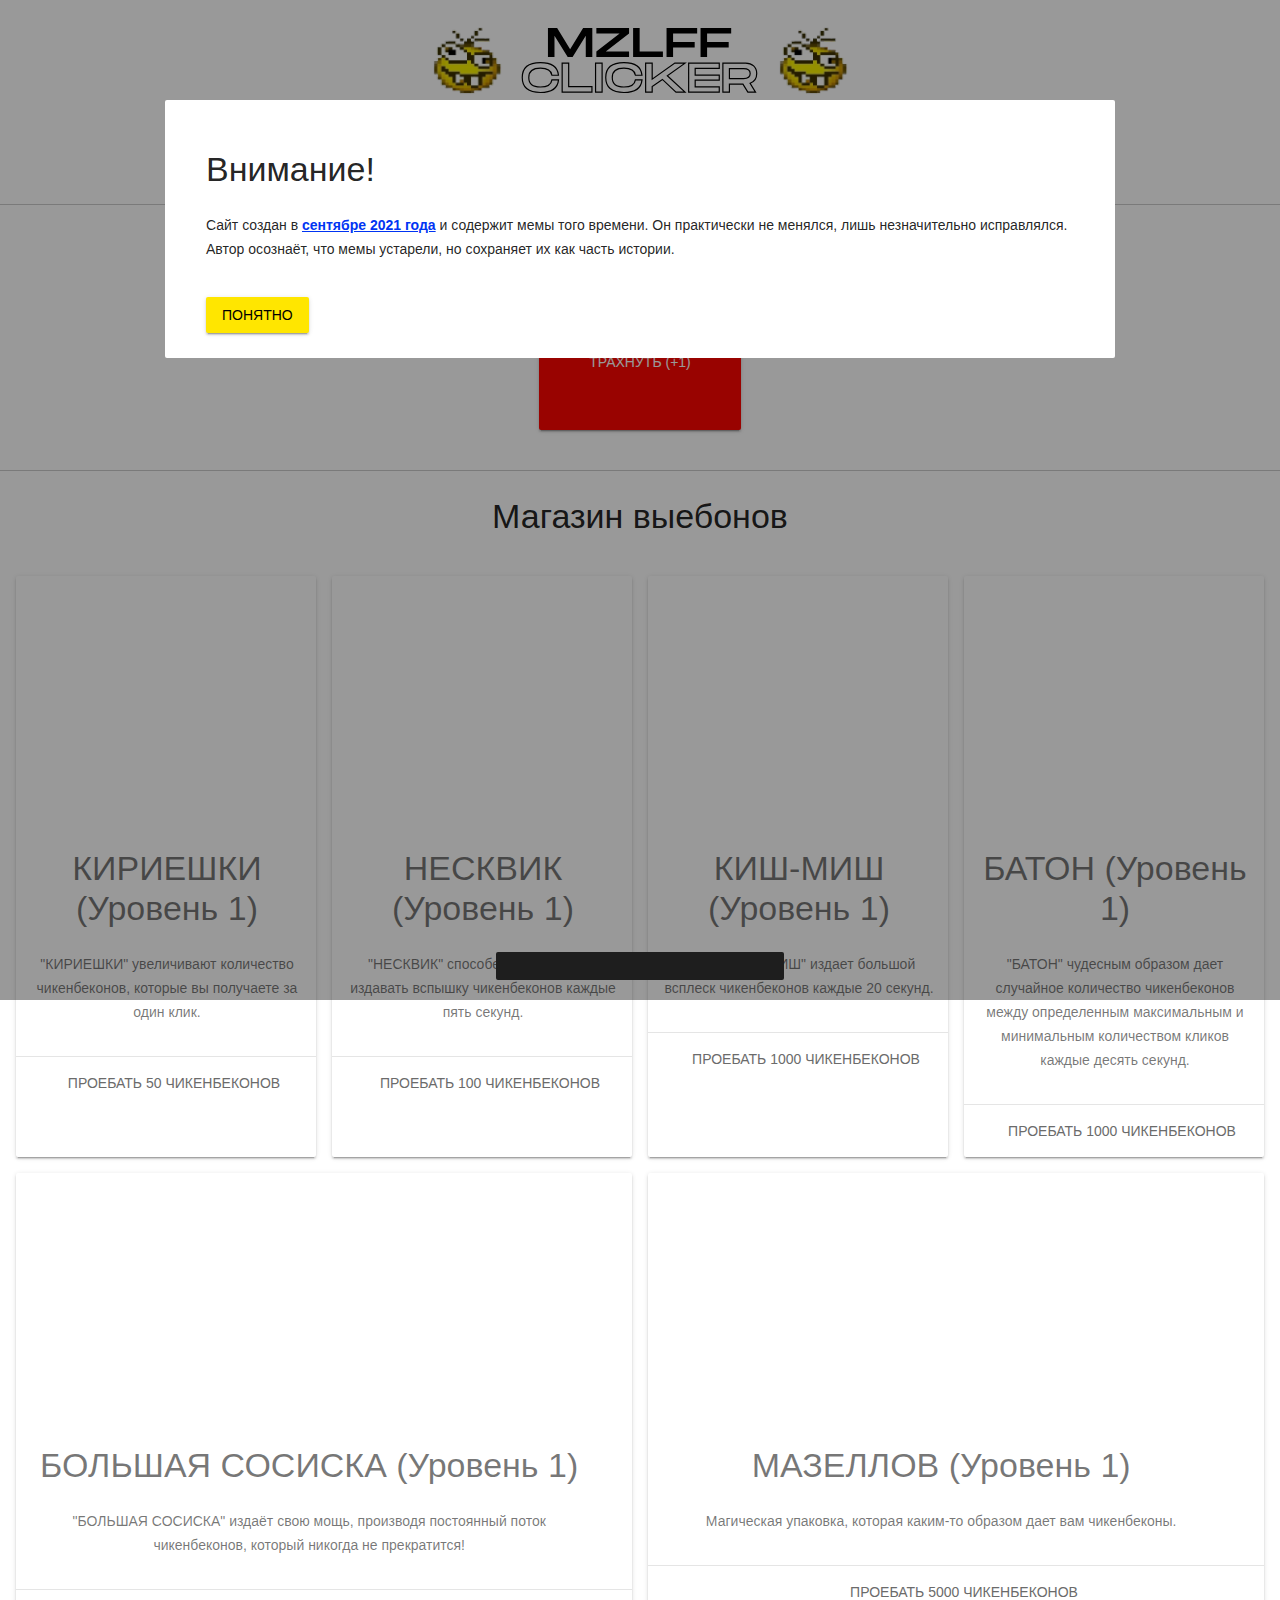
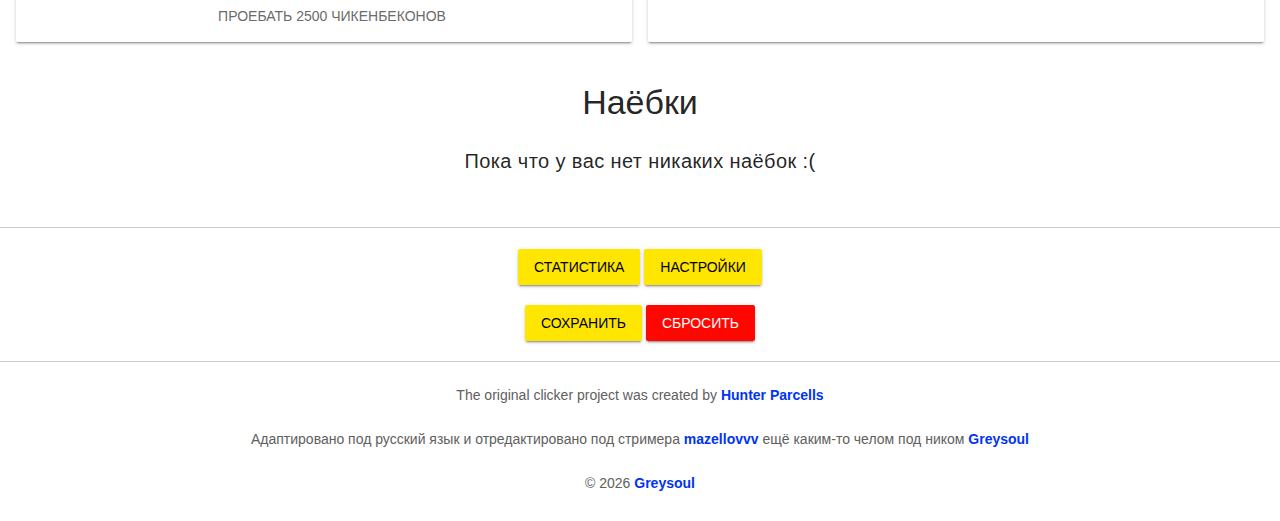
<file: index.html>
﻿<!DOCTYPE html>
<html lang="ru-RU">

<head>
  <title>MZLFF Clicker</title>
  <meta charset="UTF-8" />
  <meta name="viewport" content="width=device-width,initial-scale=1" />
  <meta name="description" content="Игра про человека с кодовым именем mrEblan" />
  <meta property="og:site_name" content="MZLFF Clicker" />
  <meta property="og:title" content="MZLFF Clicker">
  <meta property="og:type" content="website">
  <meta property="og:description" content="Игра про человека с кодовым именем mrEblan">
  <meta property="og:image" content="https://mzlffclicker.greysoul.ru/images/seo.jpg">
  <meta property="og:image:type" content="image/jpeg" />
  <meta property="og:image:width" content="1200" />
  <meta property="og:image:height" content="627" />
  <meta property="og:url" content="https://mzlffclicker.greysoul.ru">
  <meta property="twitter:card" content="summary_large_image" />
  <link rel="canonical" href="https://mzlffclicker.greysoul.ru" />
  <link rel="shortcut icon" href="favicon.ico" />
  <link rel="apple-touch-icon" href="https://mzlffclicker.greysoul.ru/images/apple-touch-icon.png" />
  <link rel="stylesheet" href="css/style.css" />
  <link rel="stylesheet" href="css/material.css" />
  <link rel="stylesheet" href="css/w3.css" />
  <link rel="stylesheet" href="css/material-icons.css" />
  <link rel="stylesheet" href="css/material.light_blue-indigo.css" />
  <link rel="preconnect" href="//images.ctfassets.net" />
  <link rel="dns-prefetch" href="//images.ctfassets.net" />
  <link rel="preconnect" href="//assets.ctfassets.net" />
  <link rel="dns-prefetch" href="//assets.ctfassets.net" />
  <link rel="prefetch"
    href="https://images.ctfassets.net/1pxughrhgws1/N8j7abmg2AAMnwluRqOxj/5ed4b971d6bba6bf726b3f1f94df02cb/per-click.png?w=375&q=0&fm=avif" />
  <link rel="prefetch"
    href="https://images.ctfassets.net/1pxughrhgws1/3vYi3hcM3a8yQLx8wNAqoh/8a0a0d90305db0dcc7854d51c327340c/click-bomb.png?w=375&q=0&fm=avif" />
  <link rel="prefetch"
    href="https://images.ctfassets.net/1pxughrhgws1/4SGFHoucrQzzbLBXGpy0eb/ac2c146739ef8ea724c4a0d16739f195/click-factory.png?w=375&q=0&fm=avif" />
  <link rel="prefetch"
    href="https://images.ctfassets.net/1pxughrhgws1/3PIufDECfsez542I4fDw59/2f6af42948f5da540326acbc91535122/click-miner.png?w=375&q=0&fm=avif" />
  <link rel="prefetch"
    href="https://images.ctfassets.net/1pxughrhgws1/44juoGdQf6wuf3CFNeKrvE/f812441280fbde4c488d29b5fa05cbf8/auto-clicker.png?w=375&q=0&fm=avif" />
  <link rel="prefetch"
    href="https://images.ctfassets.net/1pxughrhgws1/6uZIpQrr7vpoterpVbUzpJ/8da30b29918a1fc3e11c7ced23d896ee/click-portal.jpg?w=375&q=0&fm=avif" />
  <link rel="prefetch"
    href="https://images.ctfassets.net/1pxughrhgws1/5WkNWwEGZM8e1rGQyPXLaB/02520510bc6f0aa3ec3a3c46d0ac6831/click-case.png?w=375&q=0&fm=avif" />
  <link rel="prefetch"
    href="https://images.ctfassets.net/1pxughrhgws1/ZKzEiABS91btrgPxL7nMY/c4d6ffb1cb1fbf615a19db1ff3149c80/sound-case.png?w=375&q=0&fm=avif" />
  <link rel="prefetch"
    href="https://assets.ctfassets.net/1pxughrhgws1/6wi5Mbjdr6vRw8HNBEZ6e/029b858b58ca9f05561909d4eb091d98/CaseRolling.ogg"
    as="audio" />
  <link rel="prefetch"
    href="https://assets.ctfassets.net/1pxughrhgws1/74WEZKvNRVd6dNW4m8THZ0/1475620579f9eee82f323bb944f15e51/CaseOpening.ogg"
    as="audio" />
  <link rel="prefetch"
    href="https://assets.ctfassets.net/1pxughrhgws1/4D9jnO4h9c8AL6uprrUtLv/a2b03d9e6fec5f34c1644e18a1047439/NewUpgrade.ogg"
    as="audio" />
  <link rel="prefetch"
    href="https://assets.ctfassets.net/1pxughrhgws1/3mbzWukb5w06x5Nt9FIPu3/c077aa74480d852d36110ce9cc6041c3/NewCase.ogg"
    as="audio" />
  <link rel="prefetch"
    href="https://assets.ctfassets.net/1pxughrhgws1/2VvvvzZgNOUpRKADmtNYUO/fa947337a947dab2cae639ddd7776a5a/Default.ogg"
    as="audio" />
  <link rel="prefetch"
    href="https://assets.ctfassets.net/1pxughrhgws1/3u020kWXuFhUNlxbccKeaU/70d8eae3eb04d2867ef45746a8e47893/Penis.ogg"
    as="audio" />
  <link rel="prefetch"
    href="https://assets.ctfassets.net/1pxughrhgws1/65MhiZamOz71Ci3CiFnGoc/2be2bc01c8aacbe43a317ad72d359f0a/Laugh.ogg"
    as="audio" />
  <link rel="prefetch"
    href="https://assets.ctfassets.net/1pxughrhgws1/49aT5rBSxK6tF9mapnz5VX/4977a51a87ddd2a137ac8447ba2e5312/AaAaAa.ogg"
    as="audio" />
  <link rel="prefetch"
    href="https://assets.ctfassets.net/1pxughrhgws1/2Oc76PT3WLcSsU5OmPSf7x/a2884f40f5abad53f91a24603f985b7b/AaAaAa2.ogg"
    as="audio" />
  <link rel="prefetch"
    href="https://assets.ctfassets.net/1pxughrhgws1/21PLWaoiI5d7d5RSX7xTeU/c794ea8f8f14e96a9f14ebd075ebccbc/AaAaAa3.ogg"
    as="audio" />
  <link rel="prefetch"
    href="https://assets.ctfassets.net/1pxughrhgws1/7ooQLJ24d4vKZfbihL8lGY/2a83344c97da45960340e86418961311/AaAaAa4.ogg"
    as="audio" />
  <link rel="prefetch"
    href="https://assets.ctfassets.net/1pxughrhgws1/3yIHHHIPhWDBZVHxb0jNQR/25805464f4232fd74794f2c71e1a02d2/Who-o-o.ogg"
    as="audio" />
  <link rel="prefetch"
    href="https://assets.ctfassets.net/1pxughrhgws1/5xv4GpNUlIjTkSFukiwsJe/8e3eb319f1f9148c00796aaba5f46fd6/LoudBurping.ogg"
    as="audio" />
  <link rel="prefetch"
    href="https://assets.ctfassets.net/1pxughrhgws1/6rTTKBW6ZsVWeV0LhK6Hee/8adc2acb4f1198eccd4bbcd32b66ffec/LoudBurping2.ogg"
    as="audio" />
  <link rel="prefetch"
    href="https://assets.ctfassets.net/1pxughrhgws1/3rvJiOZfe8HDjQPOCSYl2H/1be21debf7da48d9cd0d48db4f316a1b/LoudBurping3.ogg"
    as="audio" />
  <link rel="prefetch"
    href="https://assets.ctfassets.net/1pxughrhgws1/53fjTaSXcix3DAhAeRNMjR/f0ec0de5344cb6471ccc69ffcc7caa72/Mom.ogg"
    as="audio" />
  <link rel="prefetch"
    href="https://assets.ctfassets.net/1pxughrhgws1/4KqsdX5zO6Ih6fYKc8wobT/1d932cf6bf6af198cd88753c7813d47b/SonOfAWhore.ogg"
    as="audio" />
  <link rel="prefetch"
    href="https://assets.ctfassets.net/1pxughrhgws1/35C7OPROVaJZJPB3qkvl2I/68bee18fb7db3e5c2169c26055668f2b/Secret.ogg"
    as="audio" />
  <script defer src="https://cloud.umami.is/script.js" data-website-id="d249ea86-790d-4ee2-81ac-4fe5bd0461ff">
  </script>
</head>

<body>
  <div id="game">
    <svg xmlns="http://www.w3.org/2000/svg" xmlns:xlink="http://www.w3.org/1999/xlink" width="420"
      shape-rendering="geometricPrecision" text-rendering="geometricPrecision" viewBox="9.44 8.44 319.31 56.25">
      <path
        d="M15.57708,44.273901c7.590379,0,11.339965-2.996291,11.883824-8.323406h-4.347493c-.493189,3.401652-3.188838,4.702184-7.536331,4.702184-5.141324,0-7.67145-1.793721-7.67145-6.202018c0-4.374517,2.503102-6.141214,7.67145-6.141214c4.374517,0,7.043142,1.273508,7.536331,4.648135h4.323847c-.520213-5.306846-4.269799-8.269357-11.860178-8.269357-8.380832,0-11.968273,3.560418-11.968273,9.762436c0,6.229042,3.587441,9.82324,11.968273,9.82324Zm14.268696-.273618h19.582298v-3.617844h-15.285475v-15.420596h-4.296823Zm21.96717,0h4.296823v-19.03844h-4.296823Zm18.653346.273618c7.590379,0,11.343343-2.996291,11.887202-8.323406h-4.347493c-.493189,3.401652-3.188837,4.702184-7.539709,4.702184-5.137946,0-7.668072-1.793721-7.668072-6.202018c0-4.374517,2.503102-6.141214,7.668072-6.141214c4.377896,0,7.04652,1.273508,7.539709,4.648135h4.320469c-.516835-5.306846-4.269799-8.269357-11.860178-8.269357-8.380831,0-11.964895,3.560418-11.964895,9.762436c0,6.229042,3.584064,9.82324,11.964895,9.82324Zm14.272074-.273618h4.296823v-3.644868l6.718853-4.67516l8.917935,8.320028h5.958801L98.986793,33.281871l11.643985-8.320028h-6.695207L89.035189,35.487709v-10.525866h-4.296823Zm28.273906,0h20.129535v-3.452322h-15.832712v-4.438699h15.832712v-3.259776h-15.832712v-4.435321h15.832712v-3.452322h-20.129535Zm22.511029,0h4.296823v-5.252799h8.890911l3.215861,5.252799h5.053496l-3.560417-5.762878c2.688892-.932329,4.350871-3.188837,4.350871-6.397942c0-4.242775-2.962511-6.87762-7.293114-6.87762h-14.954431Zm4.296823-8.863887v-6.556709h9.303028c1.689002,0,4.350871,0,4.350871,3.259776c0,3.296933-2.661869,3.296933-4.350871,3.296933Zm0,0"
        transform="matrix(1.15638 0 0 1.15638 75.397 10.834)" fill="none" stroke="#000" stroke-width="0.782" />
      <g>
        <g>
          <g>
            <path
              d="M1.542969,0h4.96875v-16.140625L16.550781,0h3.742188l10.003906-16.140625v16.140625h4.972656v-22.023438h-6.984375L18.40625,-5.757812L8.527344,-22.023438h-6.984375Zm0,0"
              transform="translate(97.568 35.002)" />
          </g>
        </g>
      </g>
      <g>
        <g>
          <g>
            <path
              d="M1.542969,0h24.855469v-4.183594h-17.683594l17.683594-13.65625v-4.183594h-24.855469v4.183594h17.679687L1.542969,-4.183594Zm0,0"
              transform="translate(134.377 35.002)" />
          </g>
        </g>
      </g>
      <g>
        <g>
          <path d="M1.542969,0h22.652343v-4.183594h-17.683593v-17.839844h-4.96875Zm0,0"
            transform="translate(162.313 35.002)" />
        </g>
      </g>
      <g>
        <path d="M1.542969,0h4.96875v-7.203125h16.425781v-4.15625h-16.425781v-6.480469h18.3125v-4.183594h-23.28125Zm0,0"
          transform="translate(187.733 35.002)" />
      </g>
      <g transform="translate(25.855469 0.000001)">
        <g>
          <g>
            <path
              d="M1.542969,0h4.96875v-7.203125h16.425781v-4.15625h-16.425781v-6.480469h18.3125v-4.183594h-23.28125Zm0,0"
              transform="translate(187.733 35.002)" />
          </g>
        </g>
      </g>
      <g clip-path="url(#eFceqrbEM7a30)">
        <g>
          <g mask="url(#eFceqrbEM7a26)">
            <g>
              <g transform="matrix(.18626 0 0 0.18626 9.438 8.437)">
                <image width="302" height="302"
                  xlink:href="[data-uri]"
                  preserveAspectRatio="xMidYMid meet" />
              </g>
            </g>
            <mask id="eFceqrbEM7a26" mask-type="luminance">
              <g>
                <g transform="matrix(.18626 0 0 0.18626 9.438 8.437)">
                  <image width="302" height="302"
                    xlink:href="[data-uri]"
                    preserveAspectRatio="xMidYMid meet" />
                </g>
              </g>
            </mask>
          </g>
        </g>
        <clipPath id="eFceqrbEM7a30">
          <path d="M9.4375,8.4375h56.25v56.25h-56.25Zm0,0" />
        </clipPath>
      </g>
      <g clip-path="url(#eFceqrbEM7a42)">
        <g>
          <g mask="url(#eFceqrbEM7a38)">
            <g>
              <g transform="matrix(.18626 0 0 0.18626 272.5 8.437)">
                <image width="302" height="302"
                  xlink:href="[data-uri]"
                  preserveAspectRatio="xMidYMid meet" />
              </g>
            </g>
            <mask id="eFceqrbEM7a38" mask-type="luminance">
              <g>
                <g transform="matrix(.18626 0 0 0.18626 272.5 8.437)">
                  <image width="302" height="302"
                    xlink:href="[data-uri]"
                    preserveAspectRatio="xMidYMid meet" />
                </g>
              </g>
            </mask>
          </g>
        </g>
        <clipPath id="eFceqrbEM7a42">
          <path d="M272.5,8.4375h56.25v56.25h-56.25Zm0,0" />
        </clipPath>
      </g>
    </svg>
    <h6 id="description">
      Мемориальные мероприятия, шутки про мать и прочий ржач вы найдёте здесь.
    </h6>
    <h6 id="description">
      Трахайте кнопку, улучшайте уровень различных выебонов и крутите наёбки,
      всё в ваших руках!
    </h6>
    <hr />
    <h3 id="clickCount">Чикенбеконов: 0</h3>
    <button id="clicker"
      class="mdl-button mdl-js-button mdl-button--raised mdl-js-ripple-effect mdl-button mdl-color--red-600">
      ТРАХНУТЬ (+1)
    </button>
    <br /><br />
    <hr />
    <div id="shop">
      <h3>Магазин выебонов</h3>
      <h5 id="allMaxed" style="display: none">
        Вы прокачали свои выебоны на 100%!
      </h5>
      <div class="mdl-grid">
        <div class="mdl-layout-spacer"></div>
        <div id="perClickCard"
          class="shopCard card-wide mdl-card mdl-shadow--2dp mdl-cell mdl-cell--3-col-desktop mdl-cell--4-col-tablet">
          <div id="perClickCardImage" class="mdl-card__title"></div>
          <div class="mdl-card__supporting-text">
            <h3 id="perClickCardTitle">КИРИЕШКИ (Уровень 1)</h3>
            <p>
              "КИРИЕШКИ" увеличивают количество чикенбеконов, которые вы
              получаете за один клик.
            </p>
          </div>
          <div class="mdl-card__actions mdl-card--border">
            <a id="perClickCardPrice" class="mdl-button mdl-button--colored mdl-js-button mdl-js-ripple-effect"
              onclick="buy('perClick')">Проебать 50 чикенбеконов</a>
          </div>
        </div>
        <div id="perClickSpacer" class="mdl-layout-spacer"></div>
        <div id="clickBombCard"
          class="shopCard card-wide mdl-card mdl-shadow--2dp mdl-cell mdl-cell--3-col-desktop mdl-cell--4-col-tablet">
          <div id="clickBombCardImage" class="mdl-card__title"></div>
          <div class="mdl-card__supporting-text">
            <h3 id="clickBombCardTitle">НЕСКВИК (Уровень 1)</h3>
            <p>
              "НЕСКВИК" способен взрываться и издавать вспышку чикенбеконов
              каждые пять секунд.
            </p>
          </div>
          <div class="mdl-card__actions mdl-card--border">
            <a id="clickBombCardPrice" class="mdl-button mdl-button--colored mdl-js-button mdl-js-ripple-effect"
              onclick="buy('clickBomb')">Проебать 100 чикенбеконов</a>
          </div>
        </div>
        <div id="clickBombSpacer" class="mdl-layout-spacer"></div>
        <div id="clickFactoryCard"
          class="shopCard card-wide mdl-card mdl-shadow--2dp mdl-cell mdl-cell--3-col-desktop mdl-cell--4-col-tablet">
          <div id="clickFactoryCardImage" class="mdl-card__title"></div>
          <div class="mdl-card__supporting-text">
            <h3 id="clickFactoryCardTitle">КИШ-МИШ (Уровень 1)</h3>
            <p>
              Завод "КИШ-МИШ" издает большой всплеск чикенбеконов каждые 20
              секунд.
            </p>
          </div>
          <div class="mdl-card__actions mdl-card--border">
            <a id="clickFactoryCardPrice" class="mdl-button mdl-button--colored mdl-js-button mdl-js-ripple-effect"
              onclick="buy('clickFactory')">Проебать 1000 чикенбеконов</a>
          </div>
        </div>
        <div id="clickFactorySpacer" class="mdl-layout-spacer"></div>
        <div id="clickMinerCard"
          class="shopCard card-wide mdl-card mdl-shadow--2dp mdl-cell mdl-cell--3-col-desktop mdl-cell--4-col-tablet">
          <div id="clickMinerCardImage" class="mdl-card__title"></div>
          <div class="mdl-card__supporting-text">
            <h3 id="clickMinerCardTitle">БАТОН (Уровень 1)</h3>
            <p>
              "БАТОН" чудесным образом дает случайное количество чикенбеконов
              между определенным максимальным и минимальным количеством кликов
              каждые десять секунд.
            </p>
          </div>
          <div class="mdl-card__actions mdl-card--border">
            <a id="clickMinerCardPrice" class="mdl-button mdl-button--colored mdl-js-button mdl-js-ripple-effect"
              onclick="buy('clickMiner')">Проебать 1000 чикенбеконов</a>
          </div>
        </div>
        <div id="clickMinerSpacer" class="mdl-layout-spacer"></div>
        <div id="autoClickerCard"
          class="shopCard card-wide mdl-card mdl-shadow--2dp mdl-cell mdl-cell--6-col-desktop mdl-cell--4-col-tablet">
          <div id="autoClickerCardImage" class="mdl-card__title"></div>
          <div class="mdl-card__supporting-text">
            <h3 id="autoClickerCardTitle">БОЛЬШАЯ СОСИСКА (Уровень 1)</h3>
            <p>
              "БОЛЬШАЯ СОСИСКА" издаёт свою мощь, производя постоянный поток
              чикенбеконов, который никогда не прекратится!
            </p>
          </div>
          <div class="mdl-card__actions mdl-card--border">
            <a id="autoClickerCardPrice" class="mdl-button mdl-button--colored mdl-js-button mdl-js-ripple-effect"
              onclick="buy('autoClicker')">Проебать 2500 чикенбеконов</a>
          </div>
        </div>
        <div id="autoClickerSpacer" class="mdl-layout-spacer"></div>
        <div id="clickPortalCard"
          class="shopCard card-wide mdl-card mdl-shadow--2dp mdl-cell mdl-cell--6-col-desktop mdl-cell--4-col-tablet">
          <div id="clickPortalCardImage" class="mdl-card__title"></div>
          <div class="mdl-card__supporting-text">
            <h3 id="clickPortalCardTitle">МАЗЕЛЛОВ (Уровень 1)</h3>
            <p>
              Магическая упаковка, которая каким-то образом дает вам
              чикенбеконы.
            </p>
          </div>
          <div class="mdl-card__actions mdl-card--border">
            <a id="clickPortalCardPrice" class="mdl-button mdl-button--colored mdl-js-button mdl-js-ripple-effect"
              onclick="buy('clickPortal')">Проебать 5000 чикенбеконов</a>
          </div>
        </div>
        <div id="clickPortalSpacer" class="mdl-layout-spacer"></div>
      </div>
    </div>
    <div id="cases">
      <h3>Наёбки</h3>
      <h5 id="noCases">Пока что у вас нет никаких наёбок :(</h5>
      <div id="caseList" class="mdl-grid">
        <div class="mdl-layout-spacer"></div>
      </div>
    </div>
    <hr />
    <span>
      <button
        class="mdl-button mdl-js-button mdl-button--raised mdl-js-ripple-effect mdl-color--yellow mdl-color-text--black"
        onclick="showStats()">
        Статистика
      </button>
      <button
        class="mdl-button mdl-js-button mdl-button--raised mdl-js-ripple-effect mdl-color--yellow mdl-color-text--black"
        onclick="showSettings()">
        Настройки
      </button>
      <br /><br />
      <button
        class="mdl-button mdl-js-button mdl-button--raised mdl-js-ripple-effect mdl-button mdl-color--yellow mdl-color-text--black"
        onclick="saveGame()">
        Сохранить
      </button>
      <button class="mdl-button mdl-js-button mdl-button--raised mdl-js-ripple-effect mdl-button mdl-color--red-600"
        onclick="deleteSave()">
        Сбросить
      </button>
    </span>
    <hr />
    <div class="footer">
      <p>
        The original clicker project was created by
        <a id="footer" data-umami-event="hunter-parcells" href="https://github.com/hparcells" target="_blank"><b>Hunter
            Parcells</b></a>
      </p>
      <p>
        Адаптировано под русский язык и отредактировано под стримера
        <a id="footer" data-umami-event="mazellovvv" href="https://www.twitch.tv/mazellovvv"
          target="_blank"><b>mazellovvv</b></a>
        ещё каким-то челом под ником
        <a id="footer" data-umami-event="greysoul-in-footer" href="https://greysoul.ru"
          target="_blank"><b>Greysoul</b></a>
      </p>
      <p>
        ©
        <script>
          document.write(new Date().getFullYear());
        </script>
        <a id="footer" data-umami-event="greysoul-in-copyright" href="https://greysoul.ru"
          target="_blank"><b>Greysoul</b></a>
      </p>
    </div>
    <div id="caseDialog" class="w3-modal">
      <div class="w3-modal-content">
        <div class="w3-container">
          <h3 id="openingCaseTitle">Производится открытие наёбки</h3>
          <h5 id="youGot" style="display: none">Вы получили по ебалу:</h5>
          <p id="theItem"></p>
          <br />
          <button id="caseOkay"
            class="mdl-button mdl-js-button mdl-button--raised mdl-js-ripple-effect mdl-color--yellow mdl-color-text--black"
            style="display: none">
            Хуйня какая-то выпала...
          </button>
        </div>
      </div>
    </div>
    <div id="statsDialog" class="w3-modal">
      <div class="w3-modal-content">
        <div class="w3-container">
          <h3>Статистика</h3>
          <p id="highestClicks"></p>
          <p id="totalClicks"></p>
          <p id="upgradesBought"></p>
          <p id="casesOpened"></p>
          <br />
          <button id="statsOkay"
            class="mdl-button mdl-js-button mdl-button--raised mdl-js-ripple-effect mdl-color--yellow mdl-color-text--black">
            Могло быть и лучше...
          </button>
        </div>
      </div>
    </div>
    <div id="settingsDialog" class="w3-modal">
      <div class="w3-modal-content">
        <div class="w3-container">
          <h3>Настройки</h3>
          <div class="setting">
            <h5 id="soundText">Текущий звук при нажатии на кнопку</h5>
            <br />
            <select id="clickSounds" class="w3-select"></select>
            <br />
            <label id="mobileSounds" class="mdl-checkbox mdl-js-checkbox mdl-js-ripple-effect"
              for="mobileSoundsCheckbox">
              <input type="checkbox" id="mobileSoundsCheckbox" class="mdl-checkbox__input" />
              <span class="mdl-checkbox__label">Включить звуки в мобильных браузерах</span>
            </label>
          </div>
          <br />
          <button id="settingsSave"
            class="mdl-button mdl-js-button mdl-button--raised mdl-js-ripple-effect mdl-color--yellow mdl-color-text--black">
            Сохранить
          </button>
          <button id="settingsClose"
            class="mdl-button mdl-js-button mdl-button--raised mdl-js-ripple-effect mdl-color--yellow mdl-color-text--black">
            Не сохранять
          </button>
        </div>
      </div>
    </div>
    <div id="deleteSaveDialog" class="w3-modal">
      <div class="w3-modal-content">
        <div class="w3-container">
          <h3>Сбросить все данные?</h3>
          <p>Вы уверены, что хотите сбросить все данные?</p>
          <p>Это действие сбросит все данные, включая статистику.</p>
          <br />
          <button id="yesDelete"
            class="mdl-button mdl-js-button mdl-button--raised mdl-js-ripple-effect mdl-button mdl-color--red-600">
            Да
          </button>
          <button id="noDelete"
            class="mdl-button mdl-js-button mdl-button--raised mdl-js-ripple-effect mdl-color--yellow mdl-color-text--black">
            Нет
          </button>
        </div>
      </div>
    </div>
    <div id="snackbar" class="mdl-js-snackbar mdl-snackbar">
      <div class="mdl-snackbar__text"></div>
      <button class="mdl-snackbar__action" type="button"></button>
    </div>
  </div>
  <div id="warningDialog" class="w3-modal" style="display: none">
    <div class="w3-modal-content">
      <div class="w3-container">
        <h3>Внимание!</h3>
        <p>
          Сайт создан в
          <a id="warning" data-umami-event="warning-clicker-2021-twitch-clip"
            href="https://clips.twitch.tv/SuspiciousCredulousKumquatBrainSlug-15xJuJpYnXopD8tp"
            target="_blank"><b>сентябре 2021 года</b></a>
          и содержит мемы того времени. Он практически не менялся, лишь
          незначительно исправлялся. Автор осознаёт, что мемы устарели, но
          сохраняет их как часть истории.
        </p>
        <br />
        <button id="warningOkay"
          class="mdl-button mdl-js-button mdl-button--raised mdl-js-ripple-effect mdl-color--yellow mdl-color-text--black">
          Понятно
        </button>
      </div>
    </div>
  </div>
  <script src="js/material.min.js"></script>
  <script src="js/click-handler.js"></script>
  <script src="js/upgrade-handler.js"></script>
  <script src="js/sound-handler.js"></script>
  <script src="js/util.js"></script>
  <script src="js/save-handler.js"></script>
  <script src="js/load.js"></script>
  <script src="js/stats.js"></script>
  <script src="js/case-handler.js"></script>
  <script src="js/settings-handler.js"></script>
  <script src="js/warning.js"></script>
  <script src="js/upgrades/per-click.js"></script>
  <script src="js/upgrades/click-bomb.js"></script>
  <script src="js/upgrades/click-factory.js"></script>
  <script src="js/upgrades/click-miner.js"></script>
  <script src="js/upgrades/auto-clicker.js"></script>
  <script src="js/upgrades/click-portal.js"></script>
  <script src="js/cases/sound-case.js"></script>
  <script src="js/cases/click-case.js"></script>
</body>

</html>
</file>
<file: css/style.css>
@media screen and (max-width: 3000px) {
  #mobileSounds {
    display: none;
  }
}
@media only screen and (max-width: 455px) {
  svg {
    width: 95%;
  }
  .footer {
    margin-left: 10px;
    margin-right: 10px;
  }
  h6#description {
    margin-left: 10px;
    margin-right: 10px;
  }
}
#clickSounds {
  margin-bottom: 20px;
}
@media only screen and (max-width: 818px) {
  #mobileSounds {
    display: inline;
  }
  .footer {
    margin-left: 10px;
    margin-right: 10px;
  }
}
*,
:before,
:after {
  box-sizing: unset !important;
}
a#footer {
  text-decoration: none;
}
a:hover#footer {
  text-decoration: underline;
}
.setting {
  padding-top: 10px;
  padding-bottom: 10px;
}
.w3-modal-content {
  padding: 25px !important;
}
#game {
  text-align: center;
  padding-bottom: 10px;
  padding-top: 22px;
}
#clicker {
  padding: 50px;
  line-height: 0;
  color: #fff;
  background-color: red;
}
h5#noCases {
  padding-bottom: 15px;
  line-height: 1.5;
}
h5#soundText {
  line-height: 1.5;
}
.footer {
  color: #606060;
}
#perClickCardImage {
  background: url(https://images.ctfassets.net/1pxughrhgws1/N8j7abmg2AAMnwluRqOxj/5ed4b971d6bba6bf726b3f1f94df02cb/per-click.png?w=375&q=0&fm=webp)
    center / cover;
}
#clickBombCardImage {
  background: url(https://images.ctfassets.net/1pxughrhgws1/3vYi3hcM3a8yQLx8wNAqoh/8a0a0d90305db0dcc7854d51c327340c/click-bomb.png?w=375&q=0&fm=webp)
    center / cover;
}
#clickMinerCardImage {
  background: url(https://images.ctfassets.net/1pxughrhgws1/3PIufDECfsez542I4fDw59/2f6af42948f5da540326acbc91535122/click-miner.png?w=375&q=0&fm=webp)
    center / cover;
}
#clickFactoryCardImage {
  background: url(https://images.ctfassets.net/1pxughrhgws1/4SGFHoucrQzzbLBXGpy0eb/ac2c146739ef8ea724c4a0d16739f195/click-factory.png?w=375&q=0&fm=webp)
    center / cover;
}
#autoClickerCardImage {
  background: url(https://images.ctfassets.net/1pxughrhgws1/44juoGdQf6wuf3CFNeKrvE/f812441280fbde4c488d29b5fa05cbf8/auto-clicker.png?w=375&q=0&fm=webp)
    center / cover;
}
#clickPortalCardImage {
  background: url(https://images.ctfassets.net/1pxughrhgws1/6uZIpQrr7vpoterpVbUzpJ/8da30b29918a1fc3e11c7ced23d896ee/click-portal.jpg?w=375&q=0&fm=webp)
    center / cover;
}
#soundCaseCardImage {
  background: url(https://images.ctfassets.net/1pxughrhgws1/ZKzEiABS91btrgPxL7nMY/c4d6ffb1cb1fbf615a19db1ff3149c80/sound-case.png?w=375&q=0&fm=webp)
    center / cover;
}
#clickCaseCardImage {
  background: url(https://images.ctfassets.net/1pxughrhgws1/5WkNWwEGZM8e1rGQyPXLaB/02520510bc6f0aa3ec3a3c46d0ac6831/click-case.png?w=375&q=0&fm=webp)
    center / cover;
}
</file>
<file: css/material.css>
.card-wide.mdl-card {
  width: 512px;
}
.card-wide > .mdl-card__title {
  height: 200px;
}
.card-wide > .mdl-card__menu {
  color: #fff;
}
.card-wide {
  text-align: center !important;
}
.mdl-checkbox__label {
  bottom: -6px;
}
</file>
<file: css/material-icons.css>
@font-face {
  font-family: "Material Icons";
  font-style: normal;
  font-weight: 400;
  src: url(../material-icons.woff2) format("woff2");
}
.material-icons {
  font-family: "Material Icons";
  font-weight: 400;
  font-style: normal;
  font-size: 24px;
  line-height: 1;
  letter-spacing: normal;
  text-transform: none;
  display: inline-block;
  white-space: nowrap;
  word-wrap: normal;
  direction: ltr;
  -webkit-font-feature-settings: "liga";
  -webkit-font-smoothing: antialiased;
}
</file>
<file: css/material.light_blue-indigo.css>
@charset "UTF-8";
html {
  color: rgba(0, 0, 0, 0.87);
}
::-moz-selection {
  background: #b3d4fc;
  text-shadow: none;
}
hr {
  display: block;
  height: 1px;
  border: 0;
  border-top: 1px solid #ccc;
  padding: 0;
}
audio,
canvas,
iframe,
img,
svg,
video {
  vertical-align: middle;
}
fieldset {
  border: 0;
  margin: 0;
  padding: 0;
}
textarea {
  resize: vertical;
}
.browserupgrade {
  margin: 0.2em 0;
  background: #ccc;
  color: #000;
  padding: 0.2em 0;
}
.hidden {
  display: none !important;
}
.visuallyhidden {
  border: 0;
  clip: rect(0 0 0 0);
  height: 1px;
  margin: -1px;
  overflow: hidden;
  padding: 0;
  position: absolute;
  width: 1px;
}
.visuallyhidden.focusable:active,
.visuallyhidden.focusable:focus {
  clip: auto;
  height: auto;
  margin: 0;
  overflow: visible;
  position: static;
  width: auto;
}
.invisible {
  visibility: hidden;
}
.clearfix:before,
.clearfix:after {
  content: " ";
  display: table;
}
.clearfix:after {
  clear: both;
}
@media print {
  *,
  *:before,
  *:after,
  *:first-letter {
    background: transparent !important;
    color: #000 !important;
    box-shadow: none !important;
  }
  a,
  a:visited {
    text-decoration: underline;
  }
  a[href]:after {
    content: " (" attr(href) ")";
  }
  abbr[title]:after {
    content: " (" attr(title) ")";
  }
  a[href^="#"]:after,
  a[href^="javascript:"]:after {
    content: "";
  }
  pre,
  blockquote {
    border: 1px solid #999;
    page-break-inside: avoid;
  }
  thead {
    display: table-header-group;
  }
  tr,
  img {
    page-break-inside: avoid;
  }
  img {
    max-width: 100% !important;
  }
  p,
  h2,
  h3 {
    orphans: 3;
    widows: 3;
  }
  h2,
  h3 {
    page-break-after: avoid;
  }
}
a,
.mdl-accordion,
.mdl-button,
.mdl-card,
.mdl-checkbox,
.mdl-dropdown-menu,
.mdl-icon-toggle,
.mdl-item,
.mdl-radio,
.mdl-slider,
.mdl-switch,
.mdl-tabs__tab {
  -webkit-tap-highlight-color: transparent;
  -webkit-tap-highlight-color: rgba(255, 255, 255, 0);
}
html {
  width: 100%;
  height: 100%;
  -ms-touch-action: manipulation;
  touch-action: manipulation;
}
body {
  width: 100%;
  min-height: 100%;
}
main {
  display: block;
}
*[hidden] {
  display: none !important;
}
html,
body {
  font-family: "Helvetica", "Arial", sans-serif;
  font-size: 14px;
  font-weight: 400;
  line-height: 20px;
}
h1,
h2,
h3,
h4,
h5,
h6,
p {
  padding: 0;
}
h1 small,
h2 small,
h3 small,
h4 small,
h5 small,
h6 small {
  font-family: "Roboto", "Helvetica", "Arial", sans-serif;
  font-weight: 400;
  line-height: 1.35;
  letter-spacing: -0.02em;
  opacity: 0.54;
  font-size: 0.6em;
}
h1 {
  font-size: 56px;
  line-height: 1.35;
  letter-spacing: -0.02em;
}
h1,
h2 {
  font-family: "Roboto", "Helvetica", "Arial", sans-serif;
  font-weight: 400;
}
h2 {
  font-size: 45px;
  line-height: 48px;
}
h2,
h3 {
  margin: 24px 0;
}
h3 {
  font-size: 34px;
  line-height: 40px;
}
h3,
h4 {
  font-family: "Roboto", "Helvetica", "Arial", sans-serif;
  font-weight: 400;
}
h4 {
  font-size: 24px;
  line-height: 32px;
  -moz-osx-font-smoothing: grayscale;
  margin: 24px 0 16px;
}
h5 {
  font-size: 20px;
  font-weight: 500;
  line-height: 1;
  letter-spacing: 0.02em;
}
h5,
h6 {
  font-family: "Roboto", "Helvetica", "Arial", sans-serif;
  margin: 20px 10px 0px;
}
h6 {
  font-size: 16px;
  letter-spacing: 0.04em;
}
h6,
p {
  font-weight: 400;
  line-height: 24px;
}
p {
  font-size: 14px;
  letter-spacing: 0;
  margin: 20px 0 16px;
}
a {
  color: rgb(0 52 243);
  font-weight: 500;
}
blockquote {
  font-family: "Roboto", "Helvetica", "Arial", sans-serif;
  position: relative;
  font-size: 24px;
  font-weight: 300;
  font-style: italic;
  line-height: 1.35;
  letter-spacing: 0.08em;
}
blockquote:before {
  position: absolute;
  left: -0.5em;
  content: "“";
}
blockquote:after {
  content: "”";
  margin-left: -0.05em;
}
mark {
  background-color: #f4ff81;
}
dt {
  font-weight: 700;
}
address {
  font-size: 12px;
  line-height: 1;
  font-style: normal;
}
address,
ul,
ol {
  font-weight: 400;
  letter-spacing: 0;
}
ul,
ol {
  font-size: 14px;
  line-height: 24px;
}
.mdl-typography--display-4,
.mdl-typography--display-4-color-contrast {
  font-family: "Roboto", "Helvetica", "Arial", sans-serif;
  font-size: 112px;
  font-weight: 300;
  line-height: 1;
  letter-spacing: -0.04em;
}
.mdl-typography--display-4-color-contrast {
  opacity: 0.54;
}
.mdl-typography--display-3,
.mdl-typography--display-3-color-contrast {
  font-family: "Roboto", "Helvetica", "Arial", sans-serif;
  font-size: 56px;
  font-weight: 400;
  line-height: 1.35;
  letter-spacing: -0.02em;
}
.mdl-typography--display-3-color-contrast {
  opacity: 0.54;
}
.mdl-typography--display-2,
.mdl-typography--display-2-color-contrast {
  font-family: "Roboto", "Helvetica", "Arial", sans-serif;
  font-size: 45px;
  font-weight: 400;
  line-height: 48px;
}
.mdl-typography--display-2-color-contrast {
  opacity: 0.54;
}
.mdl-typography--display-1,
.mdl-typography--display-1-color-contrast {
  font-family: "Roboto", "Helvetica", "Arial", sans-serif;
  font-size: 34px;
  font-weight: 400;
  line-height: 40px;
}
.mdl-typography--display-1-color-contrast {
  opacity: 0.54;
}
.mdl-typography--headline,
.mdl-typography--headline-color-contrast {
  font-family: "Roboto", "Helvetica", "Arial", sans-serif;
  font-size: 24px;
  font-weight: 400;
  line-height: 32px;
  -moz-osx-font-smoothing: grayscale;
}
.mdl-typography--headline-color-contrast {
  opacity: 0.87;
}
.mdl-typography--title,
.mdl-typography--title-color-contrast {
  font-family: "Roboto", "Helvetica", "Arial", sans-serif;
  font-size: 20px;
  font-weight: 500;
  line-height: 1;
  letter-spacing: 0.02em;
}
.mdl-typography--title-color-contrast {
  opacity: 0.87;
}
.mdl-typography--subhead,
.mdl-typography--subhead-color-contrast {
  font-family: "Roboto", "Helvetica", "Arial", sans-serif;
  font-size: 16px;
  font-weight: 400;
  line-height: 24px;
  letter-spacing: 0.04em;
}
.mdl-typography--subhead-color-contrast {
  opacity: 0.87;
}
.mdl-typography--body-2,
.mdl-typography--body-2-color-contrast {
  font-size: 14px;
  font-weight: 700;
  line-height: 24px;
  letter-spacing: 0;
}
.mdl-typography--body-2-color-contrast {
  opacity: 0.87;
}
.mdl-typography--body-1,
.mdl-typography--body-1-color-contrast {
  font-size: 14px;
  font-weight: 400;
  line-height: 24px;
  letter-spacing: 0;
}
.mdl-typography--body-1-color-contrast {
  opacity: 0.87;
}
.mdl-typography--body-2-force-preferred-font,
.mdl-typography--body-2-force-preferred-font-color-contrast {
  font-family: "Roboto", "Helvetica", "Arial", sans-serif;
  font-size: 14px;
  font-weight: 500;
  line-height: 24px;
  letter-spacing: 0;
}
.mdl-typography--body-2-force-preferred-font-color-contrast {
  opacity: 0.87;
}
.mdl-typography--body-1-force-preferred-font,
.mdl-typography--body-1-force-preferred-font-color-contrast {
  font-family: "Roboto", "Helvetica", "Arial", sans-serif;
  font-size: 14px;
  font-weight: 400;
  line-height: 24px;
  letter-spacing: 0;
}
.mdl-typography--body-1-force-preferred-font-color-contrast {
  opacity: 0.87;
}
.mdl-typography--caption,
.mdl-typography--caption-force-preferred-font {
  font-size: 12px;
  font-weight: 400;
  line-height: 1;
  letter-spacing: 0;
}
.mdl-typography--caption-force-preferred-font {
  font-family: "Roboto", "Helvetica", "Arial", sans-serif;
}
.mdl-typography--caption-color-contrast,
.mdl-typography--caption-force-preferred-font-color-contrast {
  font-size: 12px;
  font-weight: 400;
  line-height: 1;
  letter-spacing: 0;
  opacity: 0.54;
}
.mdl-typography--caption-force-preferred-font-color-contrast,
.mdl-typography--menu {
  font-family: "Roboto", "Helvetica", "Arial", sans-serif;
}
.mdl-typography--menu {
  font-size: 14px;
  font-weight: 500;
  line-height: 1;
  letter-spacing: 0;
}
.mdl-typography--menu-color-contrast {
  opacity: 0.87;
}
.mdl-typography--menu-color-contrast,
.mdl-typography--button,
.mdl-typography--button-color-contrast {
  font-family: "Roboto", "Helvetica", "Arial", sans-serif;
  font-size: 14px;
  font-weight: 500;
  line-height: 1;
  letter-spacing: 0;
}
.mdl-typography--button,
.mdl-typography--button-color-contrast {
  text-transform: uppercase;
}
.mdl-typography--button-color-contrast {
  opacity: 0.87;
}
.mdl-typography--text-left {
  text-align: left;
}
.mdl-typography--text-right {
  text-align: right;
}
.mdl-typography--text-center {
  text-align: center;
}
.mdl-typography--text-justify {
  text-align: justify;
}
.mdl-typography--text-nowrap {
  white-space: nowrap;
}
.mdl-typography--text-lowercase {
  text-transform: lowercase;
}
.mdl-typography--text-uppercase {
  text-transform: uppercase;
}
.mdl-typography--text-capitalize {
  text-transform: capitalize;
}
.mdl-typography--font-thin {
  font-weight: 200 !important;
}
.mdl-typography--font-light {
  font-weight: 300 !important;
}
.mdl-typography--font-regular {
  font-weight: 400 !important;
}
.mdl-typography--font-medium {
  font-weight: 500 !important;
}
.mdl-typography--font-bold {
  font-weight: 700 !important;
}
.mdl-typography--font-black {
  font-weight: 900 !important;
}
.material-icons {
  font-family: "Material Icons";
  font-weight: 400;
  font-style: normal;
  font-size: 24px;
  line-height: 1;
  letter-spacing: normal;
  text-transform: none;
  display: inline-block;
  word-wrap: normal;
  -moz-font-feature-settings: "liga";
  font-feature-settings: "liga";
  -webkit-font-feature-settings: "liga";
  -webkit-font-smoothing: antialiased;
}
.mdl-color-text--red {
  color: #f44336 !important;
}
.mdl-color--red {
  background-color: #f44336 !important;
}
.mdl-color-text--red-50 {
  color: #ffebee !important;
}
.mdl-color--red-50 {
  background-color: #ffebee !important;
}
.mdl-color-text--red-100 {
  color: #ffcdd2 !important;
}
.mdl-color--red-100 {
  background-color: #ffcdd2 !important;
}
.mdl-color-text--red-200 {
  color: #ef9a9a !important;
}
.mdl-color--red-200 {
  background-color: #ef9a9a !important;
}
.mdl-color-text--red-300 {
  color: #e57373 !important;
}
.mdl-color--red-300 {
  background-color: #e57373 !important;
}
.mdl-color-text--red-400 {
  color: #ef5350 !important;
}
.mdl-color--red-400 {
  background-color: #ef5350 !important;
}
.mdl-color-text--red-500 {
  color: #f44336 !important;
}
.mdl-color--red-500 {
  background-color: #f44336 !important;
}
.mdl-color-text--red-600 {
  color: #e53935 !important;
}
.mdl-color--red-600 {
  background-color: #ff0600 !important;
}
.mdl-color-text--red-700 {
  color: #d32f2f !important;
}
.mdl-color--red-700 {
  background-color: #d32f2f !important;
}
.mdl-color-text--red-800 {
  color: #c62828 !important;
}
.mdl-color--red-800 {
  background-color: #c62828 !important;
}
.mdl-color-text--red-900 {
  color: #b71c1c !important;
}
.mdl-color--red-900 {
  background-color: #b71c1c !important;
}
.mdl-color-text--red-A100 {
  color: #ff8a80 !important;
}
.mdl-color--red-A100 {
  background-color: #ff8a80 !important;
}
.mdl-color-text--red-A200 {
  color: #ff5252 !important;
}
.mdl-color--red-A200 {
  background-color: #ff5252 !important;
}
.mdl-color-text--red-A400 {
  color: #ff1744 !important;
}
.mdl-color--red-A400 {
  background-color: #ff1744 !important;
}
.mdl-color-text--red-A700 {
  color: #d50000 !important;
}
.mdl-color--red-A700 {
  background-color: #d50000 !important;
}
.mdl-color-text--pink {
  color: #e91e63 !important;
}
.mdl-color--pink {
  background-color: #e91e63 !important;
}
.mdl-color-text--pink-50 {
  color: #fce4ec !important;
}
.mdl-color--pink-50 {
  background-color: #fce4ec !important;
}
.mdl-color-text--pink-100 {
  color: #f8bbd0 !important;
}
.mdl-color--pink-100 {
  background-color: #f8bbd0 !important;
}
.mdl-color-text--pink-200 {
  color: #f48fb1 !important;
}
.mdl-color--pink-200 {
  background-color: #f48fb1 !important;
}
.mdl-color-text--pink-300 {
  color: #f06292 !important;
}
.mdl-color--pink-300 {
  background-color: #f06292 !important;
}
.mdl-color-text--pink-400 {
  color: #ec407a !important;
}
.mdl-color--pink-400 {
  background-color: #ec407a !important;
}
.mdl-color-text--pink-500 {
  color: #e91e63 !important;
}
.mdl-color--pink-500 {
  background-color: #e91e63 !important;
}
.mdl-color-text--pink-600 {
  color: #d81b60 !important;
}
.mdl-color--pink-600 {
  background-color: #d81b60 !important;
}
.mdl-color-text--pink-700 {
  color: #c2185b !important;
}
.mdl-color--pink-700 {
  background-color: #c2185b !important;
}
.mdl-color-text--pink-800 {
  color: #ad1457 !important;
}
.mdl-color--pink-800 {
  background-color: #ad1457 !important;
}
.mdl-color-text--pink-900 {
  color: #880e4f !important;
}
.mdl-color--pink-900 {
  background-color: #880e4f !important;
}
.mdl-color-text--pink-A100 {
  color: #ff80ab !important;
}
.mdl-color--pink-A100 {
  background-color: #ff80ab !important;
}
.mdl-color-text--pink-A200 {
  color: #ff4081 !important;
}
.mdl-color--pink-A200 {
  background-color: #ff4081 !important;
}
.mdl-color-text--pink-A400 {
  color: #f50057 !important;
}
.mdl-color--pink-A400 {
  background-color: #f50057 !important;
}
.mdl-color-text--pink-A700 {
  color: #c51162 !important;
}
.mdl-color--pink-A700 {
  background-color: #c51162 !important;
}
.mdl-color-text--purple {
  color: #9c27b0 !important;
}
.mdl-color--purple {
  background-color: #9c27b0 !important;
}
.mdl-color-text--purple-50 {
  color: #f3e5f5 !important;
}
.mdl-color--purple-50 {
  background-color: #f3e5f5 !important;
}
.mdl-color-text--purple-100 {
  color: #e1bee7 !important;
}
.mdl-color--purple-100 {
  background-color: #e1bee7 !important;
}
.mdl-color-text--purple-200 {
  color: #ce93d8 !important;
}
.mdl-color--purple-200 {
  background-color: #ce93d8 !important;
}
.mdl-color-text--purple-300 {
  color: #ba68c8 !important;
}
.mdl-color--purple-300 {
  background-color: #ba68c8 !important;
}
.mdl-color-text--purple-400 {
  color: #ab47bc !important;
}
.mdl-color--purple-400 {
  background-color: #ab47bc !important;
}
.mdl-color-text--purple-500 {
  color: #9c27b0 !important;
}
.mdl-color--purple-500 {
  background-color: #9c27b0 !important;
}
.mdl-color-text--purple-600 {
  color: #8e24aa !important;
}
.mdl-color--purple-600 {
  background-color: #8e24aa !important;
}
.mdl-color-text--purple-700 {
  color: #7b1fa2 !important;
}
.mdl-color--purple-700 {
  background-color: #7b1fa2 !important;
}
.mdl-color-text--purple-800 {
  color: #6a1b9a !important;
}
.mdl-color--purple-800 {
  background-color: #6a1b9a !important;
}
.mdl-color-text--purple-900 {
  color: #4a148c !important;
}
.mdl-color--purple-900 {
  background-color: #4a148c !important;
}
.mdl-color-text--purple-A100 {
  color: #ea80fc !important;
}
.mdl-color--purple-A100 {
  background-color: #ea80fc !important;
}
.mdl-color-text--purple-A200 {
  color: #e040fb !important;
}
.mdl-color--purple-A200 {
  background-color: #e040fb !important;
}
.mdl-color-text--purple-A400 {
  color: #d500f9 !important;
}
.mdl-color--purple-A400 {
  background-color: #d500f9 !important;
}
.mdl-color-text--purple-A700 {
  color: #a0f !important;
}
.mdl-color--purple-A700 {
  background-color: #a0f !important;
}
.mdl-color-text--deep-purple {
  color: #673ab7 !important;
}
.mdl-color--deep-purple {
  background-color: #673ab7 !important;
}
.mdl-color-text--deep-purple-50 {
  color: #ede7f6 !important;
}
.mdl-color--deep-purple-50 {
  background-color: #ede7f6 !important;
}
.mdl-color-text--deep-purple-100 {
  color: #d1c4e9 !important;
}
.mdl-color--deep-purple-100 {
  background-color: #d1c4e9 !important;
}
.mdl-color-text--deep-purple-200 {
  color: #b39ddb !important;
}
.mdl-color--deep-purple-200 {
  background-color: #b39ddb !important;
}
.mdl-color-text--deep-purple-300 {
  color: #9575cd !important;
}
.mdl-color--deep-purple-300 {
  background-color: #9575cd !important;
}
.mdl-color-text--deep-purple-400 {
  color: #7e57c2 !important;
}
.mdl-color--deep-purple-400 {
  background-color: #7e57c2 !important;
}
.mdl-color-text--deep-purple-500 {
  color: #673ab7 !important;
}
.mdl-color--deep-purple-500 {
  background-color: #673ab7 !important;
}
.mdl-color-text--deep-purple-600 {
  color: #5e35b1 !important;
}
.mdl-color--deep-purple-600 {
  background-color: #5e35b1 !important;
}
.mdl-color-text--deep-purple-700 {
  color: #512da8 !important;
}
.mdl-color--deep-purple-700 {
  background-color: #512da8 !important;
}
.mdl-color-text--deep-purple-800 {
  color: #4527a0 !important;
}
.mdl-color--deep-purple-800 {
  background-color: #4527a0 !important;
}
.mdl-color-text--deep-purple-900 {
  color: #311b92 !important;
}
.mdl-color--deep-purple-900 {
  background-color: #311b92 !important;
}
.mdl-color-text--deep-purple-A100 {
  color: #b388ff !important;
}
.mdl-color--deep-purple-A100 {
  background-color: #b388ff !important;
}
.mdl-color-text--deep-purple-A200 {
  color: #7c4dff !important;
}
.mdl-color--deep-purple-A200 {
  background-color: #7c4dff !important;
}
.mdl-color-text--deep-purple-A400 {
  color: #651fff !important;
}
.mdl-color--deep-purple-A400 {
  background-color: #651fff !important;
}
.mdl-color-text--deep-purple-A700 {
  color: #6200ea !important;
}
.mdl-color--deep-purple-A700 {
  background-color: #6200ea !important;
}
.mdl-color-text--indigo {
  color: #3f51b5 !important;
}
.mdl-color--indigo {
  background-color: #3f51b5 !important;
}
.mdl-color-text--indigo-50 {
  color: #e8eaf6 !important;
}
.mdl-color--indigo-50 {
  background-color: #e8eaf6 !important;
}
.mdl-color-text--indigo-100 {
  color: #c5cae9 !important;
}
.mdl-color--indigo-100 {
  background-color: #c5cae9 !important;
}
.mdl-color-text--indigo-200 {
  color: #9fa8da !important;
}
.mdl-color--indigo-200 {
  background-color: #9fa8da !important;
}
.mdl-color-text--indigo-300 {
  color: #7986cb !important;
}
.mdl-color--indigo-300 {
  background-color: #7986cb !important;
}
.mdl-color-text--indigo-400 {
  color: #5c6bc0 !important;
}
.mdl-color--indigo-400 {
  background-color: #5c6bc0 !important;
}
.mdl-color-text--indigo-500 {
  color: #3f51b5 !important;
}
.mdl-color--indigo-500 {
  background-color: #3f51b5 !important;
}
.mdl-color-text--indigo-600 {
  color: #3949ab !important;
}
.mdl-color--indigo-600 {
  background-color: #3949ab !important;
}
.mdl-color-text--indigo-700 {
  color: #303f9f !important;
}
.mdl-color--indigo-700 {
  background-color: #303f9f !important;
}
.mdl-color-text--indigo-800 {
  color: #283593 !important;
}
.mdl-color--indigo-800 {
  background-color: #283593 !important;
}
.mdl-color-text--indigo-900 {
  color: #1a237e !important;
}
.mdl-color--indigo-900 {
  background-color: #1a237e !important;
}
.mdl-color-text--indigo-A100 {
  color: #8c9eff !important;
}
.mdl-color--indigo-A100 {
  background-color: #8c9eff !important;
}
.mdl-color-text--indigo-A200 {
  color: #536dfe !important;
}
.mdl-color--indigo-A200 {
  background-color: #536dfe !important;
}
.mdl-color-text--indigo-A400 {
  color: #3d5afe !important;
}
.mdl-color--indigo-A400 {
  background-color: #3d5afe !important;
}
.mdl-color-text--indigo-A700 {
  color: #304ffe !important;
}
.mdl-color--indigo-A700 {
  background-color: #304ffe !important;
}
.mdl-color-text--blue {
  color: #2196f3 !important;
}
.mdl-color--blue {
  background-color: #2196f3 !important;
}
.mdl-color-text--blue-50 {
  color: #e3f2fd !important;
}
.mdl-color--blue-50 {
  background-color: #e3f2fd !important;
}
.mdl-color-text--blue-100 {
  color: #bbdefb !important;
}
.mdl-color--blue-100 {
  background-color: #bbdefb !important;
}
.mdl-color-text--blue-200 {
  color: #90caf9 !important;
}
.mdl-color--blue-200 {
  background-color: #90caf9 !important;
}
.mdl-color-text--blue-300 {
  color: #64b5f6 !important;
}
.mdl-color--blue-300 {
  background-color: #64b5f6 !important;
}
.mdl-color-text--blue-400 {
  color: #42a5f5 !important;
}
.mdl-color--blue-400 {
  background-color: #42a5f5 !important;
}
.mdl-color-text--blue-500 {
  color: #2196f3 !important;
}
.mdl-color--blue-500 {
  background-color: #2196f3 !important;
}
.mdl-color-text--blue-600 {
  color: #1e88e5 !important;
}
.mdl-color--blue-600 {
  background-color: #1e88e5 !important;
}
.mdl-color-text--blue-700 {
  color: #1976d2 !important;
}
.mdl-color--blue-700 {
  background-color: #1976d2 !important;
}
.mdl-color-text--blue-800 {
  color: #1565c0 !important;
}
.mdl-color--blue-800 {
  background-color: #1565c0 !important;
}
.mdl-color-text--blue-900 {
  color: #0d47a1 !important;
}
.mdl-color--blue-900 {
  background-color: #0d47a1 !important;
}
.mdl-color-text--blue-A100 {
  color: #82b1ff !important;
}
.mdl-color--blue-A100 {
  background-color: #82b1ff !important;
}
.mdl-color-text--blue-A200 {
  color: #448aff !important;
}
.mdl-color--blue-A200 {
  background-color: #448aff !important;
}
.mdl-color-text--blue-A400 {
  color: #2979ff !important;
}
.mdl-color--blue-A400 {
  background-color: #2979ff !important;
}
.mdl-color-text--blue-A700 {
  color: #2962ff !important;
}
.mdl-color--blue-A700 {
  background-color: #2962ff !important;
}
.mdl-color-text--light-blue {
  color: #03a9f4 !important;
}
.mdl-color--light-blue {
  background-color: #03a9f4 !important;
}
.mdl-color-text--light-blue-50 {
  color: #e1f5fe !important;
}
.mdl-color--light-blue-50 {
  background-color: #e1f5fe !important;
}
.mdl-color-text--light-blue-100 {
  color: #b3e5fc !important;
}
.mdl-color--light-blue-100 {
  background-color: #b3e5fc !important;
}
.mdl-color-text--light-blue-200 {
  color: #81d4fa !important;
}
.mdl-color--light-blue-200 {
  background-color: #81d4fa !important;
}
.mdl-color-text--light-blue-300 {
  color: #4fc3f7 !important;
}
.mdl-color--light-blue-300 {
  background-color: #4fc3f7 !important;
}
.mdl-color-text--light-blue-400 {
  color: #29b6f6 !important;
}
.mdl-color--light-blue-400 {
  background-color: #29b6f6 !important;
}
.mdl-color-text--light-blue-500 {
  color: #03a9f4 !important;
}
.mdl-color--light-blue-500 {
  background-color: #03a9f4 !important;
}
.mdl-color-text--light-blue-600 {
  color: #039be5 !important;
}
.mdl-color--light-blue-600 {
  background-color: #039be5 !important;
}
.mdl-color-text--light-blue-700 {
  color: #0288d1 !important;
}
.mdl-color--light-blue-700 {
  background-color: #0288d1 !important;
}
.mdl-color-text--light-blue-800 {
  color: #0277bd !important;
}
.mdl-color--light-blue-800 {
  background-color: #0277bd !important;
}
.mdl-color-text--light-blue-900 {
  color: #01579b !important;
}
.mdl-color--light-blue-900 {
  background-color: #01579b !important;
}
.mdl-color-text--light-blue-A100 {
  color: #80d8ff !important;
}
.mdl-color--light-blue-A100 {
  background-color: #80d8ff !important;
}
.mdl-color-text--light-blue-A200 {
  color: #40c4ff !important;
}
.mdl-color--light-blue-A200 {
  background-color: #40c4ff !important;
}
.mdl-color-text--light-blue-A400 {
  color: #00b0ff !important;
}
.mdl-color--light-blue-A400 {
  background-color: #00b0ff !important;
}
.mdl-color-text--light-blue-A700 {
  color: #0091ea !important;
}
.mdl-color--light-blue-A700 {
  background-color: #0091ea !important;
}
.mdl-color-text--cyan {
  color: #00bcd4 !important;
}
.mdl-color--cyan {
  background-color: #00bcd4 !important;
}
.mdl-color-text--cyan-50 {
  color: #e0f7fa !important;
}
.mdl-color--cyan-50 {
  background-color: #e0f7fa !important;
}
.mdl-color-text--cyan-100 {
  color: #b2ebf2 !important;
}
.mdl-color--cyan-100 {
  background-color: #b2ebf2 !important;
}
.mdl-color-text--cyan-200 {
  color: #80deea !important;
}
.mdl-color--cyan-200 {
  background-color: #80deea !important;
}
.mdl-color-text--cyan-300 {
  color: #4dd0e1 !important;
}
.mdl-color--cyan-300 {
  background-color: #4dd0e1 !important;
}
.mdl-color-text--cyan-400 {
  color: #26c6da !important;
}
.mdl-color--cyan-400 {
  background-color: #26c6da !important;
}
.mdl-color-text--cyan-500 {
  color: #00bcd4 !important;
}
.mdl-color--cyan-500 {
  background-color: #00bcd4 !important;
}
.mdl-color-text--cyan-600 {
  color: #00acc1 !important;
}
.mdl-color--cyan-600 {
  background-color: #00acc1 !important;
}
.mdl-color-text--cyan-700 {
  color: #0097a7 !important;
}
.mdl-color--cyan-700 {
  background-color: #0097a7 !important;
}
.mdl-color-text--cyan-800 {
  color: #00838f !important;
}
.mdl-color--cyan-800 {
  background-color: #00838f !important;
}
.mdl-color-text--cyan-900 {
  color: #006064 !important;
}
.mdl-color--cyan-900 {
  background-color: #006064 !important;
}
.mdl-color-text--cyan-A100 {
  color: #84ffff !important;
}
.mdl-color--cyan-A100 {
  background-color: #84ffff !important;
}
.mdl-color-text--cyan-A200 {
  color: #18ffff !important;
}
.mdl-color--cyan-A200 {
  background-color: #18ffff !important;
}
.mdl-color-text--cyan-A400 {
  color: #00e5ff !important;
}
.mdl-color--cyan-A400 {
  background-color: #00e5ff !important;
}
.mdl-color-text--cyan-A700 {
  color: #00b8d4 !important;
}
.mdl-color--cyan-A700 {
  background-color: #00b8d4 !important;
}
.mdl-color-text--teal {
  color: #009688 !important;
}
.mdl-color--teal {
  background-color: #009688 !important;
}
.mdl-color-text--teal-50 {
  color: #e0f2f1 !important;
}
.mdl-color--teal-50 {
  background-color: #e0f2f1 !important;
}
.mdl-color-text--teal-100 {
  color: #b2dfdb !important;
}
.mdl-color--teal-100 {
  background-color: #b2dfdb !important;
}
.mdl-color-text--teal-200 {
  color: #80cbc4 !important;
}
.mdl-color--teal-200 {
  background-color: #80cbc4 !important;
}
.mdl-color-text--teal-300 {
  color: #4db6ac !important;
}
.mdl-color--teal-300 {
  background-color: #4db6ac !important;
}
.mdl-color-text--teal-400 {
  color: #26a69a !important;
}
.mdl-color--teal-400 {
  background-color: #26a69a !important;
}
.mdl-color-text--teal-500 {
  color: #009688 !important;
}
.mdl-color--teal-500 {
  background-color: #009688 !important;
}
.mdl-color-text--teal-600 {
  color: #00897b !important;
}
.mdl-color--teal-600 {
  background-color: #00897b !important;
}
.mdl-color-text--teal-700 {
  color: #00796b !important;
}
.mdl-color--teal-700 {
  background-color: #00796b !important;
}
.mdl-color-text--teal-800 {
  color: #00695c !important;
}
.mdl-color--teal-800 {
  background-color: #00695c !important;
}
.mdl-color-text--teal-900 {
  color: #004d40 !important;
}
.mdl-color--teal-900 {
  background-color: #004d40 !important;
}
.mdl-color-text--teal-A100 {
  color: #a7ffeb !important;
}
.mdl-color--teal-A100 {
  background-color: #a7ffeb !important;
}
.mdl-color-text--teal-A200 {
  color: #64ffda !important;
}
.mdl-color--teal-A200 {
  background-color: #64ffda !important;
}
.mdl-color-text--teal-A400 {
  color: #1de9b6 !important;
}
.mdl-color--teal-A400 {
  background-color: #1de9b6 !important;
}
.mdl-color-text--teal-A700 {
  color: #00bfa5 !important;
}
.mdl-color--teal-A700 {
  background-color: #00bfa5 !important;
}
.mdl-color-text--green {
  color: #4caf50 !important;
}
.mdl-color--green {
  background-color: #4caf50 !important;
}
.mdl-color-text--green-50 {
  color: #e8f5e9 !important;
}
.mdl-color--green-50 {
  background-color: #e8f5e9 !important;
}
.mdl-color-text--green-100 {
  color: #c8e6c9 !important;
}
.mdl-color--green-100 {
  background-color: #c8e6c9 !important;
}
.mdl-color-text--green-200 {
  color: #a5d6a7 !important;
}
.mdl-color--green-200 {
  background-color: #a5d6a7 !important;
}
.mdl-color-text--green-300 {
  color: #81c784 !important;
}
.mdl-color--green-300 {
  background-color: #81c784 !important;
}
.mdl-color-text--green-400 {
  color: #66bb6a !important;
}
.mdl-color--green-400 {
  background-color: #66bb6a !important;
}
.mdl-color-text--green-500 {
  color: #4caf50 !important;
}
.mdl-color--green-500 {
  background-color: #4caf50 !important;
}
.mdl-color-text--green-600 {
  color: #43a047 !important;
}
.mdl-color--green-600 {
  background-color: #43a047 !important;
}
.mdl-color-text--green-700 {
  color: #388e3c !important;
}
.mdl-color--green-700 {
  background-color: #388e3c !important;
}
.mdl-color-text--green-800 {
  color: #2e7d32 !important;
}
.mdl-color--green-800 {
  background-color: #2e7d32 !important;
}
.mdl-color-text--green-900 {
  color: #1b5e20 !important;
}
.mdl-color--green-900 {
  background-color: #1b5e20 !important;
}
.mdl-color-text--green-A100 {
  color: #b9f6ca !important;
}
.mdl-color--green-A100 {
  background-color: #b9f6ca !important;
}
.mdl-color-text--green-A200 {
  color: #69f0ae !important;
}
.mdl-color--green-A200 {
  background-color: #69f0ae !important;
}
.mdl-color-text--green-A400 {
  color: #00e676 !important;
}
.mdl-color--green-A400 {
  background-color: #00e676 !important;
}
.mdl-color-text--green-A700 {
  color: #00c853 !important;
}
.mdl-color--green-A700 {
  background-color: #00c853 !important;
}
.mdl-color-text--light-green {
  color: #8bc34a !important;
}
.mdl-color--light-green {
  background-color: #8bc34a !important;
}
.mdl-color-text--light-green-50 {
  color: #f1f8e9 !important;
}
.mdl-color--light-green-50 {
  background-color: #f1f8e9 !important;
}
.mdl-color-text--light-green-100 {
  color: #dcedc8 !important;
}
.mdl-color--light-green-100 {
  background-color: #dcedc8 !important;
}
.mdl-color-text--light-green-200 {
  color: #c5e1a5 !important;
}
.mdl-color--light-green-200 {
  background-color: #c5e1a5 !important;
}
.mdl-color-text--light-green-300 {
  color: #aed581 !important;
}
.mdl-color--light-green-300 {
  background-color: #aed581 !important;
}
.mdl-color-text--light-green-400 {
  color: #9ccc65 !important;
}
.mdl-color--light-green-400 {
  background-color: #9ccc65 !important;
}
.mdl-color-text--light-green-500 {
  color: #8bc34a !important;
}
.mdl-color--light-green-500 {
  background-color: #8bc34a !important;
}
.mdl-color-text--light-green-600 {
  color: #7cb342 !important;
}
.mdl-color--light-green-600 {
  background-color: #7cb342 !important;
}
.mdl-color-text--light-green-700 {
  color: #689f38 !important;
}
.mdl-color--light-green-700 {
  background-color: #689f38 !important;
}
.mdl-color-text--light-green-800 {
  color: #558b2f !important;
}
.mdl-color--light-green-800 {
  background-color: #558b2f !important;
}
.mdl-color-text--light-green-900 {
  color: #33691e !important;
}
.mdl-color--light-green-900 {
  background-color: #33691e !important;
}
.mdl-color-text--light-green-A100 {
  color: #ccff90 !important;
}
.mdl-color--light-green-A100 {
  background-color: #ccff90 !important;
}
.mdl-color-text--light-green-A200 {
  color: #b2ff59 !important;
}
.mdl-color--light-green-A200 {
  background-color: #b2ff59 !important;
}
.mdl-color-text--light-green-A400 {
  color: #76ff03 !important;
}
.mdl-color--light-green-A400 {
  background-color: #76ff03 !important;
}
.mdl-color-text--light-green-A700 {
  color: #64dd17 !important;
}
.mdl-color--light-green-A700 {
  background-color: #64dd17 !important;
}
.mdl-color-text--lime {
  color: #cddc39 !important;
}
.mdl-color--lime {
  background-color: #cddc39 !important;
}
.mdl-color-text--lime-50 {
  color: #f9fbe7 !important;
}
.mdl-color--lime-50 {
  background-color: #f9fbe7 !important;
}
.mdl-color-text--lime-100 {
  color: #f0f4c3 !important;
}
.mdl-color--lime-100 {
  background-color: #f0f4c3 !important;
}
.mdl-color-text--lime-200 {
  color: #e6ee9c !important;
}
.mdl-color--lime-200 {
  background-color: #e6ee9c !important;
}
.mdl-color-text--lime-300 {
  color: #dce775 !important;
}
.mdl-color--lime-300 {
  background-color: #dce775 !important;
}
.mdl-color-text--lime-400 {
  color: #d4e157 !important;
}
.mdl-color--lime-400 {
  background-color: #d4e157 !important;
}
.mdl-color-text--lime-500 {
  color: #cddc39 !important;
}
.mdl-color--lime-500 {
  background-color: #cddc39 !important;
}
.mdl-color-text--lime-600 {
  color: #c0ca33 !important;
}
.mdl-color--lime-600 {
  background-color: #c0ca33 !important;
}
.mdl-color-text--lime-700 {
  color: #afb42b !important;
}
.mdl-color--lime-700 {
  background-color: #afb42b !important;
}
.mdl-color-text--lime-800 {
  color: #9e9d24 !important;
}
.mdl-color--lime-800 {
  background-color: #9e9d24 !important;
}
.mdl-color-text--lime-900 {
  color: #827717 !important;
}
.mdl-color--lime-900 {
  background-color: #827717 !important;
}
.mdl-color-text--lime-A100 {
  color: #f4ff81 !important;
}
.mdl-color--lime-A100 {
  background-color: #f4ff81 !important;
}
.mdl-color-text--lime-A200 {
  color: #eeff41 !important;
}
.mdl-color--lime-A200 {
  background-color: #eeff41 !important;
}
.mdl-color-text--lime-A400 {
  color: #c6ff00 !important;
}
.mdl-color--lime-A400 {
  background-color: #c6ff00 !important;
}
.mdl-color-text--lime-A700 {
  color: #aeea00 !important;
}
.mdl-color--lime-A700 {
  background-color: #aeea00 !important;
}
.mdl-color-text--yellow {
  color: #ffe600 !important;
}
.mdl-color--yellow {
  background-color: #ffe600 !important;
}
.mdl-color-text--yellow-50 {
  color: #fffde7 !important;
}
.mdl-color--yellow-50 {
  background-color: #fffde7 !important;
}
.mdl-color-text--yellow-100 {
  color: #fff9c4 !important;
}
.mdl-color--yellow-100 {
  background-color: #fff9c4 !important;
}
.mdl-color-text--yellow-200 {
  color: #fff59d !important;
}
.mdl-color--yellow-200 {
  background-color: #fff59d !important;
}
.mdl-color-text--yellow-300 {
  color: #fff176 !important;
}
.mdl-color--yellow-300 {
  background-color: #fff176 !important;
}
.mdl-color-text--yellow-400 {
  color: #ffee58 !important;
}
.mdl-color--yellow-400 {
  background-color: #ffee58 !important;
}
.mdl-color-text--yellow-500 {
  color: #ffeb3b !important;
}
.mdl-color--yellow-500 {
  background-color: #ffeb3b !important;
}
.mdl-color-text--yellow-600 {
  color: #fdd835 !important;
}
.mdl-color--yellow-600 {
  background-color: #fdd835 !important;
}
.mdl-color-text--yellow-700 {
  color: #fbc02d !important;
}
.mdl-color--yellow-700 {
  background-color: #fbc02d !important;
}
.mdl-color-text--yellow-800 {
  color: #f9a825 !important;
}
.mdl-color--yellow-800 {
  background-color: #f9a825 !important;
}
.mdl-color-text--yellow-900 {
  color: #f57f17 !important;
}
.mdl-color--yellow-900 {
  background-color: #f57f17 !important;
}
.mdl-color-text--yellow-A100 {
  color: #ffff8d !important;
}
.mdl-color--yellow-A100 {
  background-color: #ffff8d !important;
}
.mdl-color-text--yellow-A200 {
  color: #ff0 !important;
}
.mdl-color--yellow-A200 {
  background-color: #ff0 !important;
}
.mdl-color-text--yellow-A400 {
  color: #ffea00 !important;
}
.mdl-color--yellow-A400 {
  background-color: #ffea00 !important;
}
.mdl-color-text--yellow-A700 {
  color: #ffd600 !important;
}
.mdl-color--yellow-A700 {
  background-color: #ffd600 !important;
}
.mdl-color-text--amber {
  color: #ffc107 !important;
}
.mdl-color--amber {
  background-color: #ffc107 !important;
}
.mdl-color-text--amber-50 {
  color: #fff8e1 !important;
}
.mdl-color--amber-50 {
  background-color: #fff8e1 !important;
}
.mdl-color-text--amber-100 {
  color: #ffecb3 !important;
}
.mdl-color--amber-100 {
  background-color: #ffecb3 !important;
}
.mdl-color-text--amber-200 {
  color: #ffe082 !important;
}
.mdl-color--amber-200 {
  background-color: #ffe082 !important;
}
.mdl-color-text--amber-300 {
  color: #ffd54f !important;
}
.mdl-color--amber-300 {
  background-color: #ffd54f !important;
}
.mdl-color-text--amber-400 {
  color: #ffca28 !important;
}
.mdl-color--amber-400 {
  background-color: #ffca28 !important;
}
.mdl-color-text--amber-500 {
  color: #ffc107 !important;
}
.mdl-color--amber-500 {
  background-color: #ffc107 !important;
}
.mdl-color-text--amber-600 {
  color: #ffb300 !important;
}
.mdl-color--amber-600 {
  background-color: #ffb300 !important;
}
.mdl-color-text--amber-700 {
  color: #ffa000 !important;
}
.mdl-color--amber-700 {
  background-color: #ffa000 !important;
}
.mdl-color-text--amber-800 {
  color: #ff8f00 !important;
}
.mdl-color--amber-800 {
  background-color: #ff8f00 !important;
}
.mdl-color-text--amber-900 {
  color: #ff6f00 !important;
}
.mdl-color--amber-900 {
  background-color: #ff6f00 !important;
}
.mdl-color-text--amber-A100 {
  color: #ffe57f !important;
}
.mdl-color--amber-A100 {
  background-color: #ffe57f !important;
}
.mdl-color-text--amber-A200 {
  color: #ffd740 !important;
}
.mdl-color--amber-A200 {
  background-color: #ffd740 !important;
}
.mdl-color-text--amber-A400 {
  color: #ffc400 !important;
}
.mdl-color--amber-A400 {
  background-color: #ffc400 !important;
}
.mdl-color-text--amber-A700 {
  color: #ffab00 !important;
}
.mdl-color--amber-A700 {
  background-color: #ffab00 !important;
}
.mdl-color-text--orange {
  color: #ff9800 !important;
}
.mdl-color--orange {
  background-color: #ff9800 !important;
}
.mdl-color-text--orange-50 {
  color: #fff3e0 !important;
}
.mdl-color--orange-50 {
  background-color: #fff3e0 !important;
}
.mdl-color-text--orange-100 {
  color: #ffe0b2 !important;
}
.mdl-color--orange-100 {
  background-color: #ffe0b2 !important;
}
.mdl-color-text--orange-200 {
  color: #ffcc80 !important;
}
.mdl-color--orange-200 {
  background-color: #ffcc80 !important;
}
.mdl-color-text--orange-300 {
  color: #ffb74d !important;
}
.mdl-color--orange-300 {
  background-color: #ffb74d !important;
}
.mdl-color-text--orange-400 {
  color: #ffa726 !important;
}
.mdl-color--orange-400 {
  background-color: #ffa726 !important;
}
.mdl-color-text--orange-500 {
  color: #ff9800 !important;
}
.mdl-color--orange-500 {
  background-color: #ff9800 !important;
}
.mdl-color-text--orange-600 {
  color: #fb8c00 !important;
}
.mdl-color--orange-600 {
  background-color: #fb8c00 !important;
}
.mdl-color-text--orange-700 {
  color: #f57c00 !important;
}
.mdl-color--orange-700 {
  background-color: #f57c00 !important;
}
.mdl-color-text--orange-800 {
  color: #ef6c00 !important;
}
.mdl-color--orange-800 {
  background-color: #ef6c00 !important;
}
.mdl-color-text--orange-900 {
  color: #e65100 !important;
}
.mdl-color--orange-900 {
  background-color: #e65100 !important;
}
.mdl-color-text--orange-A100 {
  color: #ffd180 !important;
}
.mdl-color--orange-A100 {
  background-color: #ffd180 !important;
}
.mdl-color-text--orange-A200 {
  color: #ffab40 !important;
}
.mdl-color--orange-A200 {
  background-color: #ffab40 !important;
}
.mdl-color-text--orange-A400 {
  color: #ff9100 !important;
}
.mdl-color--orange-A400 {
  background-color: #ff9100 !important;
}
.mdl-color-text--orange-A700 {
  color: #ff6d00 !important;
}
.mdl-color--orange-A700 {
  background-color: #ff6d00 !important;
}
.mdl-color-text--deep-orange {
  color: #ff5722 !important;
}
.mdl-color--deep-orange {
  background-color: #ff5722 !important;
}
.mdl-color-text--deep-orange-50 {
  color: #fbe9e7 !important;
}
.mdl-color--deep-orange-50 {
  background-color: #fbe9e7 !important;
}
.mdl-color-text--deep-orange-100 {
  color: #ffccbc !important;
}
.mdl-color--deep-orange-100 {
  background-color: #ffccbc !important;
}
.mdl-color-text--deep-orange-200 {
  color: #ffab91 !important;
}
.mdl-color--deep-orange-200 {
  background-color: #ffab91 !important;
}
.mdl-color-text--deep-orange-300 {
  color: #ff8a65 !important;
}
.mdl-color--deep-orange-300 {
  background-color: #ff8a65 !important;
}
.mdl-color-text--deep-orange-400 {
  color: #ff7043 !important;
}
.mdl-color--deep-orange-400 {
  background-color: #ff7043 !important;
}
.mdl-color-text--deep-orange-500 {
  color: #ff5722 !important;
}
.mdl-color--deep-orange-500 {
  background-color: #ff5722 !important;
}
.mdl-color-text--deep-orange-600 {
  color: #f4511e !important;
}
.mdl-color--deep-orange-600 {
  background-color: #f4511e !important;
}
.mdl-color-text--deep-orange-700 {
  color: #e64a19 !important;
}
.mdl-color--deep-orange-700 {
  background-color: #e64a19 !important;
}
.mdl-color-text--deep-orange-800 {
  color: #d84315 !important;
}
.mdl-color--deep-orange-800 {
  background-color: #d84315 !important;
}
.mdl-color-text--deep-orange-900 {
  color: #bf360c !important;
}
.mdl-color--deep-orange-900 {
  background-color: #bf360c !important;
}
.mdl-color-text--deep-orange-A100 {
  color: #ff9e80 !important;
}
.mdl-color--deep-orange-A100 {
  background-color: #ff9e80 !important;
}
.mdl-color-text--deep-orange-A200 {
  color: #ff6e40 !important;
}
.mdl-color--deep-orange-A200 {
  background-color: #ff6e40 !important;
}
.mdl-color-text--deep-orange-A400 {
  color: #ff3d00 !important;
}
.mdl-color--deep-orange-A400 {
  background-color: #ff3d00 !important;
}
.mdl-color-text--deep-orange-A700 {
  color: #dd2c00 !important;
}
.mdl-color--deep-orange-A700 {
  background-color: #dd2c00 !important;
}
.mdl-color-text--brown {
  color: #795548 !important;
}
.mdl-color--brown {
  background-color: #795548 !important;
}
.mdl-color-text--brown-50 {
  color: #efebe9 !important;
}
.mdl-color--brown-50 {
  background-color: #efebe9 !important;
}
.mdl-color-text--brown-100 {
  color: #d7ccc8 !important;
}
.mdl-color--brown-100 {
  background-color: #d7ccc8 !important;
}
.mdl-color-text--brown-200 {
  color: #bcaaa4 !important;
}
.mdl-color--brown-200 {
  background-color: #bcaaa4 !important;
}
.mdl-color-text--brown-300 {
  color: #a1887f !important;
}
.mdl-color--brown-300 {
  background-color: #a1887f !important;
}
.mdl-color-text--brown-400 {
  color: #8d6e63 !important;
}
.mdl-color--brown-400 {
  background-color: #8d6e63 !important;
}
.mdl-color-text--brown-500 {
  color: #795548 !important;
}
.mdl-color--brown-500 {
  background-color: #795548 !important;
}
.mdl-color-text--brown-600 {
  color: #6d4c41 !important;
}
.mdl-color--brown-600 {
  background-color: #6d4c41 !important;
}
.mdl-color-text--brown-700 {
  color: #5d4037 !important;
}
.mdl-color--brown-700 {
  background-color: #5d4037 !important;
}
.mdl-color-text--brown-800 {
  color: #4e342e !important;
}
.mdl-color--brown-800 {
  background-color: #4e342e !important;
}
.mdl-color-text--brown-900 {
  color: #3e2723 !important;
}
.mdl-color--brown-900 {
  background-color: #3e2723 !important;
}
.mdl-color-text--grey {
  color: #9e9e9e !important;
}
.mdl-color--grey {
  background-color: #9e9e9e !important;
}
.mdl-color-text--grey-50 {
  color: #fafafa !important;
}
.mdl-color--grey-50 {
  background-color: #fafafa !important;
}
.mdl-color-text--grey-100 {
  color: #f5f5f5 !important;
}
.mdl-color--grey-100 {
  background-color: #f5f5f5 !important;
}
.mdl-color-text--grey-200 {
  color: #eee !important;
}
.mdl-color--grey-200 {
  background-color: #eee !important;
}
.mdl-color-text--grey-300 {
  color: #e0e0e0 !important;
}
.mdl-color--grey-300 {
  background-color: #e0e0e0 !important;
}
.mdl-color-text--grey-400 {
  color: #bdbdbd !important;
}
.mdl-color--grey-400 {
  background-color: #bdbdbd !important;
}
.mdl-color-text--grey-500 {
  color: #9e9e9e !important;
}
.mdl-color--grey-500 {
  background-color: #9e9e9e !important;
}
.mdl-color-text--grey-600 {
  color: #757575 !important;
}
.mdl-color--grey-600 {
  background-color: #757575 !important;
}
.mdl-color-text--grey-700 {
  color: #616161 !important;
}
.mdl-color--grey-700 {
  background-color: #616161 !important;
}
.mdl-color-text--grey-800 {
  color: #424242 !important;
}
.mdl-color--grey-800 {
  background-color: #424242 !important;
}
.mdl-color-text--grey-900 {
  color: #212121 !important;
}
.mdl-color--grey-900 {
  background-color: #212121 !important;
}
.mdl-color-text--blue-grey {
  color: #607d8b !important;
}
.mdl-color--blue-grey {
  background-color: #607d8b !important;
}
.mdl-color-text--blue-grey-50 {
  color: #eceff1 !important;
}
.mdl-color--blue-grey-50 {
  background-color: #eceff1 !important;
}
.mdl-color-text--blue-grey-100 {
  color: #cfd8dc !important;
}
.mdl-color--blue-grey-100 {
  background-color: #cfd8dc !important;
}
.mdl-color-text--blue-grey-200 {
  color: #b0bec5 !important;
}
.mdl-color--blue-grey-200 {
  background-color: #b0bec5 !important;
}
.mdl-color-text--blue-grey-300 {
  color: #90a4ae !important;
}
.mdl-color--blue-grey-300 {
  background-color: #90a4ae !important;
}
.mdl-color-text--blue-grey-400 {
  color: #78909c !important;
}
.mdl-color--blue-grey-400 {
  background-color: #78909c !important;
}
.mdl-color-text--blue-grey-500 {
  color: #607d8b !important;
}
.mdl-color--blue-grey-500 {
  background-color: #607d8b !important;
}
.mdl-color-text--blue-grey-600 {
  color: #546e7a !important;
}
.mdl-color--blue-grey-600 {
  background-color: #546e7a !important;
}
.mdl-color-text--blue-grey-700 {
  color: #455a64 !important;
}
.mdl-color--blue-grey-700 {
  background-color: #455a64 !important;
}
.mdl-color-text--blue-grey-800 {
  color: #37474f !important;
}
.mdl-color--blue-grey-800 {
  background-color: #37474f !important;
}
.mdl-color-text--blue-grey-900 {
  color: #263238 !important;
}
.mdl-color--blue-grey-900 {
  background-color: #263238 !important;
}
.mdl-color--black {
  background-color: #000 !important;
}
.mdl-color-text--black {
  color: #000 !important;
}
.mdl-color--white {
  background-color: #fff !important;
}
.mdl-color-text--white {
  color: #fff !important;
}
.mdl-color--primary {
  background-color: rgb(107 107 107) !important;
}
.mdl-color--primary-contrast {
  background-color: rgb(66, 66, 66) !important;
}
.mdl-color--primary-dark {
  background-color: rgb(2, 136, 209) !important;
}
.mdl-color--accent {
  background-color: rgb(64 64 64) !important;
}
.mdl-color--accent-contrast {
  background-color: rgb(255, 255, 255) !important;
}
.mdl-color-text--primary {
  color: rgb(107 107 107) !important;
}
.mdl-color-text--primary-contrast {
  color: rgb(66, 66, 66) !important;
}
.mdl-color-text--primary-dark {
  color: rgb(2, 136, 209) !important;
}
.mdl-color-text--accent {
  color: rgb(64 64 64) !important;
}
.mdl-color-text--accent-contrast {
  color: rgb(255, 255, 255) !important;
}
.mdl-ripple {
  background: #000;
  border-radius: 50%;
  height: 50px;
  left: 0;
  opacity: 0;
  pointer-events: none;
  position: absolute;
  top: 0;
  -webkit-transform: translate(-50%, -50%);
  transform: translate(-50%, -50%);
  width: 50px;
  overflow: hidden;
}
.mdl-ripple.is-animating {
  transition: transform 0.3s cubic-bezier(0, 0, 0.2, 1),
    width 0.3s cubic-bezier(0, 0, 0.2, 1),
    height 0.3s cubic-bezier(0, 0, 0.2, 1),
    opacity 0.6s cubic-bezier(0, 0, 0.2, 1);
  transition: transform 0.3s cubic-bezier(0, 0, 0.2, 1),
    width 0.3s cubic-bezier(0, 0, 0.2, 1),
    height 0.3s cubic-bezier(0, 0, 0.2, 1),
    opacity 0.6s cubic-bezier(0, 0, 0.2, 1),
    -webkit-transform 0.3s cubic-bezier(0, 0, 0.2, 1);
}
.mdl-ripple.is-visible {
  opacity: 0.3;
}
.mdl-animation--default,
.mdl-animation--fast-out-slow-in {
  transition-timing-function: cubic-bezier(0.4, 0, 0.2, 1);
}
.mdl-animation--linear-out-slow-in {
  transition-timing-function: cubic-bezier(0, 0, 0.2, 1);
}
.mdl-animation--fast-out-linear-in {
  transition-timing-function: cubic-bezier(0.4, 0, 1, 1);
}
.mdl-badge {
  position: relative;
  white-space: nowrap;
  margin-right: 24px;
}
.mdl-badge:not([data-badge]) {
  margin-right: auto;
}
.mdl-badge[data-badge]:after {
  content: attr(data-badge);
  display: -webkit-flex;
  display: -ms-flexbox;
  display: flex;
  -webkit-flex-direction: row;
  -ms-flex-direction: row;
  flex-direction: row;
  -webkit-flex-wrap: wrap;
  -ms-flex-wrap: wrap;
  flex-wrap: wrap;
  -webkit-justify-content: center;
  -ms-flex-pack: center;
  justify-content: center;
  -webkit-align-content: center;
  -ms-flex-line-pack: center;
  align-content: center;
  -webkit-align-items: center;
  -ms-flex-align: center;
  align-items: center;
  position: absolute;
  top: -11px;
  right: -24px;
  font-family: "Roboto", "Helvetica", "Arial", sans-serif;
  font-weight: 600;
  font-size: 12px;
  width: 22px;
  height: 22px;
  border-radius: 50%;
  background: rgb(64 64 64);
  color: rgb(255, 255, 255);
}
.mdl-button .mdl-badge[data-badge]:after {
  top: -10px;
  right: -5px;
}
.mdl-badge.mdl-badge--no-background[data-badge]:after {
  color: rgb(64 64 64);
  background: rgba(255, 255, 255, 0.2);
  box-shadow: 0 0 1px gray;
}
.mdl-badge.mdl-badge--overlap {
  margin-right: 10px;
}
.mdl-badge.mdl-badge--overlap:after {
  right: -10px;
}
.mdl-button {
  background: 0 0;
  border: none;
  border-radius: 2px;
  color: #fff;
  position: relative;
  height: 36px;
  margin: 0;
  min-width: 64px;
  padding: 0 16px;
  display: inline-block;
  font-family: "Roboto", "Helvetica", "Arial", sans-serif;
  font-size: 14px;
  font-weight: 500;
  text-transform: uppercase;
  letter-spacing: 0;
  overflow: hidden;
  will-change: box-shadow;
  transition: box-shadow 0.2s cubic-bezier(0.4, 0, 1, 1),
    background-color 0.2s cubic-bezier(0.4, 0, 0.2, 1),
    color 0.2s cubic-bezier(0.4, 0, 0.2, 1);
  outline: none;
  cursor: pointer;
  text-decoration: none;
  text-align: center;
  line-height: 36px;
  vertical-align: middle;
}
.mdl-button::-moz-focus-inner {
  border: 0;
}
.mdl-button:hover {
  background-color: rgba(158, 158, 158, 0.2);
}
.mdl-button:focus:not(:active) {
  background-color: rgba(0, 0, 0, 0.12);
}
.mdl-button:active {
  background-color: rgba(158, 158, 158, 0.4);
}
.mdl-button.mdl-button--colored {
  color: rgb(107 107 107);
}
.mdl-button.mdl-button--colored:focus:not(:active) {
  background-color: rgba(0, 0, 0, 0.12);
}
input.mdl-button[type="submit"] {
  -webkit-appearance: none;
}
.mdl-button--raised {
  background: rgba(158, 158, 158, 0.2);
  box-shadow: 0 2px 2px 0 rgba(0, 0, 0, 0.14), 0 3px 1px -2px rgba(0, 0, 0, 0.2),
    0 1px 5px 0 rgba(0, 0, 0, 0.12);
}
.mdl-button--raised:active {
  box-shadow: 0 4px 5px 0 rgba(0, 0, 0, 0.14), 0 1px 10px 0 rgba(0, 0, 0, 0.12),
    0 2px 4px -1px rgba(0, 0, 0, 0.2);
  background-color: rgba(158, 158, 158, 0.4);
}
.mdl-button--raised:focus:not(:active) {
  box-shadow: 0 0 8px rgba(0, 0, 0, 0.18), 0 8px 16px rgba(0, 0, 0, 0.36);
  background-color: rgba(158, 158, 158, 0.4);
}
.mdl-button--raised.mdl-button--colored {
  background: rgb(107 107 107);
  color: rgb(66, 66, 66);
}
.mdl-button--raised.mdl-button--colored:hover {
  background-color: rgb(107 107 107);
}
.mdl-button--raised.mdl-button--colored:active {
  background-color: rgb(107 107 107);
}
.mdl-button--raised.mdl-button--colored:focus:not(:active) {
  background-color: rgb(107 107 107);
}
.mdl-button--raised.mdl-button--colored .mdl-ripple {
  background: rgb(66, 66, 66);
}
.mdl-button--fab {
  border-radius: 50%;
  font-size: 24px;
  height: 56px;
  margin: auto;
  min-width: 56px;
  width: 56px;
  padding: 0;
  overflow: hidden;
  background: rgba(158, 158, 158, 0.2);
  box-shadow: 0 1px 1.5px 0 rgba(0, 0, 0, 0.12), 0 1px 1px 0 rgba(0, 0, 0, 0.24);
  position: relative;
  line-height: normal;
}
.mdl-button--fab .material-icons {
  position: absolute;
  top: 50%;
  left: 50%;
  -webkit-transform: translate(-12px, -12px);
  transform: translate(-12px, -12px);
  line-height: 24px;
  width: 24px;
}
.mdl-button--fab.mdl-button--mini-fab {
  height: 40px;
  min-width: 40px;
  width: 40px;
}
.mdl-button--fab .mdl-button__ripple-container {
  border-radius: 50%;
  -webkit-mask-image: -webkit-radial-gradient(circle, #fff, #000);
}
.mdl-button--fab:active {
  box-shadow: 0 4px 5px 0 rgba(0, 0, 0, 0.14), 0 1px 10px 0 rgba(0, 0, 0, 0.12),
    0 2px 4px -1px rgba(0, 0, 0, 0.2);
  background-color: rgba(158, 158, 158, 0.4);
}
.mdl-button--fab:focus:not(:active) {
  box-shadow: 0 0 8px rgba(0, 0, 0, 0.18), 0 8px 16px rgba(0, 0, 0, 0.36);
  background-color: rgba(158, 158, 158, 0.4);
}
.mdl-button--fab.mdl-button--colored {
  background: rgb(64 64 64);
  color: rgb(255, 255, 255);
}
.mdl-button--fab.mdl-button--colored:hover {
  background-color: rgb(64 64 64);
}
.mdl-button--fab.mdl-button--colored:focus:not(:active) {
  background-color: rgb(64 64 64);
}
.mdl-button--fab.mdl-button--colored:active {
  background-color: rgb(64 64 64);
}
.mdl-button--fab.mdl-button--colored .mdl-ripple {
  background: rgb(255, 255, 255);
}
.mdl-button--icon {
  border-radius: 50%;
  font-size: 24px;
  height: 32px;
  margin-left: 0;
  margin-right: 0;
  min-width: 32px;
  width: 32px;
  padding: 0;
  overflow: hidden;
  color: inherit;
  line-height: normal;
}
.mdl-button--icon .material-icons {
  position: absolute;
  top: 50%;
  left: 50%;
  -webkit-transform: translate(-12px, -12px);
  transform: translate(-12px, -12px);
  line-height: 24px;
  width: 24px;
}
.mdl-button--icon.mdl-button--mini-icon {
  height: 24px;
  min-width: 24px;
  width: 24px;
}
.mdl-button--icon.mdl-button--mini-icon .material-icons {
  top: 0;
  left: 0;
}
.mdl-button--icon .mdl-button__ripple-container {
  border-radius: 50%;
  -webkit-mask-image: -webkit-radial-gradient(circle, #fff, #000);
}
.mdl-button__ripple-container {
  display: block;
  height: 100%;
  left: 0;
  position: absolute;
  top: 0;
  width: 100%;
  z-index: 0;
  overflow: hidden;
}
.mdl-button[disabled] .mdl-button__ripple-container .mdl-ripple,
.mdl-button.mdl-button--disabled .mdl-button__ripple-container .mdl-ripple {
  background-color: transparent;
}
.mdl-button--primary.mdl-button--primary {
  color: rgb(107 107 107);
}
.mdl-button--primary.mdl-button--primary .mdl-ripple {
  background: rgb(66, 66, 66);
}
.mdl-button--primary.mdl-button--primary.mdl-button--raised,
.mdl-button--primary.mdl-button--primary.mdl-button--fab {
  color: rgb(66, 66, 66);
  background-color: rgb(107 107 107);
}
.mdl-button--accent.mdl-button--accent {
  color: rgb(64 64 64);
}
.mdl-button--accent.mdl-button--accent .mdl-ripple {
  background: rgb(255, 255, 255);
}
.mdl-button--accent.mdl-button--accent.mdl-button--raised,
.mdl-button--accent.mdl-button--accent.mdl-button--fab {
  color: rgb(0 0 0);
  background-color: rgb(255 229 0);
}
.mdl-button[disabled][disabled],
.mdl-button.mdl-button--disabled.mdl-button--disabled {
  color: rgba(0, 0, 0, 0.26);
  cursor: default;
  background-color: transparent;
}
.mdl-button--fab[disabled][disabled],
.mdl-button--fab.mdl-button--disabled.mdl-button--disabled {
  background-color: rgba(0, 0, 0, 0.12);
  color: rgba(0, 0, 0, 0.26);
}
.mdl-button--raised[disabled][disabled],
.mdl-button--raised.mdl-button--disabled.mdl-button--disabled {
  background-color: rgba(0, 0, 0, 0.12);
  color: rgba(0, 0, 0, 0.26);
  box-shadow: none;
}
.mdl-button--colored[disabled][disabled],
.mdl-button--colored.mdl-button--disabled.mdl-button--disabled {
  color: rgba(0, 0, 0, 0.26);
}
.mdl-button .material-icons {
  vertical-align: middle;
}
.mdl-card {
  display: -webkit-flex;
  display: -ms-flexbox;
  display: flex;
  -webkit-flex-direction: column;
  -ms-flex-direction: column;
  flex-direction: column;
  font-size: 16px;
  font-weight: 400;
  min-height: 200px;
  overflow: hidden;
  width: 330px;
  z-index: 1;
  position: relative;
  background: #fff;
  border-radius: 2px;
  box-sizing: border-box;
}
.mdl-card__media {
  background-color: rgb(64 64 64);
  background-repeat: repeat;
  background-position: 50% 50%;
  background-size: cover;
  background-origin: padding-box;
  background-attachment: scroll;
  box-sizing: border-box;
}
.mdl-card__title {
  -webkit-align-items: center;
  -ms-flex-align: center;
  align-items: center;
  color: #000;
  display: block;
  display: -webkit-flex;
  display: -ms-flexbox;
  display: flex;
  -webkit-justify-content: stretch;
  -ms-flex-pack: stretch;
  justify-content: stretch;
  line-height: normal;
  padding: 16px;
  -webkit-perspective-origin: 165px 56px;
  perspective-origin: 165px 56px;
  -webkit-transform-origin: 165px 56px;
  transform-origin: 165px 56px;
  box-sizing: border-box;
}
.mdl-card__title.mdl-card--border {
  border-bottom: 1px solid rgba(0, 0, 0, 0.1);
}
.mdl-card__title-text {
  -webkit-align-self: flex-end;
  -ms-flex-item-align: end;
  align-self: flex-end;
  color: inherit;
  display: block;
  display: -webkit-flex;
  display: -ms-flexbox;
  display: flex;
  font-size: 24px;
  font-weight: 300;
  line-height: normal;
  overflow: hidden;
  -webkit-transform-origin: 149px 48px;
  transform-origin: 149px 48px;
  margin: 0;
}
.mdl-card__subtitle-text {
  font-size: 14px;
  color: rgba(0, 0, 0, 0.54);
  margin: 0;
}
.mdl-card__supporting-text {
  color: rgba(0, 0, 0, 0.54);
  font-size: 1rem;
  line-height: 18px;
  overflow: hidden;
  padding: 16px;
  width: 90%;
}
.mdl-card__supporting-text.mdl-card--border {
  border-bottom: 1px solid rgba(0, 0, 0, 0.1);
}
.mdl-card__actions {
  font-size: 16px;
  line-height: normal;
  width: 100%;
  background-color: transparent;
  padding: 8px;
  box-sizing: border-box;
}
.mdl-card__actions.mdl-card--border {
  border-top: 1px solid rgba(0, 0, 0, 0.1);
}
.mdl-card--expand {
  -webkit-flex-grow: 1;
  -ms-flex-positive: 1;
  flex-grow: 1;
}
.mdl-card__menu {
  position: absolute;
  right: 16px;
  top: 16px;
}
.mdl-checkbox {
  position: relative;
  z-index: 1;
  vertical-align: middle;
  display: inline-block;
  box-sizing: border-box;
  width: 100%;
  height: 24px;
  margin: 0;
  padding: 0;
}
.mdl-checkbox.is-upgraded {
  padding-left: 30px;
}
.mdl-checkbox__input {
  line-height: 24px;
}
.mdl-checkbox.is-upgraded .mdl-checkbox__input {
  position: absolute;
  width: 0;
  height: 0;
  margin: 0;
  padding: 0;
  opacity: 0;
  -ms-appearance: none;
  -moz-appearance: none;
  -webkit-appearance: none;
  appearance: none;
  border: none;
}
.mdl-checkbox__box-outline {
  position: absolute;
  top: 3px;
  left: 0;
  display: inline-block;
  box-sizing: border-box;
  width: 16px;
  height: 16px;
  margin: 0;
  cursor: pointer;
  overflow: hidden;
  border: 2px solid rgba(0, 0, 0, 0.54);
  border-radius: 2px;
  z-index: 2;
}
.mdl-checkbox.is-checked .mdl-checkbox__box-outline {
  border: 2px solid rgb(107 107 107);
}
fieldset[disabled] .mdl-checkbox .mdl-checkbox__box-outline,
.mdl-checkbox.is-disabled .mdl-checkbox__box-outline {
  border: 2px solid rgba(0, 0, 0, 0.26);
  cursor: auto;
}
.mdl-checkbox__focus-helper {
  position: absolute;
  top: 3px;
  left: 0;
  display: inline-block;
  box-sizing: border-box;
  width: 16px;
  height: 16px;
  border-radius: 50%;
  background-color: transparent;
}
.mdl-checkbox.is-focused .mdl-checkbox__focus-helper {
  box-shadow: 0 0 0 8px rgba(0, 0, 0, 0.1);
  background-color: rgba(0, 0, 0, 0.1);
}
.mdl-checkbox.is-focused.is-checked .mdl-checkbox__focus-helper {
  box-shadow: 0 0 0 8px rgba(3, 169, 244, 0.26);
  background-color: rgba(3, 169, 244, 0.26);
}
.mdl-checkbox__tick-outline {
  position: absolute;
  top: 0;
  left: 0;
  height: 100%;
  width: 100%;
  -webkit-mask: url("[data-uri]");
  mask: url("[data-uri]");
  background: 0 0;
  transition-duration: 0.28s;
  transition-timing-function: cubic-bezier(0.4, 0, 0.2, 1);
  transition-property: background;
}
.mdl-checkbox.is-checked .mdl-checkbox__tick-outline {
  background: rgb(107 107 107)
    url("[data-uri]");
}
fieldset[disabled] .mdl-checkbox.is-checked .mdl-checkbox__tick-outline,
.mdl-checkbox.is-checked.is-disabled .mdl-checkbox__tick-outline {
  background: rgba(0, 0, 0, 0.26)
    url("[data-uri]");
}
.mdl-checkbox__label {
  position: relative;
  cursor: pointer;
  font-size: 16px;
  line-height: 24px;
  margin: 0;
}
fieldset[disabled] .mdl-checkbox .mdl-checkbox__label,
.mdl-checkbox.is-disabled .mdl-checkbox__label {
  color: rgba(0, 0, 0, 0.26);
  cursor: auto;
}
.mdl-checkbox__ripple-container {
  position: absolute;
  z-index: 2;
  top: -5px;
  left: -8px;
  box-sizing: border-box;
  width: 36px;
  height: 36px;
  border-radius: 50%;
  cursor: pointer;
  overflow: hidden;
  -webkit-mask-image: -webkit-radial-gradient(circle, #fff, #000);
}
.mdl-checkbox__ripple-container .mdl-ripple {
  background: rgb(107 107 107);
}
fieldset[disabled] .mdl-checkbox .mdl-checkbox__ripple-container,
.mdl-checkbox.is-disabled .mdl-checkbox__ripple-container {
  cursor: auto;
}
fieldset[disabled] .mdl-checkbox .mdl-checkbox__ripple-container .mdl-ripple,
.mdl-checkbox.is-disabled .mdl-checkbox__ripple-container .mdl-ripple {
  background: 0 0;
}
.mdl-chip {
  height: 32px;
  font-family: "Roboto", "Helvetica", "Arial", sans-serif;
  line-height: 32px;
  padding: 0 12px;
  border: 0;
  border-radius: 16px;
  background-color: #dedede;
  display: inline-block;
  color: rgba(0, 0, 0, 0.87);
  margin: 2px 0;
  font-size: 0;
  white-space: nowrap;
}
.mdl-chip__text {
  font-size: 13px;
  vertical-align: middle;
  display: inline-block;
}
.mdl-chip__action {
  height: 24px;
  width: 24px;
  background: 0 0;
  opacity: 0.54;
  cursor: pointer;
  padding: 0;
  margin: 0 0 0 4px;
  font-size: 13px;
  text-decoration: none;
  color: rgba(0, 0, 0, 0.87);
  border: none;
  outline: none;
}
.mdl-chip__action,
.mdl-chip__contact {
  display: inline-block;
  vertical-align: middle;
  overflow: hidden;
  text-align: center;
}
.mdl-chip__contact {
  height: 32px;
  width: 32px;
  border-radius: 16px;
  margin-right: 8px;
  font-size: 18px;
  line-height: 32px;
}
.mdl-chip:focus {
  outline: 0;
  box-shadow: 0 2px 2px 0 rgba(0, 0, 0, 0.14), 0 3px 1px -2px rgba(0, 0, 0, 0.2),
    0 1px 5px 0 rgba(0, 0, 0, 0.12);
}
.mdl-chip:active {
  background-color: #d6d6d6;
}
.mdl-chip--deletable {
  padding-right: 4px;
}
.mdl-chip--contact {
  padding-left: 0;
}
.mdl-data-table {
  position: relative;
  border: 1px solid rgba(0, 0, 0, 0.12);
  border-collapse: collapse;
  white-space: nowrap;
  font-size: 13px;
  background-color: #fff;
}
.mdl-data-table thead {
  padding-bottom: 3px;
}
.mdl-data-table thead .mdl-data-table__select {
  margin-top: 0;
}
.mdl-data-table tbody tr {
  position: relative;
  height: 48px;
  transition-duration: 0.28s;
  transition-timing-function: cubic-bezier(0.4, 0, 0.2, 1);
  transition-property: background-color;
}
.mdl-data-table tbody tr.is-selected {
  background-color: #e0e0e0;
}
.mdl-data-table tbody tr:hover {
  background-color: #eee;
}
.mdl-data-table td {
  text-align: right;
}
.mdl-data-table th {
  padding: 0 18px 12px 18px;
  text-align: right;
}
.mdl-data-table td:first-of-type,
.mdl-data-table th:first-of-type {
  padding-left: 24px;
}
.mdl-data-table td:last-of-type,
.mdl-data-table th:last-of-type {
  padding-right: 24px;
}
.mdl-data-table td {
  position: relative;
  height: 48px;
  border-top: 1px solid rgba(0, 0, 0, 0.12);
  border-bottom: 1px solid rgba(0, 0, 0, 0.12);
  padding: 12px 18px;
  box-sizing: border-box;
}
.mdl-data-table td,
.mdl-data-table td .mdl-data-table__select {
  vertical-align: middle;
}
.mdl-data-table th {
  position: relative;
  vertical-align: bottom;
  text-overflow: ellipsis;
  font-weight: 700;
  line-height: 24px;
  letter-spacing: 0;
  height: 48px;
  font-size: 12px;
  color: rgba(0, 0, 0, 0.54);
  padding-bottom: 8px;
  box-sizing: border-box;
}
.mdl-data-table th.mdl-data-table__header--sorted-ascending,
.mdl-data-table th.mdl-data-table__header--sorted-descending {
  color: rgba(0, 0, 0, 0.87);
}
.mdl-data-table th.mdl-data-table__header--sorted-ascending:before,
.mdl-data-table th.mdl-data-table__header--sorted-descending:before {
  font-family: "Material Icons";
  font-weight: 400;
  font-style: normal;
  line-height: 1;
  letter-spacing: normal;
  text-transform: none;
  display: inline-block;
  word-wrap: normal;
  -moz-font-feature-settings: "liga";
  font-feature-settings: "liga";
  -webkit-font-feature-settings: "liga";
  -webkit-font-smoothing: antialiased;
  font-size: 16px;
  content: "\e5d8";
  margin-right: 5px;
  vertical-align: sub;
}
.mdl-data-table th.mdl-data-table__header--sorted-ascending:hover,
.mdl-data-table th.mdl-data-table__header--sorted-descending:hover {
  cursor: pointer;
}
.mdl-data-table th.mdl-data-table__header--sorted-ascending:hover:before,
.mdl-data-table th.mdl-data-table__header--sorted-descending:hover:before {
  color: rgba(0, 0, 0, 0.26);
}
.mdl-data-table th.mdl-data-table__header--sorted-descending:before {
  content: "\e5db";
}
.mdl-data-table__select {
  width: 16px;
}
.mdl-data-table__cell--non-numeric.mdl-data-table__cell--non-numeric {
  text-align: left;
}
.mdl-dialog {
  border: none;
  box-shadow: 0 9px 46px 8px rgba(0, 0, 0, 0.14),
    0 11px 15px -7px rgba(0, 0, 0, 0.12), 0 24px 38px 3px rgba(0, 0, 0, 0.2);
  width: 280px;
}
.mdl-dialog__title {
  padding: 24px 24px 0;
  margin: 0;
  font-size: 2.5rem;
}
.mdl-dialog__actions {
  padding: 8px 8px 8px 24px;
  display: -webkit-flex;
  display: -ms-flexbox;
  display: flex;
  -webkit-flex-direction: row-reverse;
  -ms-flex-direction: row-reverse;
  flex-direction: row-reverse;
  -webkit-flex-wrap: wrap;
  -ms-flex-wrap: wrap;
  flex-wrap: wrap;
}
.mdl-dialog__actions > * {
  margin-right: 8px;
  height: 36px;
}
.mdl-dialog__actions > *:first-child {
  margin-right: 0;
}
.mdl-dialog__actions--full-width {
  padding: 0 0 8px;
}
.mdl-dialog__actions--full-width > * {
  height: 48px;
  -webkit-flex: 0 0 100%;
  -ms-flex: 0 0 100%;
  flex: 0 0 100%;
  padding-right: 16px;
  margin-right: 0;
  text-align: right;
}
.mdl-dialog__content {
  padding: 20px 24px 24px;
  color: rgba(0, 0, 0, 0.54);
}
.mdl-mega-footer {
  padding: 16px 40px;
  color: #9e9e9e;
  background-color: #424242;
}
.mdl-mega-footer--top-section:after,
.mdl-mega-footer--middle-section:after,
.mdl-mega-footer--bottom-section:after,
.mdl-mega-footer__top-section:after,
.mdl-mega-footer__middle-section:after,
.mdl-mega-footer__bottom-section:after {
  content: "";
  display: block;
  clear: both;
}
.mdl-mega-footer--left-section,
.mdl-mega-footer__left-section,
.mdl-mega-footer--right-section,
.mdl-mega-footer__right-section {
  margin-bottom: 16px;
}
.mdl-mega-footer--right-section a,
.mdl-mega-footer__right-section a {
  display: block;
  margin-bottom: 16px;
  color: inherit;
  text-decoration: none;
}
@media screen and (min-width: 760px) {
  .mdl-mega-footer--left-section,
  .mdl-mega-footer__left-section {
    float: left;
  }
  .mdl-mega-footer--right-section,
  .mdl-mega-footer__right-section {
    float: right;
  }
  .mdl-mega-footer--right-section a,
  .mdl-mega-footer__right-section a {
    display: inline-block;
    margin-left: 16px;
    line-height: 36px;
    vertical-align: middle;
  }
}
.mdl-mega-footer--social-btn,
.mdl-mega-footer__social-btn {
  width: 36px;
  height: 36px;
  padding: 0;
  margin: 0;
  background-color: #9e9e9e;
  border: none;
}
.mdl-mega-footer--drop-down-section,
.mdl-mega-footer__drop-down-section {
  display: block;
  position: relative;
}
@media screen and (min-width: 760px) {
  .mdl-mega-footer--drop-down-section,
  .mdl-mega-footer__drop-down-section {
    width: 33%;
  }
  .mdl-mega-footer--drop-down-section:nth-child(1),
  .mdl-mega-footer--drop-down-section:nth-child(2),
  .mdl-mega-footer__drop-down-section:nth-child(1),
  .mdl-mega-footer__drop-down-section:nth-child(2) {
    float: left;
  }
  .mdl-mega-footer--drop-down-section:nth-child(3),
  .mdl-mega-footer__drop-down-section:nth-child(3) {
    float: right;
  }
  .mdl-mega-footer--drop-down-section:nth-child(3):after,
  .mdl-mega-footer__drop-down-section:nth-child(3):after {
    clear: right;
  }
  .mdl-mega-footer--drop-down-section:nth-child(4),
  .mdl-mega-footer__drop-down-section:nth-child(4) {
    clear: right;
    float: right;
  }
  .mdl-mega-footer--middle-section:after,
  .mdl-mega-footer__middle-section:after {
    content: "";
    display: block;
    clear: both;
  }
  .mdl-mega-footer--bottom-section,
  .mdl-mega-footer__bottom-section {
    padding-top: 0;
  }
}
@media screen and (min-width: 1024px) {
  .mdl-mega-footer--drop-down-section,
  .mdl-mega-footer--drop-down-section:nth-child(3),
  .mdl-mega-footer--drop-down-section:nth-child(4),
  .mdl-mega-footer__drop-down-section,
  .mdl-mega-footer__drop-down-section:nth-child(3),
  .mdl-mega-footer__drop-down-section:nth-child(4) {
    width: 24%;
    float: left;
  }
}
.mdl-mega-footer--heading-checkbox,
.mdl-mega-footer__heading-checkbox {
  position: absolute;
  width: 100%;
  height: 55.8px;
  padding: 32px;
  margin: -16px 0 0;
  cursor: pointer;
  z-index: 1;
  opacity: 0;
}
.mdl-mega-footer--heading-checkbox + .mdl-mega-footer--heading:after,
.mdl-mega-footer--heading-checkbox + .mdl-mega-footer__heading:after,
.mdl-mega-footer__heading-checkbox + .mdl-mega-footer--heading:after,
.mdl-mega-footer__heading-checkbox + .mdl-mega-footer__heading:after {
  font-family: "Material Icons";
  content: "\E5CE";
}
.mdl-mega-footer--heading-checkbox:checked ~ .mdl-mega-footer--link-list,
.mdl-mega-footer--heading-checkbox:checked ~ .mdl-mega-footer__link-list,
.mdl-mega-footer--heading-checkbox:checked
  + .mdl-mega-footer--heading
  + .mdl-mega-footer--link-list,
.mdl-mega-footer--heading-checkbox:checked
  + .mdl-mega-footer__heading
  + .mdl-mega-footer__link-list,
.mdl-mega-footer__heading-checkbox:checked ~ .mdl-mega-footer--link-list,
.mdl-mega-footer__heading-checkbox:checked ~ .mdl-mega-footer__link-list,
.mdl-mega-footer__heading-checkbox:checked
  + .mdl-mega-footer--heading
  + .mdl-mega-footer--link-list,
.mdl-mega-footer__heading-checkbox:checked
  + .mdl-mega-footer__heading
  + .mdl-mega-footer__link-list {
  display: none;
}
.mdl-mega-footer--heading-checkbox:checked + .mdl-mega-footer--heading:after,
.mdl-mega-footer--heading-checkbox:checked + .mdl-mega-footer__heading:after,
.mdl-mega-footer__heading-checkbox:checked + .mdl-mega-footer--heading:after,
.mdl-mega-footer__heading-checkbox:checked + .mdl-mega-footer__heading:after {
  font-family: "Material Icons";
  content: "\E5CF";
}
.mdl-mega-footer--heading,
.mdl-mega-footer__heading {
  position: relative;
  width: 100%;
  padding-right: 39.8px;
  margin-bottom: 16px;
  box-sizing: border-box;
  font-size: 14px;
  line-height: 23.8px;
  font-weight: 500;
  white-space: nowrap;
  text-overflow: ellipsis;
  overflow: hidden;
  color: #e0e0e0;
}
.mdl-mega-footer--heading:after,
.mdl-mega-footer__heading:after {
  content: "";
  position: absolute;
  top: 0;
  right: 0;
  display: block;
  width: 23.8px;
  height: 23.8px;
  background-size: cover;
}
.mdl-mega-footer--link-list,
.mdl-mega-footer__link-list {
  list-style: none;
  padding: 0;
  margin: 0 0 32px;
}
.mdl-mega-footer--link-list:after,
.mdl-mega-footer__link-list:after {
  clear: both;
  display: block;
  content: "";
}
.mdl-mega-footer--link-list li,
.mdl-mega-footer__link-list li {
  font-size: 14px;
  font-weight: 400;
  letter-spacing: 0;
  line-height: 20px;
}
.mdl-mega-footer--link-list a,
.mdl-mega-footer__link-list a {
  color: inherit;
  text-decoration: none;
  white-space: nowrap;
}
@media screen and (min-width: 760px) {
  .mdl-mega-footer--heading-checkbox,
  .mdl-mega-footer__heading-checkbox {
    display: none;
  }
  .mdl-mega-footer--heading-checkbox + .mdl-mega-footer--heading:after,
  .mdl-mega-footer--heading-checkbox + .mdl-mega-footer__heading:after,
  .mdl-mega-footer__heading-checkbox + .mdl-mega-footer--heading:after,
  .mdl-mega-footer__heading-checkbox + .mdl-mega-footer__heading:after {
    content: "";
  }
  .mdl-mega-footer--heading-checkbox:checked ~ .mdl-mega-footer--link-list,
  .mdl-mega-footer--heading-checkbox:checked ~ .mdl-mega-footer__link-list,
  .mdl-mega-footer--heading-checkbox:checked
    + .mdl-mega-footer__heading
    + .mdl-mega-footer__link-list,
  .mdl-mega-footer--heading-checkbox:checked
    + .mdl-mega-footer--heading
    + .mdl-mega-footer--link-list,
  .mdl-mega-footer__heading-checkbox:checked ~ .mdl-mega-footer--link-list,
  .mdl-mega-footer__heading-checkbox:checked ~ .mdl-mega-footer__link-list,
  .mdl-mega-footer__heading-checkbox:checked
    + .mdl-mega-footer__heading
    + .mdl-mega-footer__link-list,
  .mdl-mega-footer__heading-checkbox:checked
    + .mdl-mega-footer--heading
    + .mdl-mega-footer--link-list {
    display: block;
  }
  .mdl-mega-footer--heading-checkbox:checked + .mdl-mega-footer--heading:after,
  .mdl-mega-footer--heading-checkbox:checked + .mdl-mega-footer__heading:after,
  .mdl-mega-footer__heading-checkbox:checked + .mdl-mega-footer--heading:after,
  .mdl-mega-footer__heading-checkbox:checked + .mdl-mega-footer__heading:after {
    content: "";
  }
}
.mdl-mega-footer--bottom-section,
.mdl-mega-footer__bottom-section {
  padding-top: 16px;
  margin-bottom: 16px;
}
.mdl-logo {
  margin-bottom: 16px;
  color: #fff;
}
.mdl-mega-footer--bottom-section .mdl-mega-footer--link-list li,
.mdl-mega-footer__bottom-section .mdl-mega-footer__link-list li {
  float: left;
  margin-bottom: 0;
  margin-right: 16px;
}
@media screen and (min-width: 760px) {
  .mdl-logo {
    float: left;
    margin-bottom: 0;
    margin-right: 16px;
  }
}
.mdl-mini-footer {
  display: -webkit-flex;
  display: -ms-flexbox;
  display: flex;
  -webkit-flex-flow: row wrap;
  -ms-flex-flow: row wrap;
  flex-flow: row wrap;
  -webkit-justify-content: space-between;
  -ms-flex-pack: justify;
  justify-content: space-between;
  padding: 32px 16px;
  color: #9e9e9e;
  background-color: #424242;
}
.mdl-mini-footer:after {
  content: "";
  display: block;
}
.mdl-mini-footer .mdl-logo {
  line-height: 36px;
}
.mdl-mini-footer--link-list,
.mdl-mini-footer__link-list {
  display: -webkit-flex;
  display: -ms-flexbox;
  display: flex;
  -webkit-flex-flow: row nowrap;
  -ms-flex-flow: row nowrap;
  flex-flow: row nowrap;
  list-style: none;
  margin: 0;
  padding: 0;
}
.mdl-mini-footer--link-list li,
.mdl-mini-footer__link-list li {
  margin-bottom: 0;
  margin-right: 16px;
}
@media screen and (min-width: 760px) {
  .mdl-mini-footer--link-list li,
  .mdl-mini-footer__link-list li {
    line-height: 36px;
  }
}
.mdl-mini-footer--link-list a,
.mdl-mini-footer__link-list a {
  color: inherit;
  text-decoration: none;
  white-space: nowrap;
}
.mdl-mini-footer--left-section,
.mdl-mini-footer__left-section {
  display: inline-block;
  -webkit-order: 0;
  -ms-flex-order: 0;
  order: 0;
}
.mdl-mini-footer--right-section,
.mdl-mini-footer__right-section {
  display: inline-block;
  -webkit-order: 1;
  -ms-flex-order: 1;
  order: 1;
}
.mdl-mini-footer--social-btn,
.mdl-mini-footer__social-btn {
  width: 36px;
  height: 36px;
  padding: 0;
  margin: 0;
  background-color: #9e9e9e;
  border: none;
}
.mdl-icon-toggle {
  position: relative;
  z-index: 1;
  vertical-align: middle;
  display: inline-block;
  height: 32px;
  margin: 0;
  padding: 0;
}
.mdl-icon-toggle__input {
  line-height: 32px;
}
.mdl-icon-toggle.is-upgraded .mdl-icon-toggle__input {
  position: absolute;
  width: 0;
  height: 0;
  margin: 0;
  padding: 0;
  opacity: 0;
  -ms-appearance: none;
  -moz-appearance: none;
  -webkit-appearance: none;
  appearance: none;
  border: none;
}
.mdl-icon-toggle__label {
  display: inline-block;
  position: relative;
  cursor: pointer;
  height: 32px;
  width: 32px;
  min-width: 32px;
  color: #616161;
  border-radius: 50%;
  padding: 0;
  margin-left: 0;
  margin-right: 0;
  text-align: center;
  background-color: transparent;
  will-change: background-color;
  transition: background-color 0.2s cubic-bezier(0.4, 0, 0.2, 1),
    color 0.2s cubic-bezier(0.4, 0, 0.2, 1);
}
.mdl-icon-toggle__label.material-icons {
  line-height: 32px;
  font-size: 24px;
}
.mdl-icon-toggle.is-checked .mdl-icon-toggle__label {
  color: rgb(107 107 107);
}
.mdl-icon-toggle.is-disabled .mdl-icon-toggle__label {
  color: rgba(0, 0, 0, 0.26);
  cursor: auto;
  transition: none;
}
.mdl-icon-toggle.is-focused .mdl-icon-toggle__label {
  background-color: rgba(0, 0, 0, 0.12);
}
.mdl-icon-toggle.is-focused.is-checked .mdl-icon-toggle__label {
  background-color: rgba(3, 169, 244, 0.26);
}
.mdl-icon-toggle__ripple-container {
  position: absolute;
  z-index: 2;
  top: -2px;
  left: -2px;
  box-sizing: border-box;
  width: 36px;
  height: 36px;
  border-radius: 50%;
  cursor: pointer;
  overflow: hidden;
  -webkit-mask-image: -webkit-radial-gradient(circle, #fff, #000);
}
.mdl-icon-toggle__ripple-container .mdl-ripple {
  background: #616161;
}
.mdl-icon-toggle.is-disabled .mdl-icon-toggle__ripple-container {
  cursor: auto;
}
.mdl-icon-toggle.is-disabled .mdl-icon-toggle__ripple-container .mdl-ripple {
  background: 0 0;
}
.mdl-list {
  display: block;
  padding: 8px 0;
  list-style: none;
}
.mdl-list__item {
  font-family: "Roboto", "Helvetica", "Arial", sans-serif;
  font-size: 16px;
  font-weight: 400;
  letter-spacing: 0.04em;
  line-height: 1;
  min-height: 48px;
  -webkit-flex-direction: row;
  -ms-flex-direction: row;
  flex-direction: row;
  -webkit-flex-wrap: nowrap;
  -ms-flex-wrap: nowrap;
  flex-wrap: nowrap;
  padding: 16px;
  cursor: default;
  color: rgba(0, 0, 0, 0.87);
  overflow: hidden;
}
.mdl-list__item,
.mdl-list__item .mdl-list__item-primary-content {
  box-sizing: border-box;
  display: -webkit-flex;
  display: -ms-flexbox;
  display: flex;
  -webkit-align-items: center;
  -ms-flex-align: center;
  align-items: center;
}
.mdl-list__item .mdl-list__item-primary-content {
  -webkit-order: 0;
  -ms-flex-order: 0;
  order: 0;
  -webkit-flex-grow: 2;
  -ms-flex-positive: 2;
  flex-grow: 2;
  text-decoration: none;
}
.mdl-list__item .mdl-list__item-primary-content .mdl-list__item-icon {
  margin-right: 32px;
}
.mdl-list__item .mdl-list__item-primary-content .mdl-list__item-avatar {
  margin-right: 16px;
}
.mdl-list__item .mdl-list__item-secondary-content {
  display: -webkit-flex;
  display: -ms-flexbox;
  display: flex;
  -webkit-flex-flow: column;
  -ms-flex-flow: column;
  flex-flow: column;
  -webkit-align-items: flex-end;
  -ms-flex-align: end;
  align-items: flex-end;
  margin-left: 16px;
}
.mdl-list__item
  .mdl-list__item-secondary-content
  .mdl-list__item-secondary-action
  label {
  display: inline;
}
.mdl-list__item
  .mdl-list__item-secondary-content
  .mdl-list__item-secondary-info {
  font-size: 12px;
  font-weight: 400;
  line-height: 1;
  letter-spacing: 0;
  color: rgba(0, 0, 0, 0.54);
}
.mdl-list__item .mdl-list__item-secondary-content .mdl-list__item-sub-header {
  padding: 0 0 0 16px;
}
.mdl-list__item-icon,
.mdl-list__item-icon.material-icons {
  height: 24px;
  width: 24px;
  font-size: 24px;
  box-sizing: border-box;
  color: #757575;
}
.mdl-list__item-avatar,
.mdl-list__item-avatar.material-icons {
  height: 40px;
  width: 40px;
  box-sizing: border-box;
  border-radius: 50%;
  background-color: #757575;
  font-size: 40px;
  color: #fff;
}
.mdl-list__item--two-line {
  height: 72px;
}
.mdl-list__item--two-line .mdl-list__item-primary-content {
  height: 36px;
  line-height: 20px;
  display: block;
}
.mdl-list__item--two-line
  .mdl-list__item-primary-content
  .mdl-list__item-avatar {
  float: left;
}
.mdl-list__item--two-line .mdl-list__item-primary-content .mdl-list__item-icon {
  float: left;
  margin-top: 6px;
}
.mdl-list__item--two-line
  .mdl-list__item-primary-content
  .mdl-list__item-secondary-content {
  height: 36px;
}
.mdl-list__item--two-line
  .mdl-list__item-primary-content
  .mdl-list__item-sub-title {
  font-size: 14px;
  font-weight: 400;
  letter-spacing: 0;
  line-height: 18px;
  color: rgba(0, 0, 0, 0.54);
  display: block;
  padding: 0;
}
.mdl-list__item--three-line {
  height: 88px;
}
.mdl-list__item--three-line .mdl-list__item-primary-content {
  height: 52px;
  line-height: 20px;
  display: block;
}
.mdl-list__item--three-line
  .mdl-list__item-primary-content
  .mdl-list__item-avatar,
.mdl-list__item--three-line
  .mdl-list__item-primary-content
  .mdl-list__item-icon {
  float: left;
}
.mdl-list__item--three-line .mdl-list__item-secondary-content {
  height: 52px;
}
.mdl-list__item--three-line .mdl-list__item-text-body {
  font-size: 14px;
  font-weight: 400;
  letter-spacing: 0;
  line-height: 18px;
  height: 52px;
  color: rgba(0, 0, 0, 0.54);
  display: block;
  padding: 0;
}
.mdl-menu__container {
  display: block;
  margin: 0;
  padding: 0;
  border: none;
  position: absolute;
  overflow: visible;
  height: 0;
  width: 0;
  visibility: hidden;
  z-index: -1;
}
.mdl-menu__container.is-visible,
.mdl-menu__container.is-animating {
  z-index: 999;
  visibility: visible;
}
.mdl-menu__outline {
  display: block;
  background: #fff;
  margin: 0;
  padding: 0;
  border: none;
  border-radius: 2px;
  position: absolute;
  top: 0;
  left: 0;
  overflow: hidden;
  opacity: 0;
  -webkit-transform: scale(0);
  transform: scale(0);
  -webkit-transform-origin: 0 0;
  transform-origin: 0 0;
  box-shadow: 0 2px 2px 0 rgba(0, 0, 0, 0.14), 0 3px 1px -2px rgba(0, 0, 0, 0.2),
    0 1px 5px 0 rgba(0, 0, 0, 0.12);
  will-change: transform;
  transition: transform 0.3s cubic-bezier(0.4, 0, 0.2, 1),
    opacity 0.2s cubic-bezier(0.4, 0, 0.2, 1);
  transition: transform 0.3s cubic-bezier(0.4, 0, 0.2, 1),
    opacity 0.2s cubic-bezier(0.4, 0, 0.2, 1),
    -webkit-transform 0.3s cubic-bezier(0.4, 0, 0.2, 1);
  z-index: -1;
}
.mdl-menu__container.is-visible .mdl-menu__outline {
  opacity: 1;
  -webkit-transform: scale(1);
  transform: scale(1);
  z-index: 999;
}
.mdl-menu__outline.mdl-menu--bottom-right {
  -webkit-transform-origin: 100% 0;
  transform-origin: 100% 0;
}
.mdl-menu__outline.mdl-menu--top-left {
  -webkit-transform-origin: 0 100%;
  transform-origin: 0 100%;
}
.mdl-menu__outline.mdl-menu--top-right {
  -webkit-transform-origin: 100% 100%;
  transform-origin: 100% 100%;
}
.mdl-menu {
  position: absolute;
  list-style: none;
  top: 0;
  left: 0;
  height: auto;
  width: auto;
  min-width: 124px;
  padding: 8px 0;
  margin: 0;
  opacity: 0;
  clip: rect(0 0 0 0);
  z-index: -1;
}
.mdl-menu__container.is-visible .mdl-menu {
  opacity: 1;
  z-index: 999;
}
.mdl-menu.is-animating {
  transition: opacity 0.2s cubic-bezier(0.4, 0, 0.2, 1),
    clip 0.3s cubic-bezier(0.4, 0, 0.2, 1);
}
.mdl-menu.mdl-menu--bottom-right {
  left: auto;
  right: 0;
}
.mdl-menu.mdl-menu--top-left {
  top: auto;
  bottom: 0;
}
.mdl-menu.mdl-menu--top-right {
  top: auto;
  left: auto;
  bottom: 0;
  right: 0;
}
.mdl-menu.mdl-menu--unaligned {
  top: auto;
  left: auto;
}
.mdl-menu__item {
  display: block;
  border: none;
  color: rgba(0, 0, 0, 0.87);
  background-color: transparent;
  text-align: left;
  margin: 0;
  padding: 0 16px;
  outline-color: #bdbdbd;
  position: relative;
  overflow: hidden;
  font-size: 14px;
  font-weight: 400;
  letter-spacing: 0;
  text-decoration: none;
  cursor: pointer;
  height: 48px;
  line-height: 48px;
  white-space: nowrap;
  opacity: 0;
  transition: opacity 0.2s cubic-bezier(0.4, 0, 0.2, 1);
  -webkit-user-select: none;
  -moz-user-select: none;
  -ms-user-select: none;
  user-select: none;
}
.mdl-menu__container.is-visible .mdl-menu__item {
  opacity: 1;
}
.mdl-menu__item::-moz-focus-inner {
  border: 0;
}
.mdl-menu__item--full-bleed-divider {
  border-bottom: 1px solid rgba(0, 0, 0, 0.12);
}
.mdl-menu__item[disabled],
.mdl-menu__item[data-mdl-disabled] {
  color: #bdbdbd;
  background-color: transparent;
  cursor: auto;
}
.mdl-menu__item[disabled]:hover,
.mdl-menu__item[data-mdl-disabled]:hover {
  background-color: transparent;
}
.mdl-menu__item[disabled]:focus,
.mdl-menu__item[data-mdl-disabled]:focus {
  background-color: transparent;
}
.mdl-menu__item[disabled] .mdl-ripple,
.mdl-menu__item[data-mdl-disabled] .mdl-ripple {
  background: 0 0;
}
.mdl-menu__item:hover {
  background-color: #eee;
}
.mdl-menu__item:focus {
  outline: none;
  background-color: #eee;
}
.mdl-menu__item:active {
  background-color: #e0e0e0;
}
.mdl-menu__item--ripple-container {
  display: block;
  height: 100%;
  left: 0;
  position: absolute;
  top: 0;
  width: 100%;
  z-index: 0;
  overflow: hidden;
}
.mdl-progress {
  display: block;
  position: relative;
  height: 4px;
  width: 500px;
  max-width: 100%;
}
.mdl-progress > .bar {
  display: block;
  position: absolute;
  top: 0;
  bottom: 0;
  width: 0%;
  transition: width 0.2s cubic-bezier(0.4, 0, 0.2, 1);
}
.mdl-progress > .progressbar {
  background-color: rgb(107 107 107);
  z-index: 1;
  left: 0;
}
.mdl-progress > .bufferbar {
  background-image: linear-gradient(
      to right,
      rgba(66, 66, 66, 0.7),
      rgba(66, 66, 66, 0.7)
    ),
    linear-gradient(to right, rgb(107 107 107), rgb(107 107 107));
  z-index: 0;
  left: 0;
}
.mdl-progress > .auxbar {
  right: 0;
}
@supports (-webkit-appearance: none) {
  .mdl-progress:not(.mdl-progress--indeterminate):not(.mdl-progress--indeterminate)
    > .auxbar,
  .mdl-progress:not(.mdl-progress__indeterminate):not(.mdl-progress__indeterminate)
    > .auxbar {
    background-image: linear-gradient(
        to right,
        rgba(66, 66, 66, 0.7),
        rgba(66, 66, 66, 0.7)
      ),
      linear-gradient(to right, rgb(107 107 107), rgb(107 107 107));
    -webkit-mask: url("[data-uri]");
    mask: url("[data-uri]");
  }
}
.mdl-progress:not(.mdl-progress--indeterminate) > .auxbar,
.mdl-progress:not(.mdl-progress__indeterminate) > .auxbar {
  background-image: linear-gradient(
      to right,
      rgba(66, 66, 66, 0.9),
      rgba(66, 66, 66, 0.9)
    ),
    linear-gradient(to right, rgb(107 107 107), rgb(107 107 107));
}
.mdl-progress.mdl-progress--indeterminate > .bar1,
.mdl-progress.mdl-progress__indeterminate > .bar1 {
  -webkit-animation-name: indeterminate1;
  animation-name: indeterminate1;
}
.mdl-progress.mdl-progress--indeterminate > .bar1,
.mdl-progress.mdl-progress__indeterminate > .bar1,
.mdl-progress.mdl-progress--indeterminate > .bar3,
.mdl-progress.mdl-progress__indeterminate > .bar3 {
  background-color: rgb(107 107 107);
  -webkit-animation-duration: 2s;
  animation-duration: 2s;
  -webkit-animation-iteration-count: infinite;
  animation-iteration-count: infinite;
  -webkit-animation-timing-function: linear;
  animation-timing-function: linear;
}
.mdl-progress.mdl-progress--indeterminate > .bar3,
.mdl-progress.mdl-progress__indeterminate > .bar3 {
  background-image: none;
  -webkit-animation-name: indeterminate2;
  animation-name: indeterminate2;
}
@-webkit-keyframes indeterminate1 {
  0% {
    left: 0%;
    width: 0%;
  }
  50% {
    left: 25%;
    width: 75%;
  }
  75% {
    left: 100%;
    width: 0%;
  }
}
@keyframes indeterminate1 {
  0% {
    left: 0%;
    width: 0%;
  }
  50% {
    left: 25%;
    width: 75%;
  }
  75% {
    left: 100%;
    width: 0%;
  }
}
@-webkit-keyframes indeterminate2 {
  0%,
  50% {
    left: 0%;
    width: 0%;
  }
  75% {
    left: 0%;
    width: 25%;
  }
  100% {
    left: 100%;
    width: 0%;
  }
}
@keyframes indeterminate2 {
  0%,
  50% {
    left: 0%;
    width: 0%;
  }
  75% {
    left: 0%;
    width: 25%;
  }
  100% {
    left: 100%;
    width: 0%;
  }
}
.mdl-navigation {
  display: -webkit-flex;
  display: -ms-flexbox;
  display: flex;
  -webkit-flex-wrap: nowrap;
  -ms-flex-wrap: nowrap;
  flex-wrap: nowrap;
  box-sizing: border-box;
}
.mdl-navigation__link {
  color: #424242;
  text-decoration: none;
  margin: 0;
  font-size: 14px;
  font-weight: 400;
  line-height: 24px;
  letter-spacing: 0;
  opacity: 0.87;
}
.mdl-navigation__link .material-icons {
  vertical-align: middle;
}
.mdl-layout {
  width: 100%;
  height: 100%;
  display: -webkit-flex;
  display: -ms-flexbox;
  display: flex;
  -webkit-flex-direction: column;
  -ms-flex-direction: column;
  flex-direction: column;
  overflow-y: auto;
  overflow-x: hidden;
  position: relative;
  -webkit-overflow-scrolling: touch;
}
.mdl-layout.is-small-screen .mdl-layout--large-screen-only {
  display: none;
}
.mdl-layout:not(.is-small-screen) .mdl-layout--small-screen-only {
  display: none;
}
.mdl-layout__container {
  position: absolute;
  width: 100%;
  height: 100%;
}
.mdl-layout__title,
.mdl-layout-title {
  display: block;
  position: relative;
  font-family: "Roboto", "Helvetica", "Arial", sans-serif;
  font-size: 20px;
  line-height: 1;
  letter-spacing: 0.02em;
  font-weight: 400;
  box-sizing: border-box;
}
.mdl-layout-spacer {
  -webkit-flex-grow: 1;
  -ms-flex-positive: 1;
  flex-grow: 1;
}
.mdl-layout__drawer {
  display: -webkit-flex;
  display: -ms-flexbox;
  display: flex;
  -webkit-flex-direction: column;
  -ms-flex-direction: column;
  flex-direction: column;
  -webkit-flex-wrap: nowrap;
  -ms-flex-wrap: nowrap;
  flex-wrap: nowrap;
  width: 240px;
  height: 100%;
  max-height: 100%;
  position: absolute;
  top: 0;
  left: 0;
  box-shadow: 0 2px 2px 0 rgba(0, 0, 0, 0.14), 0 3px 1px -2px rgba(0, 0, 0, 0.2),
    0 1px 5px 0 rgba(0, 0, 0, 0.12);
  box-sizing: border-box;
  border-right: 1px solid #e0e0e0;
  background: #fafafa;
  -webkit-transform: translateX(-250px);
  transform: translateX(-250px);
  -webkit-transform-style: preserve-3d;
  transform-style: preserve-3d;
  will-change: transform;
  transition-duration: 0.2s;
  transition-timing-function: cubic-bezier(0.4, 0, 0.2, 1);
  transition-property: transform;
  transition-property: transform, -webkit-transform;
  color: #424242;
  overflow: visible;
  overflow-y: auto;
  z-index: 5;
}
.mdl-layout__drawer.is-visible {
  -webkit-transform: translateX(0);
  transform: translateX(0);
}
.mdl-layout__drawer.is-visible ~ .mdl-layout__content.mdl-layout__content {
  overflow: hidden;
}
.mdl-layout__drawer > * {
  -webkit-flex-shrink: 0;
  -ms-flex-negative: 0;
  flex-shrink: 0;
}
.mdl-layout__drawer > .mdl-layout__title,
.mdl-layout__drawer > .mdl-layout-title {
  line-height: 64px;
  padding-left: 40px;
}
@media screen and (max-width: 1024px) {
  .mdl-layout__drawer > .mdl-layout__title,
  .mdl-layout__drawer > .mdl-layout-title {
    line-height: 56px;
    padding-left: 16px;
  }
}
.mdl-layout__drawer .mdl-navigation {
  -webkit-flex-direction: column;
  -ms-flex-direction: column;
  flex-direction: column;
  -webkit-align-items: stretch;
  -ms-flex-align: stretch;
  align-items: stretch;
  padding-top: 16px;
}
.mdl-layout__drawer .mdl-navigation .mdl-navigation__link {
  display: block;
  -webkit-flex-shrink: 0;
  -ms-flex-negative: 0;
  flex-shrink: 0;
  padding: 16px 40px;
  margin: 0;
  color: #757575;
}
@media screen and (max-width: 1024px) {
  .mdl-layout__drawer .mdl-navigation .mdl-navigation__link {
    padding: 16px;
  }
}
.mdl-layout__drawer .mdl-navigation .mdl-navigation__link:hover {
  background-color: #e0e0e0;
}
.mdl-layout__drawer .mdl-navigation .mdl-navigation__link--current {
  background-color: #e0e0e0;
  color: #000;
}
@media screen and (min-width: 1025px) {
  .mdl-layout--fixed-drawer > .mdl-layout__drawer {
    -webkit-transform: translateX(0);
    transform: translateX(0);
  }
}
.mdl-layout__drawer-button {
  display: block;
  position: absolute;
  height: 48px;
  width: 48px;
  border: 0;
  -webkit-flex-shrink: 0;
  -ms-flex-negative: 0;
  flex-shrink: 0;
  overflow: hidden;
  text-align: center;
  cursor: pointer;
  font-size: 26px;
  line-height: 56px;
  font-family: Helvetica, Arial, sans-serif;
  margin: 8px 12px;
  top: 0;
  left: 0;
  color: rgb(66, 66, 66);
  z-index: 4;
}
.mdl-layout__header .mdl-layout__drawer-button {
  position: absolute;
  color: rgb(66, 66, 66);
  background-color: inherit;
}
@media screen and (max-width: 1024px) {
  .mdl-layout__header .mdl-layout__drawer-button {
    margin: 4px;
  }
}
@media screen and (max-width: 1024px) {
  .mdl-layout__drawer-button {
    margin: 4px;
    color: rgba(0, 0, 0, 0.5);
  }
}
@media screen and (min-width: 1025px) {
  .mdl-layout__drawer-button {
    line-height: 54px;
  }
  .mdl-layout--no-desktop-drawer-button .mdl-layout__drawer-button,
  .mdl-layout--fixed-drawer > .mdl-layout__drawer-button,
  .mdl-layout--no-drawer-button .mdl-layout__drawer-button {
    display: none;
  }
}
.mdl-layout__header {
  display: -webkit-flex;
  display: -ms-flexbox;
  display: flex;
  -webkit-flex-direction: column;
  -ms-flex-direction: column;
  flex-direction: column;
  -webkit-flex-wrap: nowrap;
  -ms-flex-wrap: nowrap;
  flex-wrap: nowrap;
  -webkit-justify-content: flex-start;
  -ms-flex-pack: start;
  justify-content: flex-start;
  box-sizing: border-box;
  -webkit-flex-shrink: 0;
  -ms-flex-negative: 0;
  flex-shrink: 0;
  width: 100%;
  margin: 0;
  padding: 0;
  border: none;
  min-height: 64px;
  max-height: 1000px;
  z-index: 3;
  background-color: rgb(107 107 107);
  color: rgb(66, 66, 66);
  box-shadow: 0 2px 2px 0 rgba(0, 0, 0, 0.14), 0 3px 1px -2px rgba(0, 0, 0, 0.2),
    0 1px 5px 0 rgba(0, 0, 0, 0.12);
  transition-duration: 0.2s;
  transition-timing-function: cubic-bezier(0.4, 0, 0.2, 1);
  transition-property: max-height, box-shadow;
}
@media screen and (max-width: 1024px) {
  .mdl-layout__header {
    min-height: 56px;
  }
}
.mdl-layout--fixed-drawer.is-upgraded:not(.is-small-screen)
  > .mdl-layout__header {
  margin-left: 240px;
  width: calc(100% - 240px);
}
@media screen and (min-width: 1025px) {
  .mdl-layout--fixed-drawer > .mdl-layout__header .mdl-layout__header-row {
    padding-left: 40px;
  }
}
.mdl-layout__header > .mdl-layout-icon {
  position: absolute;
  left: 40px;
  top: 16px;
  height: 32px;
  width: 32px;
  overflow: hidden;
  z-index: 3;
  display: block;
}
@media screen and (max-width: 1024px) {
  .mdl-layout__header > .mdl-layout-icon {
    left: 16px;
    top: 12px;
  }
}
.mdl-layout.has-drawer .mdl-layout__header > .mdl-layout-icon {
  display: none;
}
.mdl-layout__header.is-compact {
  max-height: 64px;
}
@media screen and (max-width: 1024px) {
  .mdl-layout__header.is-compact {
    max-height: 56px;
  }
}
.mdl-layout__header.is-compact.has-tabs {
  height: 112px;
}
@media screen and (max-width: 1024px) {
  .mdl-layout__header.is-compact.has-tabs {
    min-height: 104px;
  }
}
@media screen and (max-width: 1024px) {
  .mdl-layout__header {
    display: none;
  }
  .mdl-layout--fixed-header > .mdl-layout__header {
    display: -webkit-flex;
    display: -ms-flexbox;
    display: flex;
  }
}
.mdl-layout__header--transparent.mdl-layout__header--transparent {
  background-color: transparent;
  box-shadow: none;
}
.mdl-layout__header--seamed,
.mdl-layout__header--scroll {
  box-shadow: none;
}
.mdl-layout__header--waterfall {
  box-shadow: none;
  overflow: hidden;
}
.mdl-layout__header--waterfall.is-casting-shadow {
  box-shadow: 0 2px 2px 0 rgba(0, 0, 0, 0.14), 0 3px 1px -2px rgba(0, 0, 0, 0.2),
    0 1px 5px 0 rgba(0, 0, 0, 0.12);
}
.mdl-layout__header--waterfall.mdl-layout__header--waterfall-hide-top {
  -webkit-justify-content: flex-end;
  -ms-flex-pack: end;
  justify-content: flex-end;
}
.mdl-layout__header-row {
  display: -webkit-flex;
  display: -ms-flexbox;
  display: flex;
  -webkit-flex-direction: row;
  -ms-flex-direction: row;
  flex-direction: row;
  -webkit-flex-wrap: nowrap;
  -ms-flex-wrap: nowrap;
  flex-wrap: nowrap;
  -webkit-flex-shrink: 0;
  -ms-flex-negative: 0;
  flex-shrink: 0;
  box-sizing: border-box;
  -webkit-align-self: stretch;
  -ms-flex-item-align: stretch;
  align-self: stretch;
  -webkit-align-items: center;
  -ms-flex-align: center;
  align-items: center;
  height: 64px;
  margin: 0;
  padding: 0 40px 0 80px;
}
.mdl-layout--no-drawer-button .mdl-layout__header-row {
  padding-left: 40px;
}
@media screen and (min-width: 1025px) {
  .mdl-layout--no-desktop-drawer-button .mdl-layout__header-row {
    padding-left: 40px;
  }
}
@media screen and (max-width: 1024px) {
  .mdl-layout__header-row {
    height: 56px;
    padding: 0 16px 0 72px;
  }
  .mdl-layout--no-drawer-button .mdl-layout__header-row {
    padding-left: 16px;
  }
}
.mdl-layout__header-row > * {
  -webkit-flex-shrink: 0;
  -ms-flex-negative: 0;
  flex-shrink: 0;
}
.mdl-layout__header--scroll .mdl-layout__header-row {
  width: 100%;
}
.mdl-layout__header-row .mdl-navigation {
  margin: 0;
  padding: 0;
  height: 64px;
  -webkit-flex-direction: row;
  -ms-flex-direction: row;
  flex-direction: row;
  -webkit-align-items: center;
  -ms-flex-align: center;
  align-items: center;
}
@media screen and (max-width: 1024px) {
  .mdl-layout__header-row .mdl-navigation {
    height: 56px;
  }
}
.mdl-layout__header-row .mdl-navigation__link {
  display: block;
  color: rgb(66, 66, 66);
  line-height: 64px;
  padding: 0 24px;
}
@media screen and (max-width: 1024px) {
  .mdl-layout__header-row .mdl-navigation__link {
    line-height: 56px;
    padding: 0 16px;
  }
}
.mdl-layout__obfuscator {
  background-color: transparent;
  position: absolute;
  top: 0;
  left: 0;
  height: 100%;
  width: 100%;
  z-index: 4;
  visibility: hidden;
  transition-property: background-color;
  transition-duration: 0.2s;
  transition-timing-function: cubic-bezier(0.4, 0, 0.2, 1);
}
.mdl-layout__obfuscator.is-visible {
  background-color: rgba(0, 0, 0, 0.5);
  visibility: visible;
}
@supports (pointer-events: auto) {
  .mdl-layout__obfuscator {
    background-color: rgba(0, 0, 0, 0.5);
    opacity: 0;
    transition-property: opacity;
    visibility: visible;
    pointer-events: none;
  }
  .mdl-layout__obfuscator.is-visible {
    pointer-events: auto;
    opacity: 1;
  }
}
.mdl-layout__content {
  -ms-flex: 0 1 auto;
  position: relative;
  display: inline-block;
  overflow-y: auto;
  overflow-x: hidden;
  -webkit-flex-grow: 1;
  -ms-flex-positive: 1;
  flex-grow: 1;
  z-index: 1;
  -webkit-overflow-scrolling: touch;
}
.mdl-layout--fixed-drawer > .mdl-layout__content {
  margin-left: 240px;
}
.mdl-layout__container.has-scrolling-header .mdl-layout__content {
  overflow: visible;
}
@media screen and (max-width: 1024px) {
  .mdl-layout--fixed-drawer > .mdl-layout__content {
    margin-left: 0;
  }
  .mdl-layout__container.has-scrolling-header .mdl-layout__content {
    overflow-y: auto;
    overflow-x: hidden;
  }
}
.mdl-layout__tab-bar {
  height: 96px;
  margin: 0;
  width: calc(100% - 112px);
  padding: 0 0 0 56px;
  display: -webkit-flex;
  display: -ms-flexbox;
  display: flex;
  background-color: rgb(107 107 107);
  overflow-y: hidden;
  overflow-x: scroll;
}
.mdl-layout__tab-bar::-webkit-scrollbar {
  display: none;
}
.mdl-layout--no-drawer-button .mdl-layout__tab-bar {
  padding-left: 16px;
  width: calc(100% - 32px);
}
@media screen and (min-width: 1025px) {
  .mdl-layout--no-desktop-drawer-button .mdl-layout__tab-bar {
    padding-left: 16px;
    width: calc(100% - 32px);
  }
}
@media screen and (max-width: 1024px) {
  .mdl-layout__tab-bar {
    width: calc(100% - 60px);
    padding: 0 0 0 60px;
  }
  .mdl-layout--no-drawer-button .mdl-layout__tab-bar {
    width: calc(100% - 8px);
    padding-left: 4px;
  }
}
.mdl-layout--fixed-tabs .mdl-layout__tab-bar {
  padding: 0;
  overflow: hidden;
  width: 100%;
}
.mdl-layout__tab-bar-container {
  position: relative;
  height: 48px;
  width: 100%;
  border: none;
  margin: 0;
  z-index: 2;
  -webkit-flex-grow: 0;
  -ms-flex-positive: 0;
  flex-grow: 0;
  -webkit-flex-shrink: 0;
  -ms-flex-negative: 0;
  flex-shrink: 0;
  overflow: hidden;
}
.mdl-layout__container > .mdl-layout__tab-bar-container {
  position: absolute;
  top: 0;
  left: 0;
}
.mdl-layout__tab-bar-button {
  display: inline-block;
  position: absolute;
  top: 0;
  height: 48px;
  width: 56px;
  z-index: 4;
  text-align: center;
  background-color: rgb(107 107 107);
  color: transparent;
  cursor: pointer;
  -webkit-user-select: none;
  -moz-user-select: none;
  -ms-user-select: none;
  user-select: none;
}
.mdl-layout--no-desktop-drawer-button .mdl-layout__tab-bar-button,
.mdl-layout--no-drawer-button .mdl-layout__tab-bar-button {
  width: 16px;
}
.mdl-layout--no-desktop-drawer-button
  .mdl-layout__tab-bar-button
  .material-icons,
.mdl-layout--no-drawer-button .mdl-layout__tab-bar-button .material-icons {
  position: relative;
  left: -4px;
}
@media screen and (max-width: 1024px) {
  .mdl-layout__tab-bar-button {
    width: 60px;
  }
}
.mdl-layout--fixed-tabs .mdl-layout__tab-bar-button {
  display: none;
}
.mdl-layout__tab-bar-button .material-icons {
  line-height: 48px;
}
.mdl-layout__tab-bar-button.is-active {
  color: rgb(66, 66, 66);
}
.mdl-layout__tab-bar-left-button {
  left: 0;
}
.mdl-layout__tab-bar-right-button {
  right: 0;
}
.mdl-layout__tab {
  margin: 0;
  border: none;
  padding: 0 24px;
  float: left;
  position: relative;
  display: block;
  -webkit-flex-grow: 0;
  -ms-flex-positive: 0;
  flex-grow: 0;
  -webkit-flex-shrink: 0;
  -ms-flex-negative: 0;
  flex-shrink: 0;
  text-decoration: none;
  height: 48px;
  line-height: 48px;
  text-align: center;
  font-weight: 500;
  font-size: 14px;
  text-transform: uppercase;
  color: rgba(66, 66, 66, 0.6);
  overflow: hidden;
}
@media screen and (max-width: 1024px) {
  .mdl-layout__tab {
    padding: 0 12px;
  }
}
.mdl-layout--fixed-tabs .mdl-layout__tab {
  float: none;
  -webkit-flex-grow: 1;
  -ms-flex-positive: 1;
  flex-grow: 1;
  padding: 0;
}
.mdl-layout.is-upgraded .mdl-layout__tab.is-active {
  color: rgb(66, 66, 66);
}
.mdl-layout.is-upgraded .mdl-layout__tab.is-active::after {
  height: 2px;
  width: 100%;
  display: block;
  content: " ";
  bottom: 0;
  left: 0;
  position: absolute;
  background: rgb(64 64 64);
  -webkit-animation: border-expand 0.2s cubic-bezier(0.4, 0, 0.4, 1) 0.01s
    alternate forwards;
  animation: border-expand 0.2s cubic-bezier(0.4, 0, 0.4, 1) 0.01s alternate
    forwards;
  transition: all 1s cubic-bezier(0.4, 0, 1, 1);
}
.mdl-layout__tab .mdl-layout__tab-ripple-container {
  display: block;
  position: absolute;
  height: 100%;
  width: 100%;
  left: 0;
  top: 0;
  z-index: 1;
  overflow: hidden;
}
.mdl-layout__tab .mdl-layout__tab-ripple-container .mdl-ripple {
  background-color: rgb(66, 66, 66);
}
.mdl-layout__tab-panel {
  display: block;
}
.mdl-layout.is-upgraded .mdl-layout__tab-panel {
  display: none;
}
.mdl-layout.is-upgraded .mdl-layout__tab-panel.is-active {
  display: block;
}
.mdl-radio {
  position: relative;
  font-size: 16px;
  line-height: 24px;
  display: inline-block;
  vertical-align: middle;
  box-sizing: border-box;
  height: 24px;
  margin: 0;
  padding-left: 0;
}
.mdl-radio.is-upgraded {
  padding-left: 24px;
}
.mdl-radio__button {
  line-height: 24px;
}
.mdl-radio.is-upgraded .mdl-radio__button {
  position: absolute;
  width: 0;
  height: 0;
  margin: 0;
  padding: 0;
  opacity: 0;
  -ms-appearance: none;
  -moz-appearance: none;
  -webkit-appearance: none;
  appearance: none;
  border: none;
}
.mdl-radio__outer-circle {
  position: absolute;
  top: 4px;
  left: 0;
  display: inline-block;
  box-sizing: border-box;
  width: 16px;
  height: 16px;
  margin: 0;
  cursor: pointer;
  border: 2px solid rgba(0, 0, 0, 0.54);
  border-radius: 50%;
  z-index: 2;
}
.mdl-radio.is-checked .mdl-radio__outer-circle {
  border: 2px solid rgb(107 107 107);
}
.mdl-radio__outer-circle fieldset[disabled] .mdl-radio,
.mdl-radio.is-disabled .mdl-radio__outer-circle {
  border: 2px solid rgba(0, 0, 0, 0.26);
  cursor: auto;
}
.mdl-radio__inner-circle {
  position: absolute;
  z-index: 1;
  margin: 0;
  top: 8px;
  left: 4px;
  box-sizing: border-box;
  width: 8px;
  height: 8px;
  cursor: pointer;
  transition-duration: 0.28s;
  transition-timing-function: cubic-bezier(0.4, 0, 0.2, 1);
  transition-property: transform;
  transition-property: transform, -webkit-transform;
  -webkit-transform: scale(0, 0);
  transform: scale(0, 0);
  border-radius: 50%;
  background: rgb(107 107 107);
}
.mdl-radio.is-checked .mdl-radio__inner-circle {
  -webkit-transform: scale(1, 1);
  transform: scale(1, 1);
}
fieldset[disabled] .mdl-radio .mdl-radio__inner-circle,
.mdl-radio.is-disabled .mdl-radio__inner-circle {
  background: rgba(0, 0, 0, 0.26);
  cursor: auto;
}
.mdl-radio.is-focused .mdl-radio__inner-circle {
  box-shadow: 0 0 0 10px rgba(0, 0, 0, 0.1);
}
.mdl-radio__label {
  cursor: pointer;
}
fieldset[disabled] .mdl-radio .mdl-radio__label,
.mdl-radio.is-disabled .mdl-radio__label {
  color: rgba(0, 0, 0, 0.26);
  cursor: auto;
}
.mdl-radio__ripple-container {
  position: absolute;
  z-index: 2;
  top: -9px;
  left: -13px;
  box-sizing: border-box;
  width: 42px;
  height: 42px;
  border-radius: 50%;
  cursor: pointer;
  overflow: hidden;
  -webkit-mask-image: -webkit-radial-gradient(circle, #fff, #000);
}
.mdl-radio__ripple-container .mdl-ripple {
  background: rgb(107 107 107);
}
fieldset[disabled] .mdl-radio .mdl-radio__ripple-container,
.mdl-radio.is-disabled .mdl-radio__ripple-container {
  cursor: auto;
}
fieldset[disabled] .mdl-radio .mdl-radio__ripple-container .mdl-ripple,
.mdl-radio.is-disabled .mdl-radio__ripple-container .mdl-ripple {
  background: 0 0;
}
_:-ms-input-placeholder,
:root .mdl-slider.mdl-slider.is-upgraded {
  -ms-appearance: none;
  height: 32px;
  margin: 0;
}
.mdl-slider {
  width: calc(100% - 40px);
  margin: 0 20px;
}
.mdl-slider.is-upgraded {
  -webkit-appearance: none;
  -moz-appearance: none;
  appearance: none;
  height: 2px;
  background: 0 0;
  -webkit-user-select: none;
  -moz-user-select: none;
  -ms-user-select: none;
  user-select: none;
  outline: 0;
  padding: 0;
  color: rgb(107 107 107);
  -webkit-align-self: center;
  -ms-flex-item-align: center;
  -ms-grid-row-align: center;
  align-self: center;
  z-index: 1;
  cursor: pointer;
}
.mdl-slider.is-upgraded::-moz-focus-outer {
  border: 0;
}
.mdl-slider.is-upgraded::-ms-tooltip {
  display: none;
}
.mdl-slider.is-upgraded::-webkit-slider-runnable-track {
  background: 0 0;
}
.mdl-slider.is-upgraded::-moz-range-track {
  background: 0 0;
  border: none;
}
.mdl-slider.is-upgraded::-ms-track {
  background: 0 0;
  color: transparent;
  height: 2px;
  width: 100%;
  border: none;
}
.mdl-slider.is-upgraded::-ms-fill-lower {
  padding: 0;
  background: linear-gradient(
    to right,
    transparent,
    transparent 16px,
    rgb(107 107 107) 16px,
    rgb(107 107 107) 0
  );
}
.mdl-slider.is-upgraded::-ms-fill-upper {
  padding: 0;
  background: linear-gradient(
    to left,
    transparent,
    transparent 16px,
    rgba(0, 0, 0, 0.26) 16px,
    rgba(0, 0, 0, 0.26) 0
  );
}
.mdl-slider.is-upgraded::-webkit-slider-thumb {
  -webkit-appearance: none;
  width: 12px;
  height: 12px;
  box-sizing: border-box;
  border-radius: 50%;
  background: rgb(107 107 107);
  border: none;
  transition: transform 0.18s cubic-bezier(0.4, 0, 0.2, 1),
    border 0.18s cubic-bezier(0.4, 0, 0.2, 1),
    box-shadow 0.18s cubic-bezier(0.4, 0, 0.2, 1),
    background 0.28s cubic-bezier(0.4, 0, 0.2, 1);
  transition: transform 0.18s cubic-bezier(0.4, 0, 0.2, 1),
    border 0.18s cubic-bezier(0.4, 0, 0.2, 1),
    box-shadow 0.18s cubic-bezier(0.4, 0, 0.2, 1),
    background 0.28s cubic-bezier(0.4, 0, 0.2, 1),
    -webkit-transform 0.18s cubic-bezier(0.4, 0, 0.2, 1);
}
.mdl-slider.is-upgraded::-moz-range-thumb {
  -moz-appearance: none;
  width: 12px;
  height: 12px;
  box-sizing: border-box;
  border-radius: 50%;
  background-image: none;
  background: rgb(107 107 107);
  border: none;
}
.mdl-slider.is-upgraded:focus:not(:active)::-webkit-slider-thumb {
  box-shadow: 0 0 0 10px rgba(3, 169, 244, 0.26);
}
.mdl-slider.is-upgraded:focus:not(:active)::-moz-range-thumb {
  box-shadow: 0 0 0 10px rgba(3, 169, 244, 0.26);
}
.mdl-slider.is-upgraded:active::-webkit-slider-thumb {
  background-image: none;
  background: rgb(107 107 107);
  -webkit-transform: scale(1.5);
  transform: scale(1.5);
}
.mdl-slider.is-upgraded:active::-moz-range-thumb {
  background-image: none;
  background: rgb(107 107 107);
  transform: scale(1.5);
}
.mdl-slider.is-upgraded::-ms-thumb {
  width: 32px;
  height: 32px;
  border: none;
  border-radius: 50%;
  background: rgb(107 107 107);
  transform: scale(0.375);
  transition: transform 0.18s cubic-bezier(0.4, 0, 0.2, 1),
    background 0.28s cubic-bezier(0.4, 0, 0.2, 1);
  transition: transform 0.18s cubic-bezier(0.4, 0, 0.2, 1),
    background 0.28s cubic-bezier(0.4, 0, 0.2, 1),
    -webkit-transform 0.18s cubic-bezier(0.4, 0, 0.2, 1);
}
.mdl-slider.is-upgraded:focus:not(:active)::-ms-thumb {
  background: radial-gradient(
    circle closest-side,
    rgb(107 107 107) 0%,
    rgb(107 107 107) 37.5%,
    rgba(3, 169, 244, 0.26) 37.5%,
    rgba(3, 169, 244, 0.26) 100%
  );
  transform: scale(1);
}
.mdl-slider.is-upgraded:active::-ms-thumb {
  background: rgb(107 107 107);
  transform: scale(0.5625);
}
.mdl-slider.is-upgraded.is-lowest-value::-webkit-slider-thumb {
  border: 2px solid rgba(0, 0, 0, 0.26);
  background: 0 0;
}
.mdl-slider.is-upgraded.is-lowest-value::-moz-range-thumb {
  border: 2px solid rgba(0, 0, 0, 0.26);
  background: 0 0;
}
.mdl-slider.is-upgraded.is-lowest-value
  + .mdl-slider__background-flex
  > .mdl-slider__background-upper {
  left: 6px;
}
.mdl-slider.is-upgraded.is-lowest-value:focus:not(:active)::-webkit-slider-thumb {
  box-shadow: 0 0 0 10px rgba(0, 0, 0, 0.12);
  background: rgba(0, 0, 0, 0.12);
}
.mdl-slider.is-upgraded.is-lowest-value:focus:not(:active)::-moz-range-thumb {
  box-shadow: 0 0 0 10px rgba(0, 0, 0, 0.12);
  background: rgba(0, 0, 0, 0.12);
}
.mdl-slider.is-upgraded.is-lowest-value:active::-webkit-slider-thumb {
  border: 1.6px solid rgba(0, 0, 0, 0.26);
  -webkit-transform: scale(1.5);
  transform: scale(1.5);
}
.mdl-slider.is-upgraded.is-lowest-value:active
  + .mdl-slider__background-flex
  > .mdl-slider__background-upper {
  left: 9px;
}
.mdl-slider.is-upgraded.is-lowest-value:active::-moz-range-thumb {
  border: 1.5px solid rgba(0, 0, 0, 0.26);
  transform: scale(1.5);
}
.mdl-slider.is-upgraded.is-lowest-value::-ms-thumb {
  background: radial-gradient(
    circle closest-side,
    transparent 0%,
    transparent 66.67%,
    rgba(0, 0, 0, 0.26) 66.67%,
    rgba(0, 0, 0, 0.26) 100%
  );
}
.mdl-slider.is-upgraded.is-lowest-value:focus:not(:active)::-ms-thumb {
  background: radial-gradient(
    circle closest-side,
    rgba(0, 0, 0, 0.12) 0%,
    rgba(0, 0, 0, 0.12) 25%,
    rgba(0, 0, 0, 0.26) 25%,
    rgba(0, 0, 0, 0.26) 37.5%,
    rgba(0, 0, 0, 0.12) 37.5%,
    rgba(0, 0, 0, 0.12) 100%
  );
  transform: scale(1);
}
.mdl-slider.is-upgraded.is-lowest-value:active::-ms-thumb {
  transform: scale(0.5625);
  background: radial-gradient(
    circle closest-side,
    transparent 0%,
    transparent 77.78%,
    rgba(0, 0, 0, 0.26) 77.78%,
    rgba(0, 0, 0, 0.26) 100%
  );
}
.mdl-slider.is-upgraded.is-lowest-value::-ms-fill-lower {
  background: 0 0;
}
.mdl-slider.is-upgraded.is-lowest-value::-ms-fill-upper {
  margin-left: 6px;
}
.mdl-slider.is-upgraded.is-lowest-value:active::-ms-fill-upper {
  margin-left: 9px;
}
.mdl-slider.is-upgraded:disabled:focus::-webkit-slider-thumb,
.mdl-slider.is-upgraded:disabled:active::-webkit-slider-thumb,
.mdl-slider.is-upgraded:disabled::-webkit-slider-thumb {
  -webkit-transform: scale(0.667);
  transform: scale(0.667);
  background: rgba(0, 0, 0, 0.26);
}
.mdl-slider.is-upgraded:disabled:focus::-moz-range-thumb,
.mdl-slider.is-upgraded:disabled:active::-moz-range-thumb,
.mdl-slider.is-upgraded:disabled::-moz-range-thumb {
  transform: scale(0.667);
  background: rgba(0, 0, 0, 0.26);
}
.mdl-slider.is-upgraded:disabled
  + .mdl-slider__background-flex
  > .mdl-slider__background-lower {
  background-color: rgba(0, 0, 0, 0.26);
  left: -6px;
}
.mdl-slider.is-upgraded:disabled
  + .mdl-slider__background-flex
  > .mdl-slider__background-upper {
  left: 6px;
}
.mdl-slider.is-upgraded.is-lowest-value:disabled:focus::-webkit-slider-thumb,
.mdl-slider.is-upgraded.is-lowest-value:disabled:active::-webkit-slider-thumb,
.mdl-slider.is-upgraded.is-lowest-value:disabled::-webkit-slider-thumb {
  border: 3px solid rgba(0, 0, 0, 0.26);
  background: 0 0;
  -webkit-transform: scale(0.667);
  transform: scale(0.667);
}
.mdl-slider.is-upgraded.is-lowest-value:disabled:focus::-moz-range-thumb,
.mdl-slider.is-upgraded.is-lowest-value:disabled:active::-moz-range-thumb,
.mdl-slider.is-upgraded.is-lowest-value:disabled::-moz-range-thumb {
  border: 3px solid rgba(0, 0, 0, 0.26);
  background: 0 0;
  transform: scale(0.667);
}
.mdl-slider.is-upgraded.is-lowest-value:disabled:active
  + .mdl-slider__background-flex
  > .mdl-slider__background-upper {
  left: 6px;
}
.mdl-slider.is-upgraded:disabled:focus::-ms-thumb,
.mdl-slider.is-upgraded:disabled:active::-ms-thumb,
.mdl-slider.is-upgraded:disabled::-ms-thumb {
  transform: scale(0.25);
  background: rgba(0, 0, 0, 0.26);
}
.mdl-slider.is-upgraded.is-lowest-value:disabled:focus::-ms-thumb,
.mdl-slider.is-upgraded.is-lowest-value:disabled:active::-ms-thumb,
.mdl-slider.is-upgraded.is-lowest-value:disabled::-ms-thumb {
  transform: scale(0.25);
  background: radial-gradient(
    circle closest-side,
    transparent 0%,
    transparent 50%,
    rgba(0, 0, 0, 0.26) 50%,
    rgba(0, 0, 0, 0.26) 100%
  );
}
.mdl-slider.is-upgraded:disabled::-ms-fill-lower {
  margin-right: 6px;
  background: linear-gradient(
    to right,
    transparent,
    transparent 25px,
    rgba(0, 0, 0, 0.26) 25px,
    rgba(0, 0, 0, 0.26) 0
  );
}
.mdl-slider.is-upgraded:disabled::-ms-fill-upper {
  margin-left: 6px;
}
.mdl-slider.is-upgraded.is-lowest-value:disabled:active::-ms-fill-upper {
  margin-left: 6px;
}
.mdl-slider__ie-container {
  height: 18px;
  overflow: visible;
  border: none;
  margin: none;
  padding: none;
}
.mdl-slider__container {
  height: 18px;
  position: relative;
  -webkit-flex-direction: row;
  -ms-flex-direction: row;
  flex-direction: row;
}
.mdl-slider__container,
.mdl-slider__background-flex {
  background: 0 0;
  display: -webkit-flex;
  display: -ms-flexbox;
  display: flex;
}
.mdl-slider__background-flex {
  position: absolute;
  height: 2px;
  width: calc(100% - 52px);
  top: 50%;
  left: 0;
  margin: 0 26px;
  overflow: hidden;
  border: 0;
  padding: 0;
  -webkit-transform: translate(0, -1px);
  transform: translate(0, -1px);
}
.mdl-slider__background-lower {
  background: rgb(107 107 107);
}
.mdl-slider__background-lower,
.mdl-slider__background-upper {
  -webkit-flex: 0;
  -ms-flex: 0;
  flex: 0;
  position: relative;
  border: 0;
  padding: 0;
}
.mdl-slider__background-upper {
  background: rgba(0, 0, 0, 0.26);
  transition: left 0.18s cubic-bezier(0.4, 0, 0.2, 1);
}
.mdl-snackbar {
  position: fixed;
  bottom: 0;
  left: 50%;
  cursor: default;
  background-color: #323232;
  z-index: 3;
  display: block;
  display: -webkit-flex;
  display: -ms-flexbox;
  display: flex;
  -webkit-justify-content: space-between;
  -ms-flex-pack: justify;
  justify-content: space-between;
  font-family: "Roboto", "Helvetica", "Arial", sans-serif;
  will-change: transform;
  -webkit-transform: translate(0, 80px);
  transform: translate(0, 80px);
  transition: transform 0.25s cubic-bezier(0.4, 0, 1, 1);
  transition: transform 0.25s cubic-bezier(0.4, 0, 1, 1),
    -webkit-transform 0.25s cubic-bezier(0.4, 0, 1, 1);
  pointer-events: none;
}
@media (max-width: 479px) {
  .mdl-snackbar {
    width: 100%;
    left: 0;
    min-height: 48px;
    max-height: 80px;
  }
}
@media (min-width: 480px) {
  .mdl-snackbar {
    min-width: 288px;
    max-width: 568px;
    border-radius: 2px;
    -webkit-transform: translate(-50%, 80px);
    transform: translate(-50%, 80px);
  }
}
.mdl-snackbar--active {
  -webkit-transform: translate(0, 0);
  transform: translate(0, 0);
  pointer-events: auto;
  transition: transform 0.25s cubic-bezier(0, 0, 0.2, 1);
  transition: transform 0.25s cubic-bezier(0, 0, 0.2, 1),
    -webkit-transform 0.25s cubic-bezier(0, 0, 0.2, 1);
}
@media (min-width: 480px) {
  .mdl-snackbar--active {
    -webkit-transform: translate(-50%, 0);
    transform: translate(-50%, 0);
  }
}
.mdl-snackbar__text {
  padding: 14px 12px 14px 24px;
  vertical-align: middle;
  color: #ffffff;
  float: left;
}
.mdl-snackbar__action {
  background: 0 0;
  border: none;
  color: rgb(64 64 64);
  float: right;
  padding: 14px 24px 14px 12px;
  font-family: "Roboto", "Helvetica", "Arial", sans-serif;
  font-size: 14px;
  font-weight: 500;
  text-transform: uppercase;
  line-height: 1;
  letter-spacing: 0;
  overflow: hidden;
  outline: none;
  opacity: 0;
  pointer-events: none;
  cursor: pointer;
  text-decoration: none;
  text-align: center;
  -webkit-align-self: center;
  -ms-flex-item-align: center;
  -ms-grid-row-align: center;
  align-self: center;
}
.mdl-snackbar__action::-moz-focus-inner {
  border: 0;
}
.mdl-snackbar__action:not([aria-hidden]) {
  opacity: 1;
  pointer-events: auto;
}
.mdl-spinner {
  display: inline-block;
  position: relative;
  width: 28px;
  height: 28px;
}
.mdl-spinner:not(.is-upgraded).is-active:after {
  content: "Loading...";
}
.mdl-spinner.is-upgraded.is-active {
  -webkit-animation: mdl-spinner__container-rotate 1568.23529412ms linear
    infinite;
  animation: mdl-spinner__container-rotate 1568.23529412ms linear infinite;
}
@-webkit-keyframes mdl-spinner__container-rotate {
  to {
    -webkit-transform: rotate(360deg);
    transform: rotate(360deg);
  }
}
@keyframes mdl-spinner__container-rotate {
  to {
    -webkit-transform: rotate(360deg);
    transform: rotate(360deg);
  }
}
.mdl-spinner__layer {
  position: absolute;
  width: 100%;
  height: 100%;
  opacity: 0;
}
.mdl-spinner__layer-1 {
  border-color: #42a5f5;
}
.mdl-spinner--single-color .mdl-spinner__layer-1 {
  border-color: rgb(107 107 107);
}
.mdl-spinner.is-active .mdl-spinner__layer-1 {
  -webkit-animation: mdl-spinner__fill-unfill-rotate 5332ms
      cubic-bezier(0.4, 0, 0.2, 1) infinite both,
    mdl-spinner__layer-1-fade-in-out 5332ms cubic-bezier(0.4, 0, 0.2, 1)
      infinite both;
  animation: mdl-spinner__fill-unfill-rotate 5332ms cubic-bezier(0.4, 0, 0.2, 1)
      infinite both,
    mdl-spinner__layer-1-fade-in-out 5332ms cubic-bezier(0.4, 0, 0.2, 1)
      infinite both;
}
.mdl-spinner__layer-2 {
  border-color: #f44336;
}
.mdl-spinner--single-color .mdl-spinner__layer-2 {
  border-color: rgb(107 107 107);
}
.mdl-spinner.is-active .mdl-spinner__layer-2 {
  -webkit-animation: mdl-spinner__fill-unfill-rotate 5332ms
      cubic-bezier(0.4, 0, 0.2, 1) infinite both,
    mdl-spinner__layer-2-fade-in-out 5332ms cubic-bezier(0.4, 0, 0.2, 1)
      infinite both;
  animation: mdl-spinner__fill-unfill-rotate 5332ms cubic-bezier(0.4, 0, 0.2, 1)
      infinite both,
    mdl-spinner__layer-2-fade-in-out 5332ms cubic-bezier(0.4, 0, 0.2, 1)
      infinite both;
}
.mdl-spinner__layer-3 {
  border-color: #fdd835;
}
.mdl-spinner--single-color .mdl-spinner__layer-3 {
  border-color: rgb(107 107 107);
}
.mdl-spinner.is-active .mdl-spinner__layer-3 {
  -webkit-animation: mdl-spinner__fill-unfill-rotate 5332ms
      cubic-bezier(0.4, 0, 0.2, 1) infinite both,
    mdl-spinner__layer-3-fade-in-out 5332ms cubic-bezier(0.4, 0, 0.2, 1)
      infinite both;
  animation: mdl-spinner__fill-unfill-rotate 5332ms cubic-bezier(0.4, 0, 0.2, 1)
      infinite both,
    mdl-spinner__layer-3-fade-in-out 5332ms cubic-bezier(0.4, 0, 0.2, 1)
      infinite both;
}
.mdl-spinner__layer-4 {
  border-color: #4caf50;
}
.mdl-spinner--single-color .mdl-spinner__layer-4 {
  border-color: rgb(107 107 107);
}
.mdl-spinner.is-active .mdl-spinner__layer-4 {
  -webkit-animation: mdl-spinner__fill-unfill-rotate 5332ms
      cubic-bezier(0.4, 0, 0.2, 1) infinite both,
    mdl-spinner__layer-4-fade-in-out 5332ms cubic-bezier(0.4, 0, 0.2, 1)
      infinite both;
  animation: mdl-spinner__fill-unfill-rotate 5332ms cubic-bezier(0.4, 0, 0.2, 1)
      infinite both,
    mdl-spinner__layer-4-fade-in-out 5332ms cubic-bezier(0.4, 0, 0.2, 1)
      infinite both;
}
@-webkit-keyframes mdl-spinner__fill-unfill-rotate {
  12.5% {
    -webkit-transform: rotate(135deg);
    transform: rotate(135deg);
  }
  25% {
    -webkit-transform: rotate(270deg);
    transform: rotate(270deg);
  }
  37.5% {
    -webkit-transform: rotate(405deg);
    transform: rotate(405deg);
  }
  50% {
    -webkit-transform: rotate(540deg);
    transform: rotate(540deg);
  }
  62.5% {
    -webkit-transform: rotate(675deg);
    transform: rotate(675deg);
  }
  75% {
    -webkit-transform: rotate(810deg);
    transform: rotate(810deg);
  }
  87.5% {
    -webkit-transform: rotate(945deg);
    transform: rotate(945deg);
  }
  to {
    -webkit-transform: rotate(1080deg);
    transform: rotate(1080deg);
  }
}
@keyframes mdl-spinner__fill-unfill-rotate {
  12.5% {
    -webkit-transform: rotate(135deg);
    transform: rotate(135deg);
  }
  25% {
    -webkit-transform: rotate(270deg);
    transform: rotate(270deg);
  }
  37.5% {
    -webkit-transform: rotate(405deg);
    transform: rotate(405deg);
  }
  50% {
    -webkit-transform: rotate(540deg);
    transform: rotate(540deg);
  }
  62.5% {
    -webkit-transform: rotate(675deg);
    transform: rotate(675deg);
  }
  75% {
    -webkit-transform: rotate(810deg);
    transform: rotate(810deg);
  }
  87.5% {
    -webkit-transform: rotate(945deg);
    transform: rotate(945deg);
  }
  to {
    -webkit-transform: rotate(1080deg);
    transform: rotate(1080deg);
  }
}
@-webkit-keyframes mdl-spinner__layer-1-fade-in-out {
  from,
  25% {
    opacity: 0.99;
  }
  26%,
  89% {
    opacity: 0;
  }
  90%,
  100% {
    opacity: 0.99;
  }
}
@keyframes mdl-spinner__layer-1-fade-in-out {
  from,
  25% {
    opacity: 0.99;
  }
  26%,
  89% {
    opacity: 0;
  }
  90%,
  100% {
    opacity: 0.99;
  }
}
@-webkit-keyframes mdl-spinner__layer-2-fade-in-out {
  from,
  15% {
    opacity: 0;
  }
  25%,
  50% {
    opacity: 0.99;
  }
  51% {
    opacity: 0;
  }
}
@keyframes mdl-spinner__layer-2-fade-in-out {
  from,
  15% {
    opacity: 0;
  }
  25%,
  50% {
    opacity: 0.99;
  }
  51% {
    opacity: 0;
  }
}
@-webkit-keyframes mdl-spinner__layer-3-fade-in-out {
  from,
  40% {
    opacity: 0;
  }
  50%,
  75% {
    opacity: 0.99;
  }
  76% {
    opacity: 0;
  }
}
@keyframes mdl-spinner__layer-3-fade-in-out {
  from,
  40% {
    opacity: 0;
  }
  50%,
  75% {
    opacity: 0.99;
  }
  76% {
    opacity: 0;
  }
}
@-webkit-keyframes mdl-spinner__layer-4-fade-in-out {
  from,
  65% {
    opacity: 0;
  }
  75%,
  90% {
    opacity: 0.99;
  }
  100% {
    opacity: 0;
  }
}
@keyframes mdl-spinner__layer-4-fade-in-out {
  from,
  65% {
    opacity: 0;
  }
  75%,
  90% {
    opacity: 0.99;
  }
  100% {
    opacity: 0;
  }
}
.mdl-spinner__gap-patch {
  position: absolute;
  box-sizing: border-box;
  top: 0;
  left: 45%;
  width: 10%;
  height: 100%;
  overflow: hidden;
  border-color: inherit;
}
.mdl-spinner__gap-patch .mdl-spinner__circle {
  width: 1000%;
  left: -450%;
}
.mdl-spinner__circle-clipper {
  display: inline-block;
  position: relative;
  width: 50%;
  height: 100%;
  overflow: hidden;
  border-color: inherit;
}
.mdl-spinner__circle-clipper.mdl-spinner__left {
  float: left;
}
.mdl-spinner__circle-clipper.mdl-spinner__right {
  float: right;
}
.mdl-spinner__circle-clipper .mdl-spinner__circle {
  width: 200%;
}
.mdl-spinner__circle {
  box-sizing: border-box;
  height: 100%;
  border-width: 3px;
  border-style: solid;
  border-color: inherit;
  border-bottom-color: transparent !important;
  border-radius: 50%;
  -webkit-animation: none;
  animation: none;
  position: absolute;
  top: 0;
  right: 0;
  bottom: 0;
  left: 0;
}
.mdl-spinner__left .mdl-spinner__circle {
  border-right-color: transparent !important;
  -webkit-transform: rotate(129deg);
  transform: rotate(129deg);
}
.mdl-spinner.is-active .mdl-spinner__left .mdl-spinner__circle {
  -webkit-animation: mdl-spinner__left-spin 1333ms cubic-bezier(0.4, 0, 0.2, 1)
    infinite both;
  animation: mdl-spinner__left-spin 1333ms cubic-bezier(0.4, 0, 0.2, 1) infinite
    both;
}
.mdl-spinner__right .mdl-spinner__circle {
  left: -100%;
  border-left-color: transparent !important;
  -webkit-transform: rotate(-129deg);
  transform: rotate(-129deg);
}
.mdl-spinner.is-active .mdl-spinner__right .mdl-spinner__circle {
  -webkit-animation: mdl-spinner__right-spin 1333ms cubic-bezier(0.4, 0, 0.2, 1)
    infinite both;
  animation: mdl-spinner__right-spin 1333ms cubic-bezier(0.4, 0, 0.2, 1)
    infinite both;
}
@-webkit-keyframes mdl-spinner__left-spin {
  from {
    -webkit-transform: rotate(130deg);
    transform: rotate(130deg);
  }
  50% {
    -webkit-transform: rotate(-5deg);
    transform: rotate(-5deg);
  }
  to {
    -webkit-transform: rotate(130deg);
    transform: rotate(130deg);
  }
}
@keyframes mdl-spinner__left-spin {
  from {
    -webkit-transform: rotate(130deg);
    transform: rotate(130deg);
  }
  50% {
    -webkit-transform: rotate(-5deg);
    transform: rotate(-5deg);
  }
  to {
    -webkit-transform: rotate(130deg);
    transform: rotate(130deg);
  }
}
@-webkit-keyframes mdl-spinner__right-spin {
  from {
    -webkit-transform: rotate(-130deg);
    transform: rotate(-130deg);
  }
  50% {
    -webkit-transform: rotate(5deg);
    transform: rotate(5deg);
  }
  to {
    -webkit-transform: rotate(-130deg);
    transform: rotate(-130deg);
  }
}
@keyframes mdl-spinner__right-spin {
  from {
    -webkit-transform: rotate(-130deg);
    transform: rotate(-130deg);
  }
  50% {
    -webkit-transform: rotate(5deg);
    transform: rotate(5deg);
  }
  to {
    -webkit-transform: rotate(-130deg);
    transform: rotate(-130deg);
  }
}
.mdl-switch {
  position: relative;
  z-index: 1;
  vertical-align: middle;
  display: inline-block;
  box-sizing: border-box;
  width: 100%;
  height: 24px;
  margin: 0;
  padding: 0;
  overflow: visible;
  -webkit-touch-callout: none;
  -webkit-user-select: none;
  -moz-user-select: none;
  -ms-user-select: none;
  user-select: none;
}
.mdl-switch.is-upgraded {
  padding-left: 28px;
}
.mdl-switch__input {
  line-height: 24px;
}
.mdl-switch.is-upgraded .mdl-switch__input {
  position: absolute;
  width: 0;
  height: 0;
  margin: 0;
  padding: 0;
  opacity: 0;
  -ms-appearance: none;
  -moz-appearance: none;
  -webkit-appearance: none;
  appearance: none;
  border: none;
}
.mdl-switch__track {
  background: rgba(0, 0, 0, 0.26);
  position: absolute;
  left: 0;
  top: 5px;
  height: 14px;
  width: 36px;
  border-radius: 14px;
  cursor: pointer;
}
.mdl-switch.is-checked .mdl-switch__track {
  background: rgba(3, 169, 244, 0.5);
}
.mdl-switch__track fieldset[disabled] .mdl-switch,
.mdl-switch.is-disabled .mdl-switch__track {
  background: rgba(0, 0, 0, 0.12);
  cursor: auto;
}
.mdl-switch__thumb {
  background: #fafafa;
  position: absolute;
  left: 0;
  top: 2px;
  height: 20px;
  width: 20px;
  border-radius: 50%;
  cursor: pointer;
  box-shadow: 0 2px 2px 0 rgba(0, 0, 0, 0.14), 0 3px 1px -2px rgba(0, 0, 0, 0.2),
    0 1px 5px 0 rgba(0, 0, 0, 0.12);
  transition-duration: 0.28s;
  transition-timing-function: cubic-bezier(0.4, 0, 0.2, 1);
  transition-property: left;
}
.mdl-switch.is-checked .mdl-switch__thumb {
  background: rgb(107 107 107);
  left: 16px;
  box-shadow: 0 3px 4px 0 rgba(0, 0, 0, 0.14), 0 3px 3px -2px rgba(0, 0, 0, 0.2),
    0 1px 8px 0 rgba(0, 0, 0, 0.12);
}
.mdl-switch__thumb fieldset[disabled] .mdl-switch,
.mdl-switch.is-disabled .mdl-switch__thumb {
  background: #bdbdbd;
  cursor: auto;
}
.mdl-switch__focus-helper {
  position: absolute;
  top: 50%;
  left: 50%;
  -webkit-transform: translate(-4px, -4px);
  transform: translate(-4px, -4px);
  display: inline-block;
  box-sizing: border-box;
  width: 8px;
  height: 8px;
  border-radius: 50%;
  background-color: transparent;
}
.mdl-switch.is-focused .mdl-switch__focus-helper {
  box-shadow: 0 0 0 20px rgba(0, 0, 0, 0.1);
  background-color: rgba(0, 0, 0, 0.1);
}
.mdl-switch.is-focused.is-checked .mdl-switch__focus-helper {
  box-shadow: 0 0 0 20px rgba(3, 169, 244, 0.26);
  background-color: rgba(3, 169, 244, 0.26);
}
.mdl-switch__label {
  position: relative;
  cursor: pointer;
  font-size: 16px;
  line-height: 24px;
  margin: 0;
  left: 24px;
}
.mdl-switch__label fieldset[disabled] .mdl-switch,
.mdl-switch.is-disabled .mdl-switch__label {
  color: #bdbdbd;
  cursor: auto;
}
.mdl-switch__ripple-container {
  position: absolute;
  z-index: 2;
  top: -12px;
  left: -14px;
  box-sizing: border-box;
  width: 48px;
  height: 48px;
  border-radius: 50%;
  cursor: pointer;
  overflow: hidden;
  -webkit-mask-image: -webkit-radial-gradient(circle, #fff, #000);
  transition-duration: 0.4s;
  transition-timing-function: step-end;
  transition-property: left;
}
.mdl-switch__ripple-container .mdl-ripple {
  background: rgb(107 107 107);
}
.mdl-switch__ripple-container fieldset[disabled] .mdl-switch,
.mdl-switch.is-disabled .mdl-switch__ripple-container {
  cursor: auto;
}
fieldset[disabled] .mdl-switch .mdl-switch__ripple-container .mdl-ripple,
.mdl-switch.is-disabled .mdl-switch__ripple-container .mdl-ripple {
  background: 0 0;
}
.mdl-switch.is-checked .mdl-switch__ripple-container {
  left: 2px;
}
.mdl-tabs {
  display: block;
  width: 100%;
}
.mdl-tabs__tab-bar {
  display: -webkit-flex;
  display: -ms-flexbox;
  display: flex;
  -webkit-flex-direction: row;
  -ms-flex-direction: row;
  flex-direction: row;
  -webkit-justify-content: center;
  -ms-flex-pack: center;
  justify-content: center;
  -webkit-align-content: space-between;
  -ms-flex-line-pack: justify;
  align-content: space-between;
  -webkit-align-items: flex-start;
  -ms-flex-align: start;
  align-items: flex-start;
  height: 48px;
  padding: 0;
  margin: 0;
  border-bottom: 1px solid #e0e0e0;
}
.mdl-tabs__tab {
  margin: 0;
  border: none;
  padding: 0 24px;
  float: left;
  position: relative;
  display: block;
  text-decoration: none;
  height: 48px;
  line-height: 48px;
  text-align: center;
  font-weight: 500;
  font-size: 14px;
  text-transform: uppercase;
  color: rgba(0, 0, 0, 0.54);
  overflow: hidden;
}
.mdl-tabs.is-upgraded .mdl-tabs__tab.is-active {
  color: rgba(0, 0, 0, 0.87);
}
.mdl-tabs.is-upgraded .mdl-tabs__tab.is-active:after {
  height: 2px;
  width: 100%;
  display: block;
  content: " ";
  bottom: 0;
  left: 0;
  position: absolute;
  background: rgb(107 107 107);
  -webkit-animation: border-expand 0.2s cubic-bezier(0.4, 0, 0.4, 1) 0.01s
    alternate forwards;
  animation: border-expand 0.2s cubic-bezier(0.4, 0, 0.4, 1) 0.01s alternate
    forwards;
  transition: all 1s cubic-bezier(0.4, 0, 1, 1);
}
.mdl-tabs__tab .mdl-tabs__ripple-container {
  display: block;
  position: absolute;
  height: 100%;
  width: 100%;
  left: 0;
  top: 0;
  z-index: 1;
  overflow: hidden;
}
.mdl-tabs__tab .mdl-tabs__ripple-container .mdl-ripple {
  background: rgb(107 107 107);
}
.mdl-tabs__panel {
  display: block;
}
.mdl-tabs.is-upgraded .mdl-tabs__panel {
  display: none;
}
.mdl-tabs.is-upgraded .mdl-tabs__panel.is-active {
  display: block;
}
@-webkit-keyframes border-expand {
  0% {
    opacity: 0;
    width: 0;
  }
  100% {
    opacity: 1;
    width: 100%;
  }
}
@keyframes border-expand {
  0% {
    opacity: 0;
    width: 0;
  }
  100% {
    opacity: 1;
    width: 100%;
  }
}
.mdl-textfield {
  position: relative;
  font-size: 16px;
  display: inline-block;
  box-sizing: border-box;
  width: 300px;
  max-width: 100%;
  margin: 0;
  padding: 20px 0;
}
.mdl-textfield .mdl-button {
  position: absolute;
  bottom: 20px;
}
.mdl-textfield--align-right {
  text-align: right;
}
.mdl-textfield--full-width {
  width: 100%;
}
.mdl-textfield--expandable {
  min-width: 32px;
  width: auto;
  min-height: 32px;
}
.mdl-textfield--expandable .mdl-button--icon {
  top: 16px;
}
.mdl-textfield__input {
  border: none;
  border-bottom: 1px solid rgba(0, 0, 0, 0.12);
  display: block;
  font-size: 16px;
  font-family: "Helvetica", "Arial", sans-serif;
  margin: 0;
  padding: 4px 0;
  width: 100%;
  background: 0 0;
  text-align: left;
  color: inherit;
}
.mdl-textfield__input[type="number"] {
  -moz-appearance: textfield;
}
.mdl-textfield__input[type="number"]::-webkit-inner-spin-button,
.mdl-textfield__input[type="number"]::-webkit-outer-spin-button {
  -webkit-appearance: none;
  margin: 0;
}
.mdl-textfield.is-focused .mdl-textfield__input {
  outline: none;
}
.mdl-textfield.is-invalid .mdl-textfield__input {
  border-color: #d50000;
  box-shadow: none;
}
fieldset[disabled] .mdl-textfield .mdl-textfield__input,
.mdl-textfield.is-disabled .mdl-textfield__input {
  background-color: transparent;
  border-bottom: 1px dotted rgba(0, 0, 0, 0.12);
  color: rgba(0, 0, 0, 0.26);
}
.mdl-textfield textarea.mdl-textfield__input {
  display: block;
}
.mdl-textfield__label {
  bottom: 0;
  color: rgba(0, 0, 0, 0.26);
  font-size: 16px;
  left: 0;
  right: 0;
  pointer-events: none;
  position: absolute;
  display: block;
  top: 24px;
  width: 100%;
  overflow: hidden;
  white-space: nowrap;
  text-align: left;
}
.mdl-textfield.is-dirty .mdl-textfield__label,
.mdl-textfield.has-placeholder .mdl-textfield__label {
  visibility: hidden;
}
.mdl-textfield--floating-label .mdl-textfield__label {
  transition-duration: 0.2s;
  transition-timing-function: cubic-bezier(0.4, 0, 0.2, 1);
}
.mdl-textfield--floating-label.has-placeholder .mdl-textfield__label {
  transition: none;
}
fieldset[disabled] .mdl-textfield .mdl-textfield__label,
.mdl-textfield.is-disabled.is-disabled .mdl-textfield__label {
  color: rgba(0, 0, 0, 0.26);
}
.mdl-textfield--floating-label.is-focused .mdl-textfield__label,
.mdl-textfield--floating-label.is-dirty .mdl-textfield__label,
.mdl-textfield--floating-label.has-placeholder .mdl-textfield__label {
  color: rgb(107 107 107);
  font-size: 12px;
  top: 4px;
  visibility: visible;
}
.mdl-textfield--floating-label.is-focused
  .mdl-textfield__expandable-holder
  .mdl-textfield__label,
.mdl-textfield--floating-label.is-dirty
  .mdl-textfield__expandable-holder
  .mdl-textfield__label,
.mdl-textfield--floating-label.has-placeholder
  .mdl-textfield__expandable-holder
  .mdl-textfield__label {
  top: -16px;
}
.mdl-textfield--floating-label.is-invalid .mdl-textfield__label {
  color: #d50000;
  font-size: 12px;
}
.mdl-textfield__label:after {
  background-color: rgb(107 107 107);
  bottom: 20px;
  content: "";
  height: 2px;
  left: 45%;
  position: absolute;
  transition-duration: 0.2s;
  transition-timing-function: cubic-bezier(0.4, 0, 0.2, 1);
  visibility: hidden;
  width: 10px;
}
.mdl-textfield.is-focused .mdl-textfield__label:after {
  left: 0;
  visibility: visible;
  width: 100%;
}
.mdl-textfield.is-invalid .mdl-textfield__label:after {
  background-color: #d50000;
}
.mdl-textfield__error {
  color: #d50000;
  position: absolute;
  font-size: 12px;
  margin-top: 3px;
  visibility: hidden;
  display: block;
}
.mdl-textfield.is-invalid .mdl-textfield__error {
  visibility: visible;
}
.mdl-textfield__expandable-holder {
  display: inline-block;
  position: relative;
  margin-left: 32px;
  transition-duration: 0.2s;
  transition-timing-function: cubic-bezier(0.4, 0, 0.2, 1);
  display: inline-block;
  max-width: 0.1px;
}
.mdl-textfield.is-focused .mdl-textfield__expandable-holder,
.mdl-textfield.is-dirty .mdl-textfield__expandable-holder {
  max-width: 600px;
}
.mdl-textfield__expandable-holder .mdl-textfield__label:after {
  bottom: 0;
}
.mdl-tooltip {
  -webkit-transform: scale(0);
  transform: scale(0);
  -webkit-transform-origin: top center;
  transform-origin: top center;
  z-index: 999;
  background: rgba(97, 97, 97, 0.9);
  border-radius: 2px;
  color: #fff;
  display: inline-block;
  font-size: 10px;
  font-weight: 500;
  line-height: 14px;
  max-width: 170px;
  position: fixed;
  top: -500px;
  left: -500px;
  padding: 8px;
  text-align: center;
}
.mdl-tooltip.is-active {
  -webkit-animation: pulse 200ms cubic-bezier(0, 0, 0.2, 1) forwards;
  animation: pulse 200ms cubic-bezier(0, 0, 0.2, 1) forwards;
}
.mdl-tooltip--large {
  line-height: 14px;
  font-size: 14px;
  padding: 16px;
}
@-webkit-keyframes pulse {
  0% {
    -webkit-transform: scale(0);
    transform: scale(0);
    opacity: 0;
  }
  50% {
    -webkit-transform: scale(0.99);
    transform: scale(0.99);
  }
  100% {
    -webkit-transform: scale(1);
    transform: scale(1);
    opacity: 1;
    visibility: visible;
  }
}
@keyframes pulse {
  0% {
    -webkit-transform: scale(0);
    transform: scale(0);
    opacity: 0;
  }
  50% {
    -webkit-transform: scale(0.99);
    transform: scale(0.99);
  }
  100% {
    -webkit-transform: scale(1);
    transform: scale(1);
    opacity: 1;
    visibility: visible;
  }
}
.mdl-shadow--2dp {
  box-shadow: 0 2px 2px 0 rgba(0, 0, 0, 0.14), 0 3px 1px -2px rgba(0, 0, 0, 0.2),
    0 1px 5px 0 rgba(0, 0, 0, 0.12);
}
.mdl-shadow--3dp {
  box-shadow: 0 3px 4px 0 rgba(0, 0, 0, 0.14), 0 3px 3px -2px rgba(0, 0, 0, 0.2),
    0 1px 8px 0 rgba(0, 0, 0, 0.12);
}
.mdl-shadow--4dp {
  box-shadow: 0 4px 5px 0 rgba(0, 0, 0, 0.14), 0 1px 10px 0 rgba(0, 0, 0, 0.12),
    0 2px 4px -1px rgba(0, 0, 0, 0.2);
}
.mdl-shadow--6dp {
  box-shadow: 0 6px 10px 0 rgba(0, 0, 0, 0.14), 0 1px 18px 0 rgba(0, 0, 0, 0.12),
    0 3px 5px -1px rgba(0, 0, 0, 0.2);
}
.mdl-shadow--8dp {
  box-shadow: 0 8px 10px 1px rgba(0, 0, 0, 0.14),
    0 3px 14px 2px rgba(0, 0, 0, 0.12), 0 5px 5px -3px rgba(0, 0, 0, 0.2);
}
.mdl-shadow--16dp {
  box-shadow: 0 16px 24px 2px rgba(0, 0, 0, 0.14),
    0 6px 30px 5px rgba(0, 0, 0, 0.12), 0 8px 10px -5px rgba(0, 0, 0, 0.2);
}
.mdl-shadow--24dp {
  box-shadow: 0 9px 46px 8px rgba(0, 0, 0, 0.14),
    0 11px 15px -7px rgba(0, 0, 0, 0.12), 0 24px 38px 3px rgba(0, 0, 0, 0.2);
}
.mdl-grid {
  display: -webkit-flex;
  display: -ms-flexbox;
  display: flex;
  -webkit-flex-flow: row wrap;
  -ms-flex-flow: row wrap;
  flex-flow: row wrap;
  margin: 0 auto;
  -webkit-align-items: stretch;
  -ms-flex-align: stretch;
  align-items: stretch;
}
.mdl-grid.mdl-grid--no-spacing {
  padding: 0;
}
.mdl-cell {
  box-sizing: border-box;
}
.mdl-cell--top {
  -webkit-align-self: flex-start;
  -ms-flex-item-align: start;
  align-self: flex-start;
}
.mdl-cell--middle {
  -webkit-align-self: center;
  -ms-flex-item-align: center;
  -ms-grid-row-align: center;
  align-self: center;
}
.mdl-cell--bottom {
  -webkit-align-self: flex-end;
  -ms-flex-item-align: end;
  align-self: flex-end;
}
.mdl-cell--stretch {
  -webkit-align-self: stretch;
  -ms-flex-item-align: stretch;
  -ms-grid-row-align: stretch;
  align-self: stretch;
}
.mdl-grid.mdl-grid--no-spacing > .mdl-cell {
  margin: 0;
}
.mdl-cell--order-1 {
  -webkit-order: 1;
  -ms-flex-order: 1;
  order: 1;
}
.mdl-cell--order-2 {
  -webkit-order: 2;
  -ms-flex-order: 2;
  order: 2;
}
.mdl-cell--order-3 {
  -webkit-order: 3;
  -ms-flex-order: 3;
  order: 3;
}
.mdl-cell--order-4 {
  -webkit-order: 4;
  -ms-flex-order: 4;
  order: 4;
}
.mdl-cell--order-5 {
  -webkit-order: 5;
  -ms-flex-order: 5;
  order: 5;
}
.mdl-cell--order-6 {
  -webkit-order: 6;
  -ms-flex-order: 6;
  order: 6;
}
.mdl-cell--order-7 {
  -webkit-order: 7;
  -ms-flex-order: 7;
  order: 7;
}
.mdl-cell--order-8 {
  -webkit-order: 8;
  -ms-flex-order: 8;
  order: 8;
}
.mdl-cell--order-9 {
  -webkit-order: 9;
  -ms-flex-order: 9;
  order: 9;
}
.mdl-cell--order-10 {
  -webkit-order: 10;
  -ms-flex-order: 10;
  order: 10;
}
.mdl-cell--order-11 {
  -webkit-order: 11;
  -ms-flex-order: 11;
  order: 11;
}
.mdl-cell--order-12 {
  -webkit-order: 12;
  -ms-flex-order: 12;
  order: 12;
}
@media (max-width: 479px) {
  .mdl-grid {
    padding: 8px;
  }
  .mdl-cell {
    margin: 8px;
    width: calc(100% - 16px);
  }
  .mdl-grid--no-spacing > .mdl-cell {
    width: 100%;
  }
  .mdl-cell--hide-phone {
    display: none !important;
  }
  .mdl-cell--order-1-phone.mdl-cell--order-1-phone {
    -webkit-order: 1;
    -ms-flex-order: 1;
    order: 1;
  }
  .mdl-cell--order-2-phone.mdl-cell--order-2-phone {
    -webkit-order: 2;
    -ms-flex-order: 2;
    order: 2;
  }
  .mdl-cell--order-3-phone.mdl-cell--order-3-phone {
    -webkit-order: 3;
    -ms-flex-order: 3;
    order: 3;
  }
  .mdl-cell--order-4-phone.mdl-cell--order-4-phone {
    -webkit-order: 4;
    -ms-flex-order: 4;
    order: 4;
  }
  .mdl-cell--order-5-phone.mdl-cell--order-5-phone {
    -webkit-order: 5;
    -ms-flex-order: 5;
    order: 5;
  }
  .mdl-cell--order-6-phone.mdl-cell--order-6-phone {
    -webkit-order: 6;
    -ms-flex-order: 6;
    order: 6;
  }
  .mdl-cell--order-7-phone.mdl-cell--order-7-phone {
    -webkit-order: 7;
    -ms-flex-order: 7;
    order: 7;
  }
  .mdl-cell--order-8-phone.mdl-cell--order-8-phone {
    -webkit-order: 8;
    -ms-flex-order: 8;
    order: 8;
  }
  .mdl-cell--order-9-phone.mdl-cell--order-9-phone {
    -webkit-order: 9;
    -ms-flex-order: 9;
    order: 9;
  }
  .mdl-cell--order-10-phone.mdl-cell--order-10-phone {
    -webkit-order: 10;
    -ms-flex-order: 10;
    order: 10;
  }
  .mdl-cell--order-11-phone.mdl-cell--order-11-phone {
    -webkit-order: 11;
    -ms-flex-order: 11;
    order: 11;
  }
  .mdl-cell--order-12-phone.mdl-cell--order-12-phone {
    -webkit-order: 12;
    -ms-flex-order: 12;
    order: 12;
  }
  .mdl-cell--1-col,
  .mdl-cell--1-col-phone.mdl-cell--1-col-phone {
    width: calc(25% - 16px);
  }
  .mdl-grid--no-spacing > .mdl-cell--1-col,
  .mdl-grid--no-spacing > .mdl-cell--1-col-phone.mdl-cell--1-col-phone {
    width: 25%;
  }
  .mdl-cell--2-col,
  .mdl-cell--2-col-phone.mdl-cell--2-col-phone {
    width: calc(50% - 16px);
  }
  .mdl-grid--no-spacing > .mdl-cell--2-col,
  .mdl-grid--no-spacing > .mdl-cell--2-col-phone.mdl-cell--2-col-phone {
    width: 50%;
  }
  .mdl-cell--3-col,
  .mdl-cell--3-col-phone.mdl-cell--3-col-phone {
    width: calc(75% - 16px);
  }
  .mdl-grid--no-spacing > .mdl-cell--3-col,
  .mdl-grid--no-spacing > .mdl-cell--3-col-phone.mdl-cell--3-col-phone {
    width: 75%;
  }
  .mdl-cell--4-col,
  .mdl-cell--4-col-phone.mdl-cell--4-col-phone {
    width: calc(100% - 16px);
  }
  .mdl-grid--no-spacing > .mdl-cell--4-col,
  .mdl-grid--no-spacing > .mdl-cell--4-col-phone.mdl-cell--4-col-phone {
    width: 100%;
  }
  .mdl-cell--5-col,
  .mdl-cell--5-col-phone.mdl-cell--5-col-phone {
    width: calc(100% - 16px);
  }
  .mdl-grid--no-spacing > .mdl-cell--5-col,
  .mdl-grid--no-spacing > .mdl-cell--5-col-phone.mdl-cell--5-col-phone {
    width: 100%;
  }
  .mdl-cell--6-col,
  .mdl-cell--6-col-phone.mdl-cell--6-col-phone {
    width: calc(100% - 16px);
  }
  .mdl-grid--no-spacing > .mdl-cell--6-col,
  .mdl-grid--no-spacing > .mdl-cell--6-col-phone.mdl-cell--6-col-phone {
    width: 100%;
  }
  .mdl-cell--7-col,
  .mdl-cell--7-col-phone.mdl-cell--7-col-phone {
    width: calc(100% - 16px);
  }
  .mdl-grid--no-spacing > .mdl-cell--7-col,
  .mdl-grid--no-spacing > .mdl-cell--7-col-phone.mdl-cell--7-col-phone {
    width: 100%;
  }
  .mdl-cell--8-col,
  .mdl-cell--8-col-phone.mdl-cell--8-col-phone {
    width: calc(100% - 16px);
  }
  .mdl-grid--no-spacing > .mdl-cell--8-col,
  .mdl-grid--no-spacing > .mdl-cell--8-col-phone.mdl-cell--8-col-phone {
    width: 100%;
  }
  .mdl-cell--9-col,
  .mdl-cell--9-col-phone.mdl-cell--9-col-phone {
    width: calc(100% - 16px);
  }
  .mdl-grid--no-spacing > .mdl-cell--9-col,
  .mdl-grid--no-spacing > .mdl-cell--9-col-phone.mdl-cell--9-col-phone {
    width: 100%;
  }
  .mdl-cell--10-col,
  .mdl-cell--10-col-phone.mdl-cell--10-col-phone {
    width: calc(100% - 16px);
  }
  .mdl-grid--no-spacing > .mdl-cell--10-col,
  .mdl-grid--no-spacing > .mdl-cell--10-col-phone.mdl-cell--10-col-phone {
    width: 100%;
  }
  .mdl-cell--11-col,
  .mdl-cell--11-col-phone.mdl-cell--11-col-phone {
    width: calc(100% - 16px);
  }
  .mdl-grid--no-spacing > .mdl-cell--11-col,
  .mdl-grid--no-spacing > .mdl-cell--11-col-phone.mdl-cell--11-col-phone {
    width: 100%;
  }
  .mdl-cell--12-col,
  .mdl-cell--12-col-phone.mdl-cell--12-col-phone {
    width: calc(100% - 16px);
  }
  .mdl-grid--no-spacing > .mdl-cell--12-col,
  .mdl-grid--no-spacing > .mdl-cell--12-col-phone.mdl-cell--12-col-phone {
    width: 100%;
  }
  .mdl-cell--1-offset,
  .mdl-cell--1-offset-phone.mdl-cell--1-offset-phone {
    margin-left: calc(25% + 8px);
  }
  .mdl-grid.mdl-grid--no-spacing > .mdl-cell--1-offset,
  .mdl-grid.mdl-grid--no-spacing
    > .mdl-cell--1-offset-phone.mdl-cell--1-offset-phone {
    margin-left: 25%;
  }
  .mdl-cell--2-offset,
  .mdl-cell--2-offset-phone.mdl-cell--2-offset-phone {
    margin-left: calc(50% + 8px);
  }
  .mdl-grid.mdl-grid--no-spacing > .mdl-cell--2-offset,
  .mdl-grid.mdl-grid--no-spacing
    > .mdl-cell--2-offset-phone.mdl-cell--2-offset-phone {
    margin-left: 50%;
  }
  .mdl-cell--3-offset,
  .mdl-cell--3-offset-phone.mdl-cell--3-offset-phone {
    margin-left: calc(75% + 8px);
  }
  .mdl-grid.mdl-grid--no-spacing > .mdl-cell--3-offset,
  .mdl-grid.mdl-grid--no-spacing
    > .mdl-cell--3-offset-phone.mdl-cell--3-offset-phone {
    margin-left: 75%;
  }
}
@media (min-width: 480px) and (max-width: 839px) {
  .mdl-grid {
    padding: 8px;
  }
  .mdl-cell {
    margin: 8px;
    width: calc(50% - 16px);
  }
  .mdl-grid--no-spacing > .mdl-cell {
    width: 50%;
  }
  .mdl-cell--hide-tablet {
    display: none !important;
  }
  .mdl-cell--order-1-tablet.mdl-cell--order-1-tablet {
    -webkit-order: 1;
    -ms-flex-order: 1;
    order: 1;
  }
  .mdl-cell--order-2-tablet.mdl-cell--order-2-tablet {
    -webkit-order: 2;
    -ms-flex-order: 2;
    order: 2;
  }
  .mdl-cell--order-3-tablet.mdl-cell--order-3-tablet {
    -webkit-order: 3;
    -ms-flex-order: 3;
    order: 3;
  }
  .mdl-cell--order-4-tablet.mdl-cell--order-4-tablet {
    -webkit-order: 4;
    -ms-flex-order: 4;
    order: 4;
  }
  .mdl-cell--order-5-tablet.mdl-cell--order-5-tablet {
    -webkit-order: 5;
    -ms-flex-order: 5;
    order: 5;
  }
  .mdl-cell--order-6-tablet.mdl-cell--order-6-tablet {
    -webkit-order: 6;
    -ms-flex-order: 6;
    order: 6;
  }
  .mdl-cell--order-7-tablet.mdl-cell--order-7-tablet {
    -webkit-order: 7;
    -ms-flex-order: 7;
    order: 7;
  }
  .mdl-cell--order-8-tablet.mdl-cell--order-8-tablet {
    -webkit-order: 8;
    -ms-flex-order: 8;
    order: 8;
  }
  .mdl-cell--order-9-tablet.mdl-cell--order-9-tablet {
    -webkit-order: 9;
    -ms-flex-order: 9;
    order: 9;
  }
  .mdl-cell--order-10-tablet.mdl-cell--order-10-tablet {
    -webkit-order: 10;
    -ms-flex-order: 10;
    order: 10;
  }
  .mdl-cell--order-11-tablet.mdl-cell--order-11-tablet {
    -webkit-order: 11;
    -ms-flex-order: 11;
    order: 11;
  }
  .mdl-cell--order-12-tablet.mdl-cell--order-12-tablet {
    -webkit-order: 12;
    -ms-flex-order: 12;
    order: 12;
  }
  .mdl-cell--1-col,
  .mdl-cell--1-col-tablet.mdl-cell--1-col-tablet {
    width: calc(12.5% - 16px);
  }
  .mdl-grid--no-spacing > .mdl-cell--1-col,
  .mdl-grid--no-spacing > .mdl-cell--1-col-tablet.mdl-cell--1-col-tablet {
    width: 12.5%;
  }
  .mdl-cell--2-col,
  .mdl-cell--2-col-tablet.mdl-cell--2-col-tablet {
    width: calc(25% - 16px);
  }
  .mdl-grid--no-spacing > .mdl-cell--2-col,
  .mdl-grid--no-spacing > .mdl-cell--2-col-tablet.mdl-cell--2-col-tablet {
    width: 25%;
  }
  .mdl-cell--3-col,
  .mdl-cell--3-col-tablet.mdl-cell--3-col-tablet {
    width: calc(37.5% - 16px);
  }
  .mdl-grid--no-spacing > .mdl-cell--3-col,
  .mdl-grid--no-spacing > .mdl-cell--3-col-tablet.mdl-cell--3-col-tablet {
    width: 37.5%;
  }
  .mdl-cell--4-col,
  .mdl-cell--4-col-tablet.mdl-cell--4-col-tablet {
    width: calc(50% - 16px);
  }
  .mdl-grid--no-spacing > .mdl-cell--4-col,
  .mdl-grid--no-spacing > .mdl-cell--4-col-tablet.mdl-cell--4-col-tablet {
    width: 50%;
  }
  .mdl-cell--5-col,
  .mdl-cell--5-col-tablet.mdl-cell--5-col-tablet {
    width: calc(62.5% - 16px);
  }
  .mdl-grid--no-spacing > .mdl-cell--5-col,
  .mdl-grid--no-spacing > .mdl-cell--5-col-tablet.mdl-cell--5-col-tablet {
    width: 62.5%;
  }
  .mdl-cell--6-col,
  .mdl-cell--6-col-tablet.mdl-cell--6-col-tablet {
    width: calc(75% - 16px);
  }
  .mdl-grid--no-spacing > .mdl-cell--6-col,
  .mdl-grid--no-spacing > .mdl-cell--6-col-tablet.mdl-cell--6-col-tablet {
    width: 75%;
  }
  .mdl-cell--7-col,
  .mdl-cell--7-col-tablet.mdl-cell--7-col-tablet {
    width: calc(87.5% - 16px);
  }
  .mdl-grid--no-spacing > .mdl-cell--7-col,
  .mdl-grid--no-spacing > .mdl-cell--7-col-tablet.mdl-cell--7-col-tablet {
    width: 87.5%;
  }
  .mdl-cell--8-col,
  .mdl-cell--8-col-tablet.mdl-cell--8-col-tablet {
    width: calc(100% - 16px);
  }
  .mdl-grid--no-spacing > .mdl-cell--8-col,
  .mdl-grid--no-spacing > .mdl-cell--8-col-tablet.mdl-cell--8-col-tablet {
    width: 100%;
  }
  .mdl-cell--9-col,
  .mdl-cell--9-col-tablet.mdl-cell--9-col-tablet {
    width: calc(100% - 16px);
  }
  .mdl-grid--no-spacing > .mdl-cell--9-col,
  .mdl-grid--no-spacing > .mdl-cell--9-col-tablet.mdl-cell--9-col-tablet {
    width: 100%;
  }
  .mdl-cell--10-col,
  .mdl-cell--10-col-tablet.mdl-cell--10-col-tablet {
    width: calc(100% - 16px);
  }
  .mdl-grid--no-spacing > .mdl-cell--10-col,
  .mdl-grid--no-spacing > .mdl-cell--10-col-tablet.mdl-cell--10-col-tablet {
    width: 100%;
  }
  .mdl-cell--11-col,
  .mdl-cell--11-col-tablet.mdl-cell--11-col-tablet {
    width: calc(100% - 16px);
  }
  .mdl-grid--no-spacing > .mdl-cell--11-col,
  .mdl-grid--no-spacing > .mdl-cell--11-col-tablet.mdl-cell--11-col-tablet {
    width: 100%;
  }
  .mdl-cell--12-col,
  .mdl-cell--12-col-tablet.mdl-cell--12-col-tablet {
    width: calc(100% - 16px);
  }
  .mdl-grid--no-spacing > .mdl-cell--12-col,
  .mdl-grid--no-spacing > .mdl-cell--12-col-tablet.mdl-cell--12-col-tablet {
    width: 100%;
  }
  .mdl-cell--1-offset,
  .mdl-cell--1-offset-tablet.mdl-cell--1-offset-tablet {
    margin-left: calc(12.5% + 8px);
  }
  .mdl-grid.mdl-grid--no-spacing > .mdl-cell--1-offset,
  .mdl-grid.mdl-grid--no-spacing
    > .mdl-cell--1-offset-tablet.mdl-cell--1-offset-tablet {
    margin-left: 12.5%;
  }
  .mdl-cell--2-offset,
  .mdl-cell--2-offset-tablet.mdl-cell--2-offset-tablet {
    margin-left: calc(25% + 8px);
  }
  .mdl-grid.mdl-grid--no-spacing > .mdl-cell--2-offset,
  .mdl-grid.mdl-grid--no-spacing
    > .mdl-cell--2-offset-tablet.mdl-cell--2-offset-tablet {
    margin-left: 25%;
  }
  .mdl-cell--3-offset,
  .mdl-cell--3-offset-tablet.mdl-cell--3-offset-tablet {
    margin-left: calc(37.5% + 8px);
  }
  .mdl-grid.mdl-grid--no-spacing > .mdl-cell--3-offset,
  .mdl-grid.mdl-grid--no-spacing
    > .mdl-cell--3-offset-tablet.mdl-cell--3-offset-tablet {
    margin-left: 37.5%;
  }
  .mdl-cell--4-offset,
  .mdl-cell--4-offset-tablet.mdl-cell--4-offset-tablet {
    margin-left: calc(50% + 8px);
  }
  .mdl-grid.mdl-grid--no-spacing > .mdl-cell--4-offset,
  .mdl-grid.mdl-grid--no-spacing
    > .mdl-cell--4-offset-tablet.mdl-cell--4-offset-tablet {
    margin-left: 50%;
  }
  .mdl-cell--5-offset,
  .mdl-cell--5-offset-tablet.mdl-cell--5-offset-tablet {
    margin-left: calc(62.5% + 8px);
  }
  .mdl-grid.mdl-grid--no-spacing > .mdl-cell--5-offset,
  .mdl-grid.mdl-grid--no-spacing
    > .mdl-cell--5-offset-tablet.mdl-cell--5-offset-tablet {
    margin-left: 62.5%;
  }
  .mdl-cell--6-offset,
  .mdl-cell--6-offset-tablet.mdl-cell--6-offset-tablet {
    margin-left: calc(75% + 8px);
  }
  .mdl-grid.mdl-grid--no-spacing > .mdl-cell--6-offset,
  .mdl-grid.mdl-grid--no-spacing
    > .mdl-cell--6-offset-tablet.mdl-cell--6-offset-tablet {
    margin-left: 75%;
  }
  .mdl-cell--7-offset,
  .mdl-cell--7-offset-tablet.mdl-cell--7-offset-tablet {
    margin-left: calc(87.5% + 8px);
  }
  .mdl-grid.mdl-grid--no-spacing > .mdl-cell--7-offset,
  .mdl-grid.mdl-grid--no-spacing
    > .mdl-cell--7-offset-tablet.mdl-cell--7-offset-tablet {
    margin-left: 87.5%;
  }
}
@media (min-width: 840px) {
  .mdl-grid {
    padding: 8px;
  }
  .mdl-cell {
    margin: 8px;
    width: calc(33.3333333333% - 16px);
  }
  .mdl-grid--no-spacing > .mdl-cell {
    width: 33.3333333333%;
  }
  .mdl-cell--hide-desktop {
    display: none !important;
  }
  .mdl-cell--order-1-desktop.mdl-cell--order-1-desktop {
    -webkit-order: 1;
    -ms-flex-order: 1;
    order: 1;
  }
  .mdl-cell--order-2-desktop.mdl-cell--order-2-desktop {
    -webkit-order: 2;
    -ms-flex-order: 2;
    order: 2;
  }
  .mdl-cell--order-3-desktop.mdl-cell--order-3-desktop {
    -webkit-order: 3;
    -ms-flex-order: 3;
    order: 3;
  }
  .mdl-cell--order-4-desktop.mdl-cell--order-4-desktop {
    -webkit-order: 4;
    -ms-flex-order: 4;
    order: 4;
  }
  .mdl-cell--order-5-desktop.mdl-cell--order-5-desktop {
    -webkit-order: 5;
    -ms-flex-order: 5;
    order: 5;
  }
  .mdl-cell--order-6-desktop.mdl-cell--order-6-desktop {
    -webkit-order: 6;
    -ms-flex-order: 6;
    order: 6;
  }
  .mdl-cell--order-7-desktop.mdl-cell--order-7-desktop {
    -webkit-order: 7;
    -ms-flex-order: 7;
    order: 7;
  }
  .mdl-cell--order-8-desktop.mdl-cell--order-8-desktop {
    -webkit-order: 8;
    -ms-flex-order: 8;
    order: 8;
  }
  .mdl-cell--order-9-desktop.mdl-cell--order-9-desktop {
    -webkit-order: 9;
    -ms-flex-order: 9;
    order: 9;
  }
  .mdl-cell--order-10-desktop.mdl-cell--order-10-desktop {
    -webkit-order: 10;
    -ms-flex-order: 10;
    order: 10;
  }
  .mdl-cell--order-11-desktop.mdl-cell--order-11-desktop {
    -webkit-order: 11;
    -ms-flex-order: 11;
    order: 11;
  }
  .mdl-cell--order-12-desktop.mdl-cell--order-12-desktop {
    -webkit-order: 12;
    -ms-flex-order: 12;
    order: 12;
  }
  .mdl-cell--1-col,
  .mdl-cell--1-col-desktop.mdl-cell--1-col-desktop {
    width: calc(8.3333333333% - 16px);
  }
  .mdl-grid--no-spacing > .mdl-cell--1-col,
  .mdl-grid--no-spacing > .mdl-cell--1-col-desktop.mdl-cell--1-col-desktop {
    width: 8.3333333333%;
  }
  .mdl-cell--2-col,
  .mdl-cell--2-col-desktop.mdl-cell--2-col-desktop {
    width: calc(16.6666666667% - 16px);
  }
  .mdl-grid--no-spacing > .mdl-cell--2-col,
  .mdl-grid--no-spacing > .mdl-cell--2-col-desktop.mdl-cell--2-col-desktop {
    width: 16.6666666667%;
  }
  .mdl-cell--3-col,
  .mdl-cell--3-col-desktop.mdl-cell--3-col-desktop {
    width: calc(25% - 16px);
  }
  .mdl-grid--no-spacing > .mdl-cell--3-col,
  .mdl-grid--no-spacing > .mdl-cell--3-col-desktop.mdl-cell--3-col-desktop {
    width: 25%;
  }
  .mdl-cell--4-col,
  .mdl-cell--4-col-desktop.mdl-cell--4-col-desktop {
    width: calc(33.3333333333% - 16px);
  }
  .mdl-grid--no-spacing > .mdl-cell--4-col,
  .mdl-grid--no-spacing > .mdl-cell--4-col-desktop.mdl-cell--4-col-desktop {
    width: 33.3333333333%;
  }
  .mdl-cell--5-col,
  .mdl-cell--5-col-desktop.mdl-cell--5-col-desktop {
    width: calc(41.6666666667% - 16px);
  }
  .mdl-grid--no-spacing > .mdl-cell--5-col,
  .mdl-grid--no-spacing > .mdl-cell--5-col-desktop.mdl-cell--5-col-desktop {
    width: 41.6666666667%;
  }
  .mdl-cell--6-col,
  .mdl-cell--6-col-desktop.mdl-cell--6-col-desktop {
    width: calc(50% - 16px);
  }
  .mdl-grid--no-spacing > .mdl-cell--6-col,
  .mdl-grid--no-spacing > .mdl-cell--6-col-desktop.mdl-cell--6-col-desktop {
    width: 50%;
  }
  .mdl-cell--7-col,
  .mdl-cell--7-col-desktop.mdl-cell--7-col-desktop {
    width: calc(58.3333333333% - 16px);
  }
  .mdl-grid--no-spacing > .mdl-cell--7-col,
  .mdl-grid--no-spacing > .mdl-cell--7-col-desktop.mdl-cell--7-col-desktop {
    width: 58.3333333333%;
  }
  .mdl-cell--8-col,
  .mdl-cell--8-col-desktop.mdl-cell--8-col-desktop {
    width: calc(66.6666666667% - 16px);
  }
  .mdl-grid--no-spacing > .mdl-cell--8-col,
  .mdl-grid--no-spacing > .mdl-cell--8-col-desktop.mdl-cell--8-col-desktop {
    width: 66.6666666667%;
  }
  .mdl-cell--9-col,
  .mdl-cell--9-col-desktop.mdl-cell--9-col-desktop {
    width: calc(75% - 16px);
  }
  .mdl-grid--no-spacing > .mdl-cell--9-col,
  .mdl-grid--no-spacing > .mdl-cell--9-col-desktop.mdl-cell--9-col-desktop {
    width: 75%;
  }
  .mdl-cell--10-col,
  .mdl-cell--10-col-desktop.mdl-cell--10-col-desktop {
    width: calc(83.3333333333% - 16px);
  }
  .mdl-grid--no-spacing > .mdl-cell--10-col,
  .mdl-grid--no-spacing > .mdl-cell--10-col-desktop.mdl-cell--10-col-desktop {
    width: 83.3333333333%;
  }
  .mdl-cell--11-col,
  .mdl-cell--11-col-desktop.mdl-cell--11-col-desktop {
    width: calc(91.6666666667% - 16px);
  }
  .mdl-grid--no-spacing > .mdl-cell--11-col,
  .mdl-grid--no-spacing > .mdl-cell--11-col-desktop.mdl-cell--11-col-desktop {
    width: 91.6666666667%;
  }
  .mdl-cell--12-col,
  .mdl-cell--12-col-desktop.mdl-cell--12-col-desktop {
    width: calc(100% - 16px);
  }
  .mdl-grid--no-spacing > .mdl-cell--12-col,
  .mdl-grid--no-spacing > .mdl-cell--12-col-desktop.mdl-cell--12-col-desktop {
    width: 100%;
  }
  .mdl-cell--1-offset,
  .mdl-cell--1-offset-desktop.mdl-cell--1-offset-desktop {
    margin-left: calc(8.3333333333% + 8px);
  }
  .mdl-grid.mdl-grid--no-spacing > .mdl-cell--1-offset,
  .mdl-grid.mdl-grid--no-spacing
    > .mdl-cell--1-offset-desktop.mdl-cell--1-offset-desktop {
    margin-left: 8.3333333333%;
  }
  .mdl-cell--2-offset,
  .mdl-cell--2-offset-desktop.mdl-cell--2-offset-desktop {
    margin-left: calc(16.6666666667% + 8px);
  }
  .mdl-grid.mdl-grid--no-spacing > .mdl-cell--2-offset,
  .mdl-grid.mdl-grid--no-spacing
    > .mdl-cell--2-offset-desktop.mdl-cell--2-offset-desktop {
    margin-left: 16.6666666667%;
  }
  .mdl-cell--3-offset,
  .mdl-cell--3-offset-desktop.mdl-cell--3-offset-desktop {
    margin-left: calc(25% + 8px);
  }
  .mdl-grid.mdl-grid--no-spacing > .mdl-cell--3-offset,
  .mdl-grid.mdl-grid--no-spacing
    > .mdl-cell--3-offset-desktop.mdl-cell--3-offset-desktop {
    margin-left: 25%;
  }
  .mdl-cell--4-offset,
  .mdl-cell--4-offset-desktop.mdl-cell--4-offset-desktop {
    margin-left: calc(33.3333333333% + 8px);
  }
  .mdl-grid.mdl-grid--no-spacing > .mdl-cell--4-offset,
  .mdl-grid.mdl-grid--no-spacing
    > .mdl-cell--4-offset-desktop.mdl-cell--4-offset-desktop {
    margin-left: 33.3333333333%;
  }
  .mdl-cell--5-offset,
  .mdl-cell--5-offset-desktop.mdl-cell--5-offset-desktop {
    margin-left: calc(41.6666666667% + 8px);
  }
  .mdl-grid.mdl-grid--no-spacing > .mdl-cell--5-offset,
  .mdl-grid.mdl-grid--no-spacing
    > .mdl-cell--5-offset-desktop.mdl-cell--5-offset-desktop {
    margin-left: 41.6666666667%;
  }
  .mdl-cell--6-offset,
  .mdl-cell--6-offset-desktop.mdl-cell--6-offset-desktop {
    margin-left: calc(50% + 8px);
  }
  .mdl-grid.mdl-grid--no-spacing > .mdl-cell--6-offset,
  .mdl-grid.mdl-grid--no-spacing
    > .mdl-cell--6-offset-desktop.mdl-cell--6-offset-desktop {
    margin-left: 50%;
  }
  .mdl-cell--7-offset,
  .mdl-cell--7-offset-desktop.mdl-cell--7-offset-desktop {
    margin-left: calc(58.3333333333% + 8px);
  }
  .mdl-grid.mdl-grid--no-spacing > .mdl-cell--7-offset,
  .mdl-grid.mdl-grid--no-spacing
    > .mdl-cell--7-offset-desktop.mdl-cell--7-offset-desktop {
    margin-left: 58.3333333333%;
  }
  .mdl-cell--8-offset,
  .mdl-cell--8-offset-desktop.mdl-cell--8-offset-desktop {
    margin-left: calc(66.6666666667% + 8px);
  }
  .mdl-grid.mdl-grid--no-spacing > .mdl-cell--8-offset,
  .mdl-grid.mdl-grid--no-spacing
    > .mdl-cell--8-offset-desktop.mdl-cell--8-offset-desktop {
    margin-left: 66.6666666667%;
  }
  .mdl-cell--9-offset,
  .mdl-cell--9-offset-desktop.mdl-cell--9-offset-desktop {
    margin-left: calc(75% + 8px);
  }
  .mdl-grid.mdl-grid--no-spacing > .mdl-cell--9-offset,
  .mdl-grid.mdl-grid--no-spacing
    > .mdl-cell--9-offset-desktop.mdl-cell--9-offset-desktop {
    margin-left: 75%;
  }
  .mdl-cell--10-offset,
  .mdl-cell--10-offset-desktop.mdl-cell--10-offset-desktop {
    margin-left: calc(83.3333333333% + 8px);
  }
  .mdl-grid.mdl-grid--no-spacing > .mdl-cell--10-offset,
  .mdl-grid.mdl-grid--no-spacing
    > .mdl-cell--10-offset-desktop.mdl-cell--10-offset-desktop {
    margin-left: 83.3333333333%;
  }
  .mdl-cell--11-offset,
  .mdl-cell--11-offset-desktop.mdl-cell--11-offset-desktop {
    margin-left: calc(91.6666666667% + 8px);
  }
  .mdl-grid.mdl-grid--no-spacing > .mdl-cell--11-offset,
  .mdl-grid.mdl-grid--no-spacing
    > .mdl-cell--11-offset-desktop.mdl-cell--11-offset-desktop {
    margin-left: 91.6666666667%;
  }
}
body {
  margin: 0;
}
.styleguide-demo h1 {
  margin: 48px 24px 0;
}
.styleguide-demo h1:after {
  content: "";
  display: block;
  width: 100%;
  border-bottom: 1px solid rgba(0, 0, 0, 0.5);
  margin-top: 24px;
}
.styleguide-demo {
  opacity: 0;
  transition: opacity 0.6s ease;
}
.styleguide-masthead {
  height: 256px;
  background: #212121;
  padding: 115px 16px 0;
}
.styleguide-container {
  position: relative;
  max-width: 960px;
  width: 100%;
}
.styleguide-title {
  color: #fff;
  bottom: auto;
  position: relative;
  font-size: 56px;
  font-weight: 300;
  line-height: 1;
  letter-spacing: -0.02em;
}
.styleguide-title:after {
  border-bottom: 0;
}
.styleguide-title span {
  font-weight: 300;
}
.mdl-styleguide .mdl-layout__drawer .mdl-navigation__link {
  padding: 10px 24px;
}
.demosLoaded .styleguide-demo {
  opacity: 1;
}
iframe {
  display: block;
  width: 100%;
  border: none;
}
iframe.heightSet {
  overflow: hidden;
}
.demo-wrapper {
  margin: 24px;
}
.demo-wrapper iframe {
  border: 1px solid rgba(0, 0, 0, 0.5);
}
</file>
